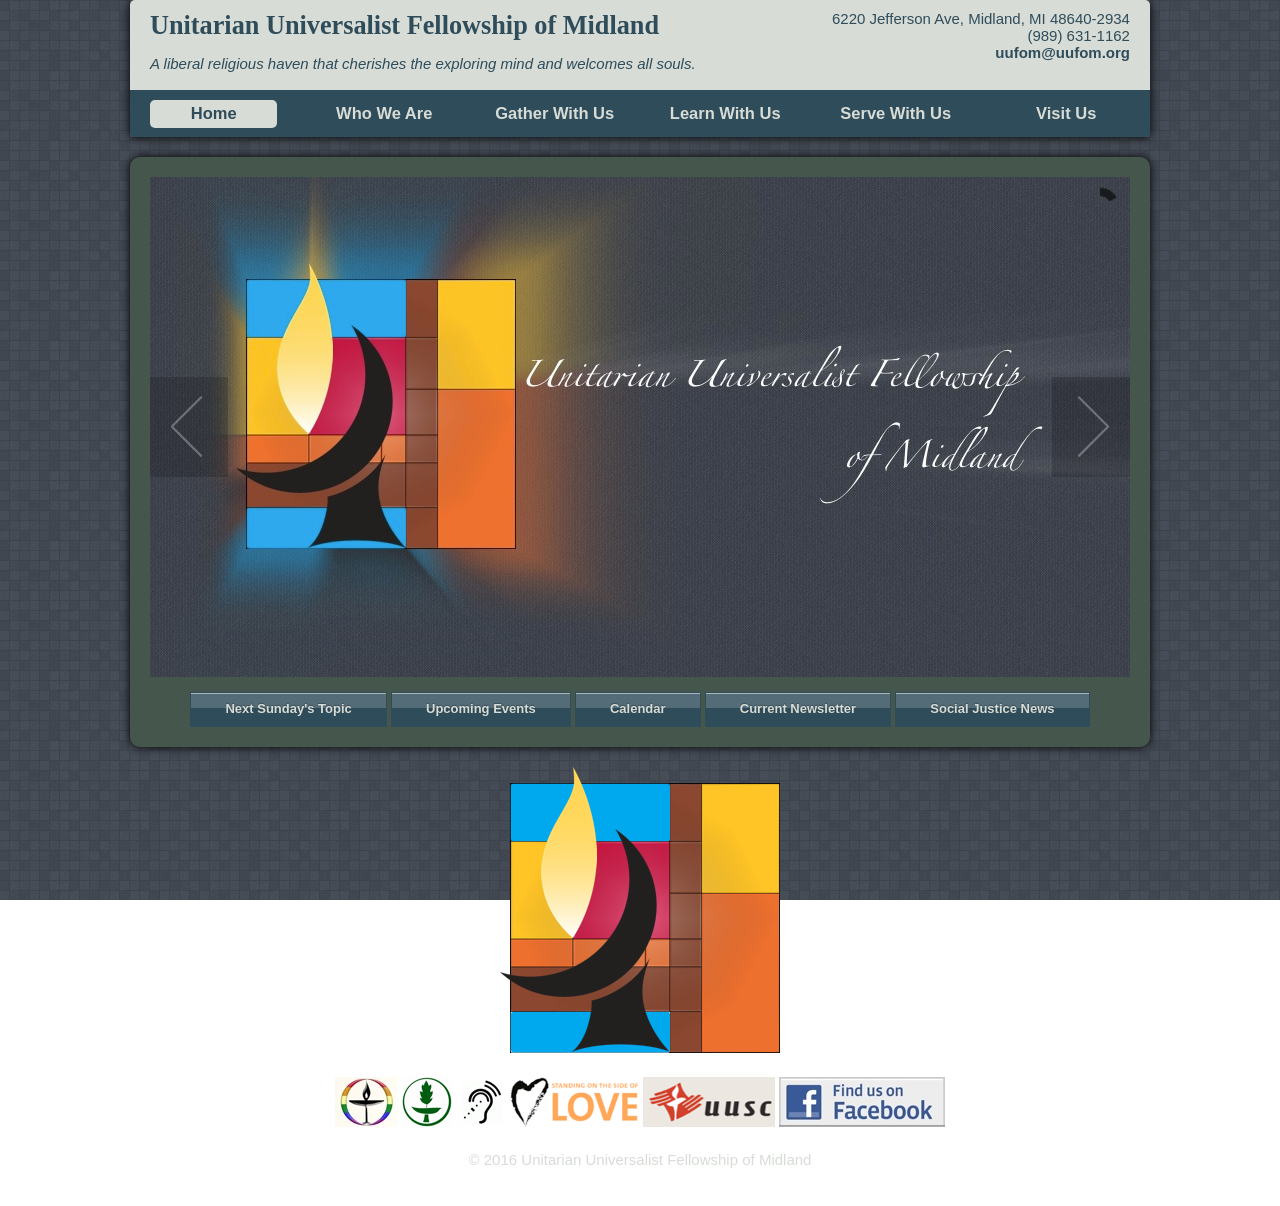
<file: index.html>
<!DOCTYPE html>
<!-- paulirish.com/2008/conditional-stylesheets-vs-css-hacks-answer-neither/ -->
<!--[if lt IE 7]> <html class="no-js lt-ie9 lt-ie8 lt-ie7" lang="en"> <![endif]-->
<!--[if IE 7]>    <html class="no-js lt-ie9 lt-ie8" lang="en"> <![endif]-->
<!--[if IE 8]>    <html class="no-js lt-ie9" lang="en"> <![endif]-->
<!--[if gt IE 8]><!-->
<html lang="en">
<!--<![endif]-->
<head>
<meta charset='utf-8'>
<meta content='width=device-width' name='viewport'>
<meta content='black' name='apple-mobile-web-app-status-bar-style'>
<link href='apple-touch-icon.png' rel='apple-touch-icon'>
<link href='favicon.ico' rel='icon' type='image/ico'>
<link href="assets/application-6a38b1c3469de71d9b9dd0ee02c7af19.css"
	media="screen" rel="stylesheet" type="text/css" />
<meta content="authenticity_token" name="csrf-param" />
<meta content="Vf01kYjCbHVFZZ/h1RF+x0uPoV8W06fW87A4x6fLcPo="
	name="csrf-token" />
<!--[if lt IE 9]>
<link href="assets/ie-0b277492db311f9cf01be322e5eb4007.css" media="screen" rel="stylesheet" type="text/css" />
<script src="http://html5shiv.googlecode.com/svn/trunk/html5.js" type="text/javascript"></script>
<![endif]-->
<!--[if IE]>
<style>
  /*<![CDATA[*/
    .timer { display: none !important; }
      div.caption { background:transparent; filter:progid:DXImageTransform.Microsoft.gradient(startColorstr=#99000000,endColorstr=#99000000);zoom: 1; }
  /*]]>*/
</style>
<![endif]-->
</head>
<body>
	<div class='container shadowed'>
		<div class='row header'>
			<div class='seven columns left-justified'>
				<h1>Unitarian Universalist Fellowship of Midland</h1>
				<p>
					<em>A liberal religious haven that cherishes the exploring
						mind and welcomes all souls.</em>
				</p>
			</div>
			<div class='five columns right-justified'>
				<p>
					6220 Jefferson Ave, Midland, MI 48640-2934<br> (989) 631-1162<br>
					<a href="mailto:uufom@uufom.org">uufom@uufom.org</a>
				</p>
			</div>
		</div>
		<div class='row navigation'>
			<div class='two columns active' id='main-cell'>
				<a href='#' id='main'>Home</a>
			</div>
			<div class='two columns' id='who-we-are-cell'>
				<a href='#' id='who-we-are'>Who We Are</a>
			</div>
			<div class='two columns' id='gather-with-us-cell'>
				<a href='#' id='gather-with-us'>Gather With Us</a>
			</div>
			<div class='two columns' id='learn-with-us-cell'>
				<a href='#' id='learn-with-us'>Learn With Us</a>
			</div>
			<div class='two columns' id='serve-with-us-cell'>
				<a href='#' id='serve-with-us'>Serve With Us</a>
			</div>
			<div class='two columns' id='visit-us-cell'>
				<a href='#' id='visit-us'>Visit Us</a>
			</div>
		</div>
	</div>

	<div class='container wrapper' id='main-section'>
		<div class='row'>
			<div class='twelve columns'>
				<div id='featured'>
					<img alt='uufom' src='assets/logo-creedo.jpg'> <img
						alt='Gather With Us' data-caption='#gather-caption'
						src='assets/gather.jpg'> <img alt='Learn With Us'
						data-caption='#learn-caption' src='assets/learn.jpg'> <img
						alt='chalice' src='assets/chalice-scrolling.jpg'> <img
						alt='Serve With Us' data-caption='#serve-caption'
						src='assets/serve.jpg'> <img alt='Visit Us'
						data-caption='#visit-caption' src='assets/visit.jpg'>
				</div>
				<span class='orbit-caption' id='gather-caption'>
					<p>Unitarian Universalist congregations are places where we
						gather to nurture our spirits, celebrate the passage of major life
						events, and build spiritual communities of support and friendship.</p>
				</span> <span class='orbit-caption' id='learn-caption'>
					<p>
						The great end in religious instruction is not to stamp our minds
						irresistibly on the young, but to stir up their own; not to make
						them see with our eyes, but to look inquiringly and steadily with
						their own. <em>-- William Ellery Channing</em>
					</p>
				</span> <span class='orbit-caption' id='serve-caption'>
					<p>Unitarian Universalists work within congregations to live
						their principles of support, acceptance, and social
						responsibility. Unitarian Universalists also reach out to the
						larger community and the world to promote human rights and social
						justice.</p>
				</span> <span class='orbit-caption' id='visit-caption'>
					<p>Unitarian Universalist congregations welcome everyone
						seeking truth and meaning in their lives. We welcome everyone to
						visit and experience our community of love and belief.</p>
				</span>
				<div class='links'>
					<a href="#" class="nice medium custom button"
						data-reveal-id="next-sunday-modal">Next Sunday&#x27;s Topic</a> <a
						target="_new" href="assets/upcoming.pdf"
						class="nice medium custom button">Upcoming Events</a> <a
						href="calendar.html" class="nice medium custom button">Calendar</a>
					<a target="_new" href="newsletter.pdf"
						class="nice medium custom button">Current Newsletter</a> <a
						target="_new" href="social_justice_newsletter.pdf"
						class="nice medium custom button">Social Justice News</a>
				</div>
			</div>
		</div>
		<div class='reveal-modal centered' id='next-sunday-modal'>
			<h1>Next Sunday's Topic</h1>

		</div>
		<!-- 		<div class='reveal-modal centered' id='upcoming-events-modal'>
			<h1>Upcoming Events</h1>
		</div>
 -->
	</div>
	<div class='container wrapper' id='who-we-are-section'>
		<div class='row'>
			<div class='twelve columns'>
				<h1>Who We Are</h1>

				<p>Unitarian Universalism is a liberal religion that celebrates
					diversity of belief, the value of personal religious experience,
					and the inherent worth and dignity of every person.</p>
			</div>
		</div>
		<div class='row'>
			<div class='three columns'>
				<dl class='tabs nice contained mobile vertical'>
					<dd>
						<a href="#about-us" class="active">About Us</a>
					</dd>
					<dd>
						<a href="#our-seven-principles">Our Seven Principles</a>
					</dd>
					<dd>
						<a href="#our-minister">Our Minister</a>
					</dd>
					<dd>
						<a href="#our-mission">Our Mission</a>
					</dd>
					<dd>
						<a href="#our-core-values">Our Core Values</a>
					</dd>
				</dl>
			</div>
			<div class='nine columns'>
				<ul class='tabs-content nice contained mobile'>
					<li class='active' id='about-usTab'>
						<div class='container'>
							<div class='row'>
								<div class='eight columns'>
									<p>As Unitarian Universalists, we keep our minds open
										regarding the religious questions with which people have
										always struggled. We believe that personal experience,
										conscience, and reason should be the final authorities in
										religion. In the end religious authority lies not in a book,
										person, or institution, but in ourselves. Ours is a free
										faith, so we will not ask anyone to subscribe to a creed.</p>

									<p>We believe that human understanding of life and death,
										the world, and its mysteries is never final. We celebrate
										unfolding truths known to teachers, prophets, and sages
										throughout the ages. We affirm the worth of all women and men
										and believe people should be encouraged to think for
										themselves. We know people differ in their opinions and
										lifestyles, and that these differences should be honored.</p>

									<p>We seek to act as a moral force in the world, believing
										that ethical living is the supreme witness of religion. The
										‘here and now’ and the effects our actions will have on future
										generations deeply concern us. We know that our relationships
										with one another, with diverse peoples, races, and nations
										should be governed by justice, equity, and compassion.</p>
								</div>
								<div class='four columns'>
									<ul class='polaroids'>
										<li><a href='#' title=''> <img alt=''
												src='assets/sign.jpg'>
										</a></li>
									</ul>
								</div>
							</div>
						</div>
					</li>
					<li id='our-seven-principlesTab'>
						<p>There are seven principles which Unitarian
							Universalist&#39;s affirm and promote:</p>

						<ul>
							<li>The inherent worth and dignity of every person;</li>
							<li>Justice, equity and compassion in human relations;</li>
							<li>Acceptance of one another and encouragement to spiritual
								growth in our congregations;</li>
							<li>A free and responsible search for truth and meaning;</li>
							<li>The right of conscience and the use of the democratic
								process within our congregations and in society at large;</li>
							<li>The goal of world community with peace, liberty, and
								justice for all;</li>
							<li>Respect for the interdependent web of all existence of
								which we are a part.</li>
						</ul>
					</li>
					<li id='our-ministerTab'>
						<div class='container'>
							<div class='row'>
								<div class='eight columns'>
									<p>Greetings! Let me extend to you the warmest welcome of
										the Unitarian Universalist Fellowship of Midland, serving
										Midland, Bay City, Saginaw, and surrounding Tri-City region.
										Midland is known as ‘The City of Modern Explorers,’ and we
										proudly represent the progressive religious spectrum exploring
										the farthest reaches of spirituality, community building, and
										justice seeking.</p>

									<p>I was called in May 2011 and began serving as settled
										Minister of this Fellowship in August 2011. My call to the
										ministry developed over many years of lay leadership, serving
										as a youth advisor, writing religious education curricula, and
										teaching Sunday school classes at all age levels. I graduated
										with a Master of Divinity from the Meadville Lombard
										Theological School in Chicago in 2010 after a long career in
										higher education administration at the University of
										Pittsburgh. I completed my ministerial internship at the
										Unitarian Universalist Congregation at Shelter Rock in
										Manhasset NY after serving as part-time Student Minister at
										the First Unitarian Church of Pittsburgh for two years.</p>

									<p>Theologically, I hold the ideas of great teachers and
										religious movements in high regard, including the Beatitudes
										of Jesus, the Analects of Kung Fu Tse, the Five Pillars of
										Islam, and the Eight-Fold Path of Buddhism. I am mystical
										humanist and religious atheist, and see Unitarian Universalism
										as the one religion that treasures the search for truth,
										defends the tools for searching, and holds dear the seeker and
										the universe that is our laboratory.</p>

									<p>
										I am also the author of the blog, <a
											href="http://uujeff.blogspot.com">uujeff’s muse kennel
											and pizzatorium</a>, an interactive journal of reflection on the
										Unitarian Universalist ministry, life…and pizza. Please feel
										free to visit and share your thoughts.
									</p>

									<p>
										If you would like to contact me directly, feel free to email
										me at <a href="mailto:uurevjeff@gmail.com">uurevjeff@gmail.com</a>.
									</p>
									<a href="http://youtu.be/6rbveelu7JQ"
										class="nice large custom button" target="_blank">Watch one
										of Jeff&#x27;s Sermons</a>
								</div>
								<div class='four columns'>
									<ul class='polaroids'>
										<li><a href='http://uujeff.blogspot.com' title=''> <img
												alt='Jeff Liebmann' src='assets/jeff.jpg'>
										</a></li>
									</ul>
								</div>
							</div>
						</div>
					</li>
					<li id='our-missionTab'>
						<p>We are a multigenerational, liberal religious community in
							the Tri-City region. We offer a beacon to the religious seeker,
							supporting and nurturing the individual and collective pursuit of
							spiritual fulfillment.</p>

						<p>To achieve this mission, we:</p>

						<ul>
							<li>Empower members, friends, and the surrounding community
								to think freely, live ethically, and grow spiritually through
								lifelong learning, as we explore our values, live the principles
								of Unitarian Universalism, and search for truth and meaning.</li>
							<li>Assemble in supportive and beloved community, sharing
								life’s joys and sorrows, and embracing all of our wondrous
								diversity.</li>
							<li>Gather for stimulating worship experiences and rites of
								passage that inspire and provide opportunities to examine,
								clarify, and strengthen our personal value systems.</li>
							<li>Create a more just, peaceful and sustainable world
								through our words of influence, constructive deeds, and engaging
								love.</li>
						</ul>
					</li>
					<li id='our-core-valuesTab'>
						<p>The Unitarian Universalist Fellowship of Midland is a
							unique religious community – one that makes a difference in
							Midland and beyond. Our Core Values define us, guide us and
							ensure that everything we do is aligned with our vision.</p>

						<p>
							<strong>WE LOVE:</strong> &quot;I came looking for friendship and
							found a loving community.&quot;
						</p>

						<p>
							<strong>WE INSPIRE:</strong> &quot;I came questioning and I found
							an unfolding path of spiritual growth and deeper meaning.&quot;
						</p>

						<p>
							<strong>WE TRANSFORM:</strong> &quot;I came searching for
							religious education for my children and found a place where they
							are nurtured, encouraged to question, learn and act upon their
							beliefs – and so was I.&quot;
						</p>

						<p>
							<strong>WE KINDLE HOPE:</strong> &quot;I wanted to make a
							difference and discovered ways to change the world by engaging
							with love.&quot;
						</p>
					</li>
				</ul>
			</div>
		</div>

	</div>
	<div class='container wrapper' id='gather-with-us-section'>
		<div class='row'>
			<div class='twelve columns'>
				<h1>Gather With Us</h1>

				<p>Unitarian Universalist congregations are places where we
					gather to nurture our spirits, celebrate the passage of major life
					events, and build spiritual communities of support and friendship.</p>
			</div>
		</div>
		<div class='row'>
			<div class='three columns'>
				<dl class='tabs nice contained mobile vertical'>
					<dd>
						<a href="#the-sunday-worship-experience" class="active">The
							Sunday Worship Experience</a>
					</dd>
					<dd>
						<a href="#small-group-ministry">Small Group Ministry</a>
					</dd>
					<dd>
						<a href="#rites-of-passage">Rites of Passage</a>
					</dd>
					<dd>
						<a href="#social-activities">Social Activities</a>
					</dd>
				</dl>
			</div>
			<div class='nine columns'>
				<ul class='tabs-content nice contained mobile'>
					<li class='active' id='the-sunday-worship-experienceTab'>
						<div class='container'>
							<div class='row'>
								<div class='eight columns'>
									<p>We offer worship services every Sunday morning that are
										diverse in focus and often form. Our minister speaks three
										Sundays each month. Other Sundays may feature inspirational
										and spiritual services by visiting ministers, guest speakers,
										members, and friends. Sermons are a central element in
										Unitarian Universalist worship and may address mystical,
										political, ethical, or historical topics. Often a minister’s
										personal testimony will help members of the congregation
										reflect honestly on their own lives.</p>

									<p>Occasionally a sacramental expression - the Flower
										Communion in June, a child’s dedication, or the invitation to
										share personal statements - enhance our services. These
										special ceremonies serve to bind us to traditions, to the
										generations, and to holy ideals.</p>

									<p>We believe in the value of an intergenerational society
										and invite our young people of all ages to participate in at
										least a portion of every Sunday morning service. Child care is
										provided for infants. Members and guests gather together for
										coffee, continued discussion, and fellowship following the
										program. Our choir, sings for at least two Sundays each month.</p>
								</div>
								<div class='four columns'>
									<ul class='polaroids'>
										<li><a href='#' title=''> <img alt=''
												src='assets/chalice.jpg'>
										</a></li>
									</ul>
								</div>
							</div>
						</div>
					</li>
					<li id='small-group-ministryTab'>
						<div class='container'>
							<div class='row'>
								<div class='eight columns'>
									<p>
										<strong>Covenant Groups</strong> nurture individuals and
										strengthen connections of our members. When someone comes to a
										new place, it can be hard to find friends and establish
										connections in the larger congregation. Covenant Groups are
										smaller, more personal gatherings of members and friends of
										our Fellowship. This supportive atmosphere of helps us provide
										the warmth of friendship in a diverse community committed to
										our Unitarian Universalist principles and encouraged by our
										religious heritage. We engage actively in each other’s lives
										by celebrating life’s triumphs and supporting each other in
										times of challenge or need.
									</p>

									<p>The questions and topics discussed at each Covenant
										Group meeting also provide inclusive social, spiritual, and
										intellectual activities for all ages, stimulating the heart
										and mind with uplifting experiences, challenging issues, and
										exciting ideas. We explore many diverse topics at our meetings
										such as friendship, success, forgiveness, failure, what we
										believe and where we are headed. Group members often choose
										the topics themselves. Also, each Covenant Group completes an
										annual service project. This demonstrates our Unitarian
										Universalist principles and provides a voice allowing others
										to learn about them, while serving the needs of the larger
										community.</p>

									<p>
										The <strong>Ancient Shores Covenant of Unitarian
											Universalist Pagans</strong> meets the third Sunday of each month at
										12:15 p.m. at the Fellowship for discussion of various topics
										related to Earth-Centered Spirituality. Our mission is to
										provide opportunities for the exploration and development of
										Earth-Based and Pagan spirituality. We honor the gifts brought
										by all who participate of every age and background, placing no
										one path before any other.
									</p>
								</div>
								<div class='four columns'>
									<ul class='polaroids'>
										<li><a href='#' title=''> <img alt=''
												src='assets/shells.jpg'>
										</a></li>
									</ul>
								</div>
							</div>
						</div>
					</li>
					<li id='rites-of-passageTab'>
						<div class='container'>
							<div class='row'>
								<div class='eight columns'>
									<p>If you are seeking a place to join together in wedding
										or union, to celebrate a birth, or remember the passing of a
										loved one, welcome!</p>

									<p>Whatever your situation, walk of life, religion, sexual
										orientation, or gender, we are honored to walk beside you in
										this meaningful journey and hope to assist you with this
										observance of life and love. People are often drawn to
										Unitarian Universalist congregations for rites of passage for
										a number of reasons. Perhaps you are not actively religious,
										but seek a more meaningful ceremony than a civil one. You may
										be searching for a service than recognizes and respects
										different religious traditions. You need not be a member of
										the Fellowship to request these services, although you may
										want to attend a service or otherwise familiarize yourself
										with our history and traditions.</p>

									<p>Our minister, Rev. Jeff Liebmann, will meet with you to
										design a ceremony unique to your wishes. He can share with you
										a wide range of options for your ceremony. Our Fellowship also
										welcomes leaders from other faiths to attend and assist with
										the ceremony. Rev. Liebmann can also answer your questions
										about building use fees and rules, as well as and the fees for
										his services either at the Fellowship or at a site of your
										choice.</p>
								</div>
								<div class='four columns'>
									<ul class='polaroids'>
										<li><a href='#' title=''> <img alt='Naming Ceremony'
												src='assets/naming-ceremony.jpg'>
										</a></li>
									</ul>
								</div>
							</div>
						</div>
					</li>
					<li id='social-activitiesTab'>
						<div class='container'>
							<div class='row'>
								<div class='eight columns'>
									<p>We love to get together! Whether for an informal sharing
										food or for the big annual Serendipity Auction extravaganza,
										we enjoy coming together in fellowship at the Fellowship.</p>

									<p>
										The <strong>Seekin’ Beacon Coffee House</strong> assembles on
										the first Saturday of each month from 7:00 to 9:00 p.m.. Come
										and enjoy entertainment, coffee, and conversation. Each month,
										the entertainment will be different – from music to poetry to
										all open microphone contributions.
									</p>

									<p>
										Players gather for <strong>Game Night</strong> on the third
										Saturday of each month at 6:00 p.m. for a potluck dinner and
										card, board, and other games people bring to share. Everyone
										of any age is welcome to come and enjoy great food and fun
										games.
									</p>
								</div>
								<div class='four columns'>
									<ul class='polaroids'>
										<li><a href='#' title=''> <img alt='Choir'
												src='assets/choir.jpg'>
										</a></li>
									</ul>
								</div>
							</div>
						</div>
					</li>
				</ul>
			</div>
		</div>

	</div>
	<div class='container wrapper' id='learn-with-us-section'>
		<div class='row'>
			<div class='twelve columns'>
				<h1>Learn With Us</h1>

				<blockquote>
					<p>The great end in religious instruction, whether in the
						Sunday-school or family, is, not to stamp our minds irresistibly
						on the young, but to stir up their own; not to make them see with
						our eyes, but to look inquiringly and steadily with their own.</p>
				</blockquote>

				<p>
					<em>William Ellery Channing</em>
				</p>
			</div>
		</div>
		<div class='row'>
			<div class='three columns'>
				<dl class='tabs nice contained mobile vertical'>
					<dd>
						<a href="#children" class="active">Children</a>
					</dd>
					<dd>
						<a href="#teens">Teens</a>
					</dd>
					<dd>
						<a href="#adults">Adults</a>
					</dd>
				</dl>
			</div>
			<div class='nine columns'>
				<ul class='tabs-content nice contained mobile'>
					<li class='active' id='childrenTab'>
						<div class='container'>
							<div class='row'>
								<div class='eight columns'>
									<p>For our children and youth’s religious education
										program, we envision a welcoming, safe, and exciting
										environment in which young people develop a rooted Unitarian
										Universalist identity and sense of community along with a
										personally meaningful, vibrant spirituality.</p>

									<p>Our mission is to engage children and youth in fun and
										meaningful activities that help them develop a positive
										religious identity, an ethical approach to life, a personal
										spirituality, skills to live in a world of religious
										diversity, and a sense of interconnectedness with all people
										and the entire universe.</p>

									<p>Our children learn:</p>

									<ul>
										<li>about their rich Unitarian Universalist heritage and
											its traditions;</li>
										<li>about people and groups of people who have devoted
											their lives to noble causes;</li>
										<li>that they are unique, precious individuals;</li>
										<li>that it is okay to ask questions and to think for
											themselves;</li>
										<li>compassion and respect for all people, regardless of
											race, religion, sexual orientation, or culture;</li>
										<li>skills for living in community with others;</li>
										<li>that the natural world is full of marvel and mystery;</li>
										<li>to think critically about religious ideas and ethical
											decisions; and</li>
										<li>to work for peace, social justice, and eco-justice in
											our world.</li>
									</ul>
								</div>
								<div class='four columns'>
									<ul class='polaroids'>
										<li><a href='#' title=''> <img alt=''
												src='assets/kids.jpg'>
										</a></li>
									</ul>
								</div>
							</div>
						</div>
					</li>
					<li id='teensTab'>
						<div class='container'>
							<div class='row'>
								<div class='eight columns'>
									<p>Students in 7th-12th grades have opportunities to meet
										outside of Sunday morning for the purposes of building
										spiritual community, leadership development, outreach to the
										region, and involvement in the Heartland District of the
										Unitarian Universalist Association, including attending
										weekend youth conferences in the four-state area of the
										District (Indiana, Kentucky, Michigan, and Ohio). The Youth
										Group meets regularly with our minister, Rev. Jeff Liebmann,
										who has many years of experience in ministry with youth and is
										credentialed in Youth Spirituality through the Unitarian
										Universalist Association’s Office of Youth and Young Adults.</p>

									<p>
										The <strong>Coming of Age</strong> program for seventh and
										eighth graders is a rite of passage that recognizes the
										transition out of childhood. We recognize that, while our
										youth are not yet adults, they have reached the stage of
										development where they are thinking and reasoning for
										themselves, and our part is to facilitate the continuing
										formation of their religious identity within a Unitarian
										Universalist framework. The program has four major areas of
										emphasis: Mentored Learning, Community Service, UU Identity,
										and Writing an Affirmation Statement. Highlights of the year
										are a field trip at the end of the school year (for which the
										group fundraises throughout the program), the Coming of Age
										Sunday service, and the ceremonial dinner the night before.
									</p>

									<p>
										The <a href="http://www.uua.org/re/owl/">Our Whole Lives</a>
										curricula alternate years with Coming of Age and are based on
										a philosophy of comprehensive sexuality education designed to
										help youth make informed and responsible decisions about their
										sexual behavior. It equips them with accurate, age-appropriate
										information in six subject areas: human development,
										relationships, personal skills, sexual behavior, sexual
										health, and society and culture. Grounded in a holistic view
										of sexuality, the program helps youth clarify their values,
										build skills, and understand the physical, spiritual,
										emotional, social, and political aspects of sexuality. It
										promotes sexual and emotional health in our communities and
										fosters meaningful dialogue among peers, partners, families,
										and friends. The curricula’s approach speaks to the needs of
										today’s youth and helps prepare them for a meaningful
										tomorrow. The program is taught by specially trained
										facilitators. Parent orientation is included.
									</p>
								</div>
								<div class='four columns'>
									<ul class='polaroids'>
										<li><a href='#' title=''> <img alt=''
												src='assets/float.jpg'>
										</a></li>
									</ul>
								</div>
							</div>
						</div>
					</li>
					<li id='adultsTab'>
						<div class='container'>
							<div class='row'>
								<div class='eight columns'>
									<p>We offer a wide range of adult enrichment opportunities
										during the week, from one-time information discussions, to
										multi-session classes on subjects of theology, ethics, and
										social justice, as well as basic introductions to Unitarian
										Universalism.</p>

									<p>
										<strong>Sunday Forum</strong> meets some Sunday mornings from
										9:15 to 10:15 a.m. This is a discussion group open to anyone
										on a drop-in basis. No sign-up is required. Topics range from
										social issues and advocacy efforts to self-help and health.
										The Sunday Forum may feature a local expert or work as an open
										discussion facilitated by a member interested in the
										particular subject.
									</p>

									<p>
										The <strong>New UU Program</strong> offers a three-session
										introduction to Unitarian Universalism and to our Fellowship.
										The program is designed for new members, for those who may be
										thinking about becoming members, or those who are just
										interested in learning more about us. Often, becoming part of
										a church community is a slow, random affair, fraught with
										moments of loneliness and uncertainty. This program is
										designed to capitalize on the energy and excitement new
										members bring to our congregations and to reduce the moment of
										awkwardness new members may feel as they begin to become
										actively involved in church life.
									</p>

									<p>
										<strong>Adult Enrichment</strong> may include traditional
										Unitarian Universalist curricula, such as <em>Our Chosen
											Faith</em>, or <em>Building Your Own Theology</em>. Classes may
										also include instruction on everything from Tai Chi to ethical
										eating.
									</p>
								</div>
								<div class='four columns'>
									<ul class='polaroids'>
										<li><a href='#' title=''> <img alt=''
												src='assets/adults.jpg'>
										</a></li>
									</ul>
								</div>
							</div>
						</div>
					</li>
				</ul>
			</div>
		</div>

	</div>
	<div class='container wrapper' id='serve-with-us-section'>
		<div class='row'>
			<div class='twelve columns'>
				<h1>Serve With Us</h1>

				<p>Unitarian Universalists work within congregations to live
					their principles of support, acceptance, and social responsibility.
					Unitarian Universalists also reach out to the larger community and
					the world to promote human rights and social justice.</p>
			</div>
		</div>
		<div class='row'>
			<div class='three columns'>
				<dl class='tabs nice contained mobile vertical'>
					<dd>
						<a href="#locally" class="active">Locally</a>
					</dd>
					<dd>
						<a href="#globally">Globally</a>
					</dd>
				</dl>
			</div>
			<div class='nine columns'>
				<ul class='tabs-content nice contained mobile'>
					<li class='active' id='locallyTab'>
						<p>
							The <strong>Pastoral Care Team</strong> organizes practical help
							for members and friends who are in crisis. Team members are a
							presence for these needing emotional support. They share in
							moments of joy, celebration, and sorrow, and assist people in
							finding community resources. Pastoral Care members make visits to
							homes and hospitals, communicate joys and sorrows through the
							Fellowship newsletter, and provide confidential, nonjudgmental,
							empathetic listening and support.
						</p>

						<p>
							The <strong>Social Justice Ministry Team</strong> provides a
							congregational forum for the address of social justice issues.
							The team identifies social justice issues, providing information
							on issues and initiating action within our congregation and the
							greater community.
						</p>

						<p>
							On May 20, 2001, after a year of study and discussion, our
							Fellowship passed a resolution to become a <a
								href="http://www.uua.org/lgbt/welcoming/index.shtml">Welcoming
								Congregation</a>, joining a nationwide Unitarian Universalist
							Association program to end discrimination against gay, lesbian,
							bisexual and transgender people. This means that we affirm and
							include people of all sexual orientations in our Fellowship. This
							affirmation of bisexual, gay, lesbian and transgender experience
							flows naturally from the Unitarian Universalist belief in the
							inherent worth and dignity of every person.
						</p>

						<p>
							In October 2004, the Fellowship acquired <strong>Green
								Sanctuary</strong> status, demonstrating our dedication to living out the
							our Seventh Principle of “affirming and promoting respect for the
							interdependent web of all existence” through the celebration and
							protection of the environment. The <a
								href="http://www.uua.org/environment/sanctuary/index.shtml">Green
								Sanctuary Program</a> provides a framework for congregational study
							and reflection, with the goals of:
						</p>

						<ul>
							<li>building awareness of societal environmental issues;</li>
							<li>generating commitment for personal lifestyle changes;</li>
							<li>motivate us to community action on environmental issues;</li>
							<li>building connections between spiritual practice and
								environmental consciousness; and</li>
							<li>building awareness of and rectifying environmental
								injustices.</li>
						</ul>
						<ul class='polaroids'>
							<li><a href='#' title=''> <img alt=''
									src='assets/occupy1.jpg'>
							</a></li>
							<li><a href='#' title=''> <img alt=''
									src='assets/occupy2.jpg'>
							</a></li>
							<li><a href='#' title=''> <img alt=''
									src='assets/occupy3.jpg'>
							</a></li>
						</ul>
					</li>
					<li id='globallyTab'>
						<p>
							The Fellowship actively participates in the work of the <a
								href="http://www.uusc.org/shareuuscvideo">Unitarian
								Universalist Service Committee (UUSC)</a>, which advances human
							rights and social justice around the world, partnering with those
							who confront unjust power structures and mobilizing to challenge
							oppressive policies. The UUSC envisions a world free from
							oppression and injustice, where all can realize their full human
							rights.
						</p>

						<p>
							<a href="http://www.standingonthesideoflove.org/about/">Standing
								on the Side of Love</a> is a public advocacy campaign that seeks to
							harness love’s power to stop oppression. It is sponsored by the
							Unitarian Universalist Association and actively supported by the
							Fellowship. The Standing on the Side of Love campaign elevates
							compassionate religious voices to influence public attitudes and
							public policy. Through community activism, social networking, and
							media outreach, people across the nation are equipped to counter
							fear and make love real in the world.
						</p>

						<p>
							As a member congregation of the Unitarian Universalist
							Association, we regularly engage in discussing Study Action
							Issues and creating Statements of Conscience, coordinated through
							the <a
								href="http://www.uua.org/uuagovernance/committees/csw/index.shtml">Commission
								on Social Witness</a>. Recent statements have addressed peacemaking,
							ethical eating, and immigration as a moral issue.
						</p>
					</li>
				</ul>
			</div>
		</div>

	</div>
	<div class='container wrapper' id='visit-us-section'>
		<div class='row'>
			<div class='twelve columns'>
				<h1>Visit Us</h1>

				<p>Unitarian Universalist congregations welcome everyone seeking
					truth and meaning in their lives. We welcome everyone to visit and
					experience our community of love and belief.</p>
				<ul class='polaroids'>
					<li><a href='#' title=''> <img alt=''
							src='assets/grounds1.jpg'>
					</a></li>
					<li><a href='#' title=''> <img alt=''
							src='assets/grounds2.jpg'>
					</a></li>
					<li><a href='#' title=''> <img alt=''
							src='assets/grounds3.jpg'>
					</a></li>
					<li><a href='#' title=''> <img alt=''
							src='assets/grounds4.jpg'>
					</a></li>
				</ul>
			</div>
		</div>
		<div class='row'>
			<div class='twelve columns'>
				<p>These are some frequently asked questions from people new
					to the Fellowship.</p>

				<p>
					<strong><em>What makes Unitarian Universalists
							different?</em></strong>
				</p>

				<p>Our openness. We don&#39;t claim to have answers to
					life&#39;s mysteries. Instead, our challenge is to discover
					life&#39;s meaning for ourselves. But none of us is alone in this
					task. We help each other in many ways, including sharing our
					discoveries and our questions. And we have fun at the same time!</p>

				<p>
					<strong><em>What do those who attend like about the
							Fellowship?</em></strong>
				</p>

				<p>Our members value our community and the free sharing of ideas
					and feelings. This is a place of comfort for people whose
					spirituality doesn&#39;t always fit within the confines of
					traditional religion, or within any religion. We are gentle with
					each other, and respect each others&#39; ways.</p>

				<p>
					<strong><em>What is the religious background of your
							attendees?</em></strong>
				</p>

				<p>Our Fellowship is a haven for people of many religious
					backgrounds and beliefs. Some of our members were raised in another
					faith, but found they couldn&#39;t accept the beliefs they were
					expected to adopt. Other members are not religious in the
					conventional sense; some do not believe in conventional notions of
					god. However, we are all interested in meaning, in morality, in the
					larger questions of life. Here, we can talk about deep issues
					without fear of censure.</p>

				<p>
					<strong><em>What can I expect to experience in a
							typical service?</em></strong>
				</p>

				<p>We sing, share readings, meditate, and pray. Our sermons
					cover a wide range of topics and styles. On a given Sunday morning,
					you may hear about history or the environment, Buddhism or humanist
					philosophy, the Bible, or a recent news event. Sermons will inform
					and inspire, evoke emotion, and comfort you from the challenges of
					everyday struggles.</p>

				<p>
					<strong><em>Is everyone really welcome?</em></strong>
				</p>

				<p>Absolutely. One of our central beliefs is respect for
					everyone. Whether black or white, gay or straight, Christian or
					atheist...it doesn&#39;t matter. The only people who find it
					difficult to fit in are those who are certain that their way is the
					only right way, and demand that others follow suit.</p>

				<p>
					<strong><em>When are services?</em></strong>
				</p>

				<p>From 10:30 to 11:30 a.m. on Sunday. We have coffee and light
					refreshments afterward, so plan on staying a little later to get to
					know us.</p>

				<p>
					<strong><em>Where are services?</em></strong>
				</p>

				<p>
					<a
						href="http://maps.google.com/maps/place?q=uufom+midland&amp;hl=en&amp;cid=1658144316834856307">6220
						Jefferson Ave, Midland, MI 48640-2934</a>
				</p>

				<p>
					<strong><em>Is there a dress code?</em></strong>
				</p>

				<p>Dress is casual. Jeans and a casual shirt are fine. Some
					people dress more formally, so you can too, if you like.</p>

				<p>
					<strong><em>Can I bring my children?</em></strong>
				</p>

				<p>Of course! We would love to meet them!</p>

				<p>
					<strong><em>Will there be a &quot;hard sell?&quot;</em></strong>
				</p>

				<p>Not at all. Our way of thinking is about free choice. The
					right of personal conscience is one of our basic principles.</p>

				<p>
					<strong><em>Should I put money in the collection
							basket?</em></strong>
				</p>

				<p>That&#39;s up to you. You can add a few dollars if you want,
					or nothing at all. First-time visitors are encouraged to be our
					guest.</p>
			</div>
		</div>

	</div>

	<div class='container footer'>
		<div class='row'>
			<div class='twelve columns'>
				<img src='assets/logo.png'>
			</div>
		</div>
		<div class='row'>
			<div class='twelve columns'>
				<a href='http://www.uua.org/lgbt/welcoming/index.shtml'> <img
					src='assets/welcoming_congregation.jpg'>
				</a> <a href='http://www.uua.org/environment/sanctuary/index.shtml'>
					<img src='assets/green_sanctuary.png'>
				</a> <img src='assets/listen.png'> <a
					href='http://www.standingonthesideoflove.org/'> <img
					src='assets/standing.png'>
				</a> <a href='http://www.uusc.org/'> <img src='assets/uusc.png'>
				</a> <a href='http://www.facebook.com/UUFoM'> <img
					src='assets/facebook.jpg'>
				</a>
				<!--  <a href='http://github.com/uufom/uufom'> <img
					src='assets/github.png'> -->
				</a>
			</div>
		</div>
		<div class='row'>
			<div class='twelve columns'>
				<p>&copy; 2016 Unitarian Universalist Fellowship of Midland</p>
			</div>
		</div>
	</div>

	<script src="assets/application-4527a16c6ad9f35da6f79754821bd920.js"
		type="text/javascript"></script>
</body>
</file>
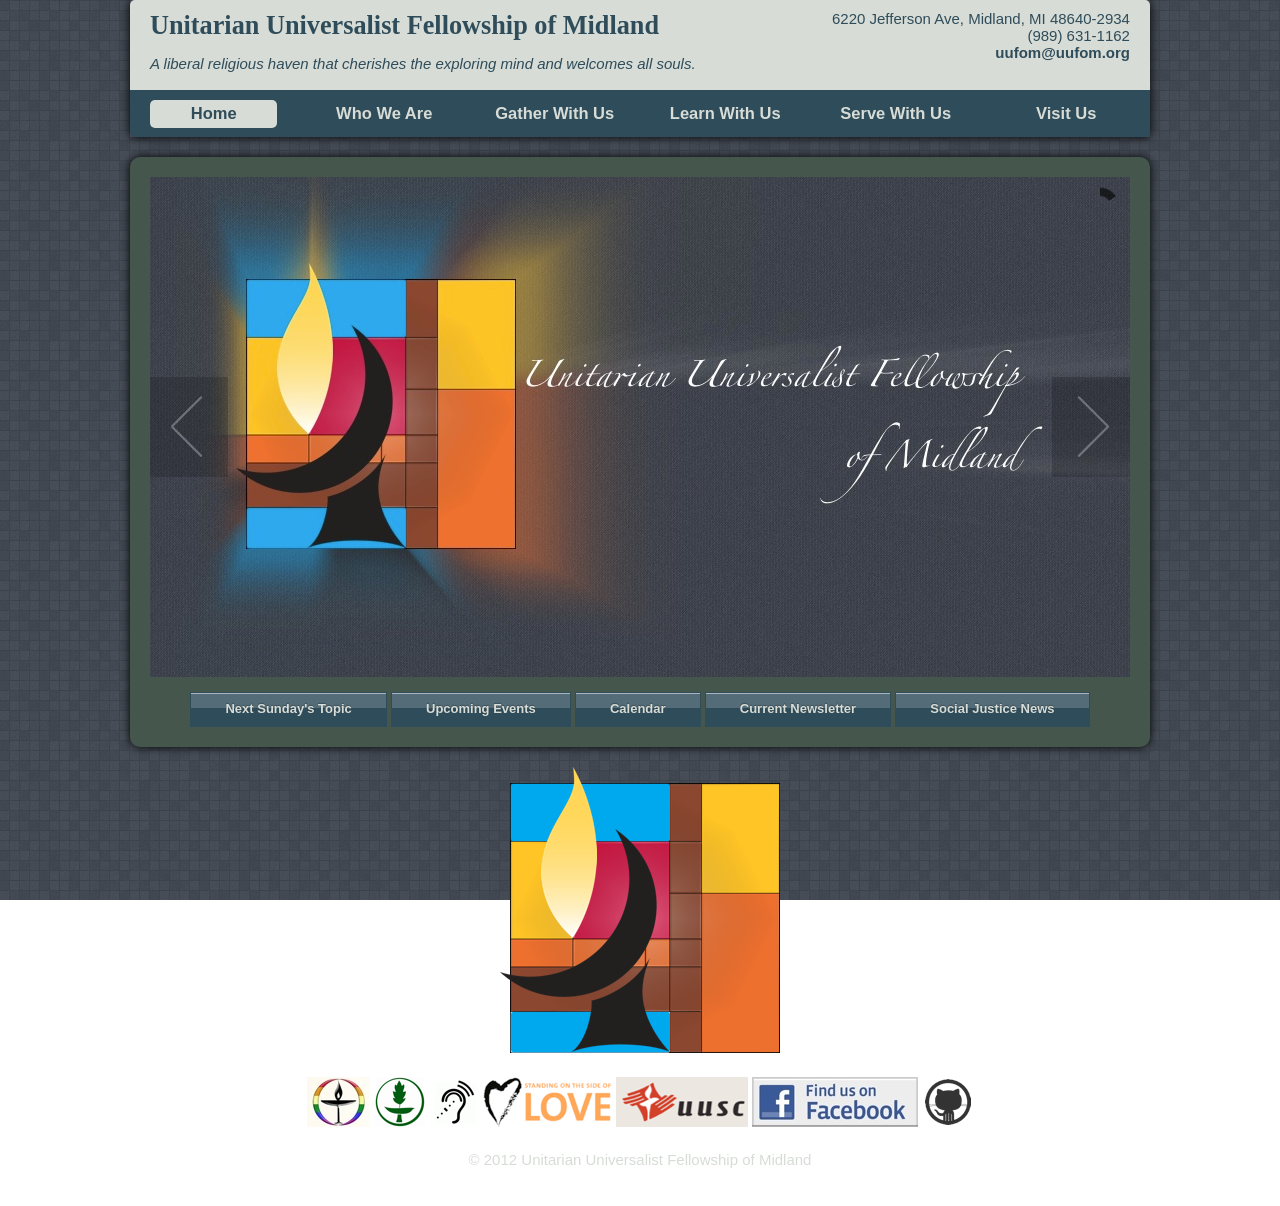
<file: port/index.html>
<!DOCTYPE html>
<!-- paulirish.com/2008/conditional-stylesheets-vs-css-hacks-answer-neither/ -->
<!--[if lt IE 7]> <html class="no-js lt-ie9 lt-ie8 lt-ie7" lang="en"> <![endif]-->
<!--[if IE 7]>    <html class="no-js lt-ie9 lt-ie8" lang="en"> <![endif]-->
<!--[if IE 8]>    <html class="no-js lt-ie9" lang="en"> <![endif]-->
<!--[if gt IE 8]><!--> <html lang="en"> <!--<![endif]-->
<head>
<meta charset='utf-8'>
<meta content='width=device-width' name='viewport'>
<meta content='black' name='apple-mobile-web-app-status-bar-style'>
<link href='apple-touch-icon.png' rel='apple-touch-icon'>
<link href='favicon.ico' rel='icon' type='image/ico'>
<link href="assets/application-6a38b1c3469de71d9b9dd0ee02c7af19.css" media="screen" rel="stylesheet" type="text/css" />
<meta content="authenticity_token" name="csrf-param" />
<meta content="Vf01kYjCbHVFZZ/h1RF+x0uPoV8W06fW87A4x6fLcPo=" name="csrf-token" />
<!--[if lt IE 9]>
<link href="assets/ie-0b277492db311f9cf01be322e5eb4007.css" media="screen" rel="stylesheet" type="text/css" />
<script src="http://html5shiv.googlecode.com/svn/trunk/html5.js" type="text/javascript"></script>
<![endif]-->
<!--[if IE]>
<style>
  /*<![CDATA[*/
    .timer { display: none !important; }
      div.caption { background:transparent; filter:progid:DXImageTransform.Microsoft.gradient(startColorstr=#99000000,endColorstr=#99000000);zoom: 1; }
  /*]]>*/
</style>
<![endif]-->
</head>
<body>
<div class='container shadowed'>
<div class='row header'>
<div class='seven columns left-justified'>
<h1>Unitarian Universalist Fellowship of Midland</h1>
<p><em>A liberal religious haven that cherishes the exploring mind and
welcomes all souls.</em></p>
</div>
<div class='five columns right-justified'>
<p>6220 Jefferson Ave, Midland, MI 48640-2934<br>
(989) 631-1162<br>
<a href="mailto:uufom@uufom.org">uufom@uufom.org</a></p>
</div>
</div>
<div class='row navigation'>
<div class='two columns active' id='main-cell'>
<a href='#' id='main'>Home</a>
</div>
<div class='two columns' id='who-we-are-cell'>
<a href='#' id='who-we-are'>Who We Are</a>
</div>
<div class='two columns' id='gather-with-us-cell'>
<a href='#' id='gather-with-us'>Gather With Us</a>
</div>
<div class='two columns' id='learn-with-us-cell'>
<a href='#' id='learn-with-us'>Learn With Us</a>
</div>
<div class='two columns' id='serve-with-us-cell'>
<a href='#' id='serve-with-us'>Serve With Us</a>
</div>
<div class='two columns' id='visit-us-cell'>
<a href='#' id='visit-us'>Visit Us</a>
</div>
</div>
</div>

<div class='container wrapper' id='main-section'>
<div class='row'>
<div class='twelve columns'>
<div id='featured'>
<img alt='uufom' src='assets/logo-creedo.jpg'>
<img alt='Gather With Us' data-caption='#gather-caption' src='assets/gather.jpg'>
<img alt='Learn With Us' data-caption='#learn-caption' src='assets/learn.jpg'>
<img alt='chalice' src='assets/chalice-scrolling.jpg'>
<img alt='Serve With Us' data-caption='#serve-caption' src='assets/serve.jpg'>
<img alt='Visit Us' data-caption='#visit-caption' src='assets/visit.jpg'>
</div>
<span class='orbit-caption' id='gather-caption'>
<p>Unitarian Universalist congregations are places where we gather to
nurture our spirits, celebrate the passage of major life events, and
build spiritual communities of support and friendship.</p>
</span>
<span class='orbit-caption' id='learn-caption'>
<p>The great end in religious instruction is not to stamp our minds
irresistibly on the young, but to stir up their own; not to make
them see with our eyes, but to look inquiringly and steadily with
their own. <em>-- William Ellery Channing</em></p>
</span>
<span class='orbit-caption' id='serve-caption'>
<p>Unitarian Universalists work within congregations to live their
principles of support, acceptance, and social responsibility.
Unitarian Universalists also reach out to the larger community and
the world to promote human rights and social justice.</p>
</span>
<span class='orbit-caption' id='visit-caption'>
<p>Unitarian Universalist congregations welcome everyone seeking
truth and meaning in their lives. We welcome everyone to visit and
experience our community of love and belief.</p>
</span>
<div class='links'>
<a href="#" class="nice medium custom button" data-reveal-id="next-sunday-modal">Next Sunday&#x27;s Topic</a>
<a href="#" class="nice medium custom button" data-reveal-id="upcoming-events-modal">Upcoming Events</a>
<a href="calendars" class="nice medium custom button">Calendar</a>
<a href="newsletters" class="nice medium custom button">Current Newsletter</a>
<a href="social_justice_newsletters" class="nice medium custom button">Social Justice News</a>
</div>
</div>
</div>
<div class='reveal-modal centered' id='next-sunday-modal'>
<h1>Next Sunday's Topic</h1>
</div>
<div class='reveal-modal centered' id='upcoming-events-modal'>
<h1>Upcoming Events</h1>
</div>

</div>
<div class='container wrapper' id='who-we-are-section'>
<div class='row'>
<div class='twelve columns'>
<h1>Who We Are</h1>

<p>Unitarian Universalism is a liberal religion that celebrates diversity
of belief, the value of personal religious experience, and the inherent
worth and dignity of every person.</p>
</div>
</div>
<div class='row'>
<div class='three columns'>
<dl class='tabs nice contained mobile vertical'>
<dd><a href="#about-us" class="active">About Us</a></dd>
<dd><a href="#our-seven-principles">Our Seven Principles</a></dd>
<dd><a href="#our-minister">Our Minister</a></dd>
<dd><a href="#our-mission">Our Mission</a></dd>
<dd><a href="#our-core-values">Our Core Values</a></dd>
</dl>
</div>
<div class='nine columns'>
<ul class='tabs-content nice contained mobile'>
<li class='active' id='about-usTab'>
<div class='container'>
<div class='row'>
<div class='eight columns'>
<p>As Unitarian Universalists, we keep our minds open regarding the religious
questions with which people have always struggled. We believe that personal
experience, conscience, and reason should be the final authorities
in religion. In the end religious authority lies not in a book,
person, or institution, but in ourselves. Ours is a free faith, so
we will not ask anyone to subscribe to a creed.</p>

<p>We believe that human understanding of life and death, the world,
and its mysteries is never final. We celebrate unfolding truths
known to teachers, prophets, and sages throughout the ages. We
affirm the worth of all women and men and believe people should be
encouraged to think for themselves. We know people differ in their
opinions and lifestyles, and that these differences should be
honored.</p>

<p>We seek to act as a moral force in the world, believing that
ethical living is the supreme witness of religion. The ‘here and
now’ and the effects our actions will have on future generations
deeply concern us. We know that our relationships with one another,
with diverse peoples, races, and nations should be governed by
justice, equity, and compassion.</p>
</div>
<div class='four columns'>
<ul class='polaroids'>
<li>
<a href='#' title=''>
<img alt='' src='assets/sign.jpg'>
</a>
</li>
</ul>
</div>
</div>
</div>
</li>
<li id='our-seven-principlesTab'>
<p>There are seven principles which Unitarian Universalist&#39;s affirm
and promote:</p>

<ul>
<li>The inherent worth and dignity of every person;</li>
<li>Justice, equity and compassion in human relations;</li>
<li>Acceptance of one another and encouragement to spiritual growth in our congregations;</li>
<li>A free and responsible search for truth and meaning;</li>
<li>The right of conscience and the use of the democratic process within our congregations and in society at large;</li>
<li>The goal of world community with peace, liberty, and justice for all;</li>
<li>Respect for the interdependent web of all existence of which we are a part.</li>
</ul>
</li>
<li id='our-ministerTab'>
<div class='container'>
<div class='row'>
<div class='eight columns'>
<p>Greetings! Let me extend to you the warmest welcome of the
Unitarian Universalist Fellowship of Midland, serving Midland, Bay
City, Saginaw, and surrounding Tri-City region. Midland is known as
‘The City of Modern Explorers,’ and we proudly represent the
progressive religious spectrum exploring the farthest reaches of
spirituality, community building, and justice seeking.</p>

<p>I was called in May 2011 and began serving as settled Minister of
this Fellowship in August 2011. My call to the ministry developed
over many years of lay leadership, serving as a youth advisor,
writing religious education curricula, and teaching Sunday school
classes at all age levels. I graduated with a Master of Divinity
from the Meadville Lombard Theological School in Chicago in 2010
after a long career in higher education administration at the
University of Pittsburgh. I completed my ministerial internship at
the Unitarian Universalist Congregation at Shelter Rock in
Manhasset NY after serving as part-time Student Minister at the
First Unitarian Church of Pittsburgh for two years.</p>

<p>Theologically, I hold the ideas of great teachers and religious
movements in high regard, including the Beatitudes of Jesus, the
Analects of Kung Fu Tse, the Five Pillars of Islam, and the
Eight-Fold Path of Buddhism. I am mystical humanist and religious
atheist, and see Unitarian Universalism as the one religion that
treasures the search for truth, defends the tools for searching,
and holds dear the seeker and the universe that is our laboratory.</p>

<p>I am also the author of the blog, <a href="http://uujeff.blogspot.com">uujeff’s muse kennel and
pizzatorium</a>, an interactive journal of reflection on the Unitarian
Universalist ministry, life…and pizza. Please feel free to visit
and share your thoughts.</p>

<p>If you would like to contact me directly, feel free to email me at
<a href="mailto:uurevjeff@gmail.com">uurevjeff@gmail.com</a>.</p>
<a href="http://youtu.be/6rbveelu7JQ" class="nice large custom button" target="_blank">Watch one of Jeff&#x27;s Sermons</a>
</div>
<div class='four columns'>
<ul class='polaroids'>
<li>
<a href='http://uujeff.blogspot.com' title=''>
<img alt='Jeff Liebmann' src='assets/jeff.jpg'>
</a>
</li>
</ul>
</div>
</div>
</div>
</li>
<li id='our-missionTab'>
<p>We are a multigenerational, liberal religious community in the
Tri-City region. We offer a beacon to the religious seeker,
supporting and nurturing the individual and collective pursuit of
spiritual fulfillment.</p>

<p>To achieve this mission, we:</p>

<ul>
<li>  Empower members, friends, and the surrounding community to think freely, live ethically, and grow spiritually through lifelong learning, as we explore our values, live the principles of Unitarian Universalism, and search for truth and meaning.</li>
<li>  Assemble in supportive and beloved community, sharing life’s joys and sorrows, and embracing all of our wondrous diversity.</li>
<li>  Gather for stimulating worship experiences and rites of passage that inspire and provide opportunities to examine, clarify, and strengthen our personal value systems.</li>
<li>  Create a more just, peaceful and sustainable world through our words of influence, constructive deeds, and engaging love.</li>
</ul>
</li>
<li id='our-core-valuesTab'>
<p>The Unitarian Universalist Fellowship of Midland is a unique
religious community – one that makes a difference in Midland and
beyond. Our Core Values define us, guide us and ensure that
everything we do is aligned with our vision. </p>

<p><strong>WE LOVE:</strong> &quot;I came looking for friendship and found a loving
community.&quot;  </p>

<p><strong>WE INSPIRE:</strong> &quot;I came questioning and I found an unfolding path of
spiritual growth and deeper meaning.&quot;  </p>

<p><strong>WE TRANSFORM:</strong> &quot;I came searching for religious education for my
children and found a place where they are nurtured, encouraged to
question, learn and act upon their beliefs – and so was I.&quot;  </p>

<p><strong>WE KINDLE HOPE:</strong> &quot;I wanted to make a difference and discovered ways
to change the world by engaging with love.&quot;</p>
</li>
</ul>
</div>
</div>

</div>
<div class='container wrapper' id='gather-with-us-section'>
<div class='row'>
<div class='twelve columns'>
<h1>Gather With Us</h1>

<p>Unitarian Universalist congregations are places where we gather to
nurture our spirits, celebrate the passage of major life events, and
build spiritual communities of support and friendship.</p>
</div>
</div>
<div class='row'>
<div class='three columns'>
<dl class='tabs nice contained mobile vertical'>
<dd><a href="#the-sunday-worship-experience" class="active">The Sunday Worship Experience</a></dd>
<dd><a href="#small-group-ministry">Small Group Ministry</a></dd>
<dd><a href="#rites-of-passage">Rites of Passage</a></dd>
<dd><a href="#social-activities">Social Activities</a></dd>
</dl>
</div>
<div class='nine columns'>
<ul class='tabs-content nice contained mobile'>
<li class='active' id='the-sunday-worship-experienceTab'>
<div class='container'>
<div class='row'>
<div class='eight columns'>
<p>We offer worship services every Sunday morning that are diverse in
focus and often form. Our minister speaks three Sundays each month.
Other Sundays may feature inspirational and spiritual services by
visiting ministers, guest speakers, members, and friends. Sermons
are a central element in Unitarian Universalist worship and may
address mystical, political, ethical, or historical topics. Often a
minister’s personal testimony will help members of the congregation
reflect honestly on their own lives.</p>

<p>Occasionally a sacramental expression - the Flower Communion in
June, a child’s dedication, or the invitation to share personal
statements - enhance our services. These special ceremonies serve
to bind us to traditions, to the generations, and to holy ideals.</p>

<p>We believe in the value of an intergenerational society and invite
our young people of all ages to participate in at least a portion
of every Sunday morning service. Child care is provided for
infants. Members and guests gather together for coffee, continued
discussion, and fellowship following the program. Our choir, sings
for at least two Sundays each month.</p>
</div>
<div class='four columns'>
<ul class='polaroids'>
<li>
<a href='#' title=''>
<img alt='' src='assets/chalice.jpg'>
</a>
</li>
</ul>
</div>
</div>
</div>
</li>
<li id='small-group-ministryTab'>
<div class='container'>
<div class='row'>
<div class='eight columns'>
<p><strong>Covenant Groups</strong> nurture individuals and strengthen connections of
our members. When someone comes to a new place, it can be hard to
find friends and establish connections in the larger congregation.
Covenant Groups are smaller, more personal gatherings of members
and friends of our Fellowship. This supportive atmosphere of helps
us provide the warmth of friendship in a diverse community
committed to our Unitarian Universalist principles and encouraged
by our religious heritage. We engage actively in each other’s lives
by celebrating life’s triumphs and supporting each other in times
of challenge or need.</p>

<p>The questions and topics discussed at each Covenant Group meeting
also provide inclusive social, spiritual, and intellectual
activities for all ages, stimulating the heart and mind with
uplifting experiences, challenging issues, and exciting ideas. We
explore many diverse topics at our meetings such as friendship,
success, forgiveness, failure, what we believe and where we are
headed. Group members often choose the topics themselves. Also,
each Covenant Group completes an annual service project. This
demonstrates our Unitarian Universalist principles and provides a
voice allowing others to learn about them, while serving the needs
of the larger community.</p>

<p>The <strong>Ancient Shores Covenant of Unitarian Universalist Pagans</strong> meets
the third Sunday of each month at 12:15 p.m. at the Fellowship for
discussion of various topics related to Earth-Centered
Spirituality. Our mission is to provide opportunities for the
exploration and development of Earth-Based and Pagan spirituality.
We honor the gifts brought by all who participate of every age and
background, placing no one path before any other.</p>
</div>
<div class='four columns'>
<ul class='polaroids'>
<li>
<a href='#' title=''>
<img alt='' src='assets/shells.jpg'>
</a>
</li>
</ul>
</div>
</div>
</div>
</li>
<li id='rites-of-passageTab'>
<div class='container'>
<div class='row'>
<div class='eight columns'>
<p>If you are seeking a place to join together in wedding or union, to
celebrate a birth, or remember the passing of a loved one, welcome!</p>

<p>Whatever your situation, walk of life, religion, sexual
orientation, or gender, we are honored to walk beside you in this
meaningful journey and hope to assist you with this observance of
life and love. People are often drawn to Unitarian Universalist
congregations for rites of passage for a number of reasons. Perhaps
you are not actively religious, but seek a more meaningful ceremony
than a civil one. You may be searching for a service than
recognizes and respects different religious traditions. You need
not be a member of the Fellowship to request these services,
although you may want to attend a service or otherwise familiarize
yourself with our history and traditions.</p>

<p>Our minister, Rev. Jeff Liebmann, will meet with you to design a
ceremony unique to your wishes. He can share with you a wide range
of options for your ceremony. Our Fellowship also welcomes leaders
from other faiths to attend and assist with the ceremony. Rev.
Liebmann can also answer your questions about building use fees and
rules, as well as and the fees for his services either at the
Fellowship or at a site of your choice.</p>
</div>
<div class='four columns'>
<ul class='polaroids'>
<li>
<a href='#' title=''>
<img alt='Naming Ceremony' src='assets/naming-ceremony.jpg'>
</a>
</li>
</ul>
</div>
</div>
</div>
</li>
<li id='social-activitiesTab'>
<div class='container'>
<div class='row'>
<div class='eight columns'>
<p>We love to get together! Whether for an informal sharing food or
for the big annual Serendipity Auction extravaganza, we enjoy
coming together in fellowship at the Fellowship.</p>

<p>The <strong>Seekin’ Beacon Coffee House</strong> assembles on the first Saturday of
each month from 7:00 to 9:00 p.m.. Come and enjoy entertainment,
coffee, and conversation. Each month, the entertainment will be
different – from music to poetry to all open microphone
contributions.</p>

<p>Players gather for <strong>Game Night</strong> on the third Saturday of each month
at 6:00 p.m. for a potluck dinner and card, board, and other games
people bring to share. Everyone of any age is welcome to come and
enjoy great food and fun games.</p>
</div>
<div class='four columns'>
<ul class='polaroids'>
<li>
<a href='#' title=''>
<img alt='Choir' src='assets/choir.jpg'>
</a>
</li>
</ul>
</div>
</div>
</div>
</li>
</ul>
</div>
</div>

</div>
<div class='container wrapper' id='learn-with-us-section'>
<div class='row'>
<div class='twelve columns'>
<h1>Learn With Us</h1>

<blockquote>
<p>The great end in religious instruction, whether in the Sunday-school or
family, is, not to stamp our minds irresistibly on the young, but to
stir up their own; not to make them see with our eyes, but to look
inquiringly and steadily with their own.</p>
</blockquote>

<p><em>William Ellery Channing</em></p>
</div>
</div>
<div class='row'>
<div class='three columns'>
<dl class='tabs nice contained mobile vertical'>
<dd><a href="#children" class="active">Children</a></dd>
<dd><a href="#teens">Teens</a></dd>
<dd><a href="#adults">Adults</a></dd>
</dl>
</div>
<div class='nine columns'>
<ul class='tabs-content nice contained mobile'>
<li class='active' id='childrenTab'>
<div class='container'>
<div class='row'>
<div class='eight columns'>
<p>For our children and youth’s religious education program, we envision
a welcoming, safe, and exciting environment in which young people
develop a rooted Unitarian Universalist identity and sense of
community along with a personally meaningful, vibrant spirituality.</p>

<p>Our mission is to engage children and youth in fun and meaningful
activities that help them develop a positive religious identity, an
ethical approach to life, a personal spirituality, skills to live in
a world of religious diversity, and a sense of interconnectedness
with all people and the entire universe.</p>

<p>Our children learn:</p>

<ul>
<li>about their rich Unitarian Universalist heritage and its traditions;</li>
<li>about people and groups of people who have devoted their lives to
noble causes;</li>
<li>that they are unique, precious individuals;</li>
<li>that it is okay to ask questions and to think for themselves;</li>
<li>compassion and respect for all people, regardless of race,
religion, sexual orientation, or culture;</li>
<li>skills for living in community with others;</li>
<li>that the natural world is full of marvel and mystery;</li>
<li>to think critically about religious ideas and ethical decisions;
and</li>
<li>to work for peace, social justice, and eco-justice in our world.</li>
</ul>
</div>
<div class='four columns'>
<ul class='polaroids'>
<li>
<a href='#' title=''>
<img alt='' src='assets/kids.jpg'>
</a>
</li>
</ul>
</div>
</div>
</div>
</li>
<li id='teensTab'>
<div class='container'>
<div class='row'>
<div class='eight columns'>
<p>Students in 7th-12th grades have opportunities to meet outside of
Sunday morning for the purposes of building spiritual community,
leadership development, outreach to the region, and involvement in
the Heartland District of the Unitarian Universalist Association,
including attending weekend youth conferences in the four-state area
of the District (Indiana, Kentucky, Michigan, and Ohio). The Youth
Group meets regularly with our minister, Rev. Jeff Liebmann, who has
many years of experience in ministry with youth and is credentialed
in Youth Spirituality through the Unitarian Universalist
Association’s Office of Youth and Young Adults.</p>

<p>The <strong>Coming of Age</strong> program for seventh and eighth graders is a rite of
passage that recognizes the transition out of childhood. We recognize
that, while our youth are not yet adults, they have reached the stage
of development where they are thinking and reasoning for themselves,
and our part is to facilitate the continuing formation of their
religious identity within a Unitarian Universalist framework. The
program has four major areas of emphasis: Mentored Learning,
Community Service, UU Identity, and Writing an Affirmation Statement.
Highlights of the year are a field trip at the end of the school year
(for which the group fundraises throughout the program), the Coming
of Age Sunday service, and the ceremonial dinner the night before.</p>

<p>The <a href="http://www.uua.org/re/owl/">Our Whole Lives</a> curricula alternate years with Coming of Age and
are based on a philosophy of comprehensive sexuality education
designed to help youth make informed and responsible decisions about
their sexual behavior. It equips them with accurate, age-appropriate
information in six subject areas: human development, relationships,
personal skills, sexual behavior, sexual health, and society and
culture. Grounded in a holistic view of sexuality, the program helps
youth clarify their values, build skills, and understand the
physical, spiritual, emotional, social, and political aspects of
sexuality. It promotes sexual and emotional health in our communities
and fosters meaningful dialogue among peers, partners, families, and
friends. The curricula’s approach speaks to the needs of today’s
youth and helps prepare them for a meaningful tomorrow. The program
is taught by specially trained facilitators. Parent orientation is
included.</p>
</div>
<div class='four columns'>
<ul class='polaroids'>
<li>
<a href='#' title=''>
<img alt='' src='assets/float.jpg'>
</a>
</li>
</ul>
</div>
</div>
</div>
</li>
<li id='adultsTab'>
<div class='container'>
<div class='row'>
<div class='eight columns'>
<p>We offer a wide range of adult enrichment opportunities during the
week, from one-time information discussions, to multi-session classes
on subjects of theology, ethics, and social justice, as well as basic
introductions to Unitarian Universalism.</p>

<p><strong>Sunday Forum</strong> meets some Sunday mornings from 9:15 to 10:15 a.m.
This is a discussion group open to anyone on a drop-in basis. No
sign-up is required. Topics range from social issues and advocacy
efforts to self-help and health. The Sunday Forum may feature a local
expert or work as an open discussion facilitated by a member
interested in the particular subject.</p>

<p>The <strong>New UU Program</strong> offers a three-session introduction to
Unitarian Universalism and to our Fellowship. The program is designed
for new members, for those who may be thinking about becoming
members, or those who are just interested in learning more about us.
Often, becoming part of a church community is a slow, random affair,
fraught with moments of loneliness and uncertainty. This program is
designed to capitalize on the energy and excitement new members bring
to our congregations and to reduce the moment of awkwardness new
members may feel as they begin to become actively involved in church
life.</p>

<p><strong>Adult Enrichment</strong> may include traditional Unitarian
Universalist curricula, such as <em>Our Chosen Faith</em>, or <em>Building Your
Own Theology</em>. Classes may also include instruction on everything from
Tai Chi to ethical eating.</p>
</div>
<div class='four columns'>
<ul class='polaroids'>
<li>
<a href='#' title=''>
<img alt='' src='assets/adults.jpg'>
</a>
</li>
</ul>
</div>
</div>
</div>
</li>
</ul>
</div>
</div>

</div>
<div class='container wrapper' id='serve-with-us-section'>
<div class='row'>
<div class='twelve columns'>
<h1>Serve With Us</h1>

<p>Unitarian Universalists work within congregations to live their
principles of support, acceptance, and social responsibility. Unitarian
Universalists also reach out to the larger community and the world to
promote human rights and social justice.</p>
</div>
</div>
<div class='row'>
<div class='three columns'>
<dl class='tabs nice contained mobile vertical'>
<dd><a href="#locally" class="active">Locally</a></dd>
<dd><a href="#globally">Globally</a></dd>
</dl>
</div>
<div class='nine columns'>
<ul class='tabs-content nice contained mobile'>
<li class='active' id='locallyTab'>
<p>The <strong>Pastoral Care Team</strong> organizes practical help for
members and friends who are in crisis. Team members are a presence
for these needing emotional support. They share in moments of joy,
celebration, and sorrow, and assist people in finding community
resources. Pastoral Care members make visits to homes and
hospitals, communicate joys and sorrows through the Fellowship
newsletter, and provide confidential, nonjudgmental, empathetic
listening and support.</p>

<p>The <strong>Social Justice Ministry Team</strong> provides a congregational forum
for the address of social justice issues. The team identifies social
justice issues, providing information on issues and initiating action
within our congregation and the greater community.</p>

<p>On May 20, 2001, after a year of study and discussion, our Fellowship
passed a resolution to become a
<a href="http://www.uua.org/lgbt/welcoming/index.shtml">Welcoming Congregation</a>,
joining a nationwide Unitarian Universalist Association program to
end discrimination against gay, lesbian, bisexual and transgender
people. This means that we affirm and include people of all sexual
orientations in our Fellowship. This affirmation of bisexual, gay,
lesbian and transgender experience flows naturally from the Unitarian
Universalist belief in the inherent worth and dignity of every
person.</p>

<p>In October 2004, the Fellowship acquired <strong>Green Sanctuary</strong> status,
demonstrating our dedication to living out the our Seventh Principle
of “affirming and promoting respect for the interdependent web of all
existence” through the celebration and protection of the environment.
The <a href="http://www.uua.org/environment/sanctuary/index.shtml">Green Sanctuary Program</a>
provides a framework for congregational study and reflection, with
the goals of:</p>

<ul>
<li>building awareness of societal environmental issues;</li>
<li>generating commitment for personal lifestyle changes;</li>
<li>motivate us to community action on environmental issues;</li>
<li>building connections between spiritual practice and environmental consciousness; and</li>
<li>building awareness of and rectifying environmental injustices.</li>
</ul>
<ul class='polaroids'>
<li>
<a href='#' title=''>
<img alt='' src='assets/occupy1.jpg'>
</a>
</li>
<li>
<a href='#' title=''>
<img alt='' src='assets/occupy2.jpg'>
</a>
</li>
<li>
<a href='#' title=''>
<img alt='' src='assets/occupy3.jpg'>
</a>
</li>
</ul>
</li>
<li id='globallyTab'>
<p>The Fellowship actively participates in the work of the
<a href="http://www.uusc.org/shareuuscvideo">Unitarian Universalist Service Committee (UUSC)</a>,
which advances human rights and social justice around the world,
partnering with those who confront unjust power structures and
mobilizing to challenge oppressive policies. The UUSC envisions a
world free from oppression and injustice, where all can realize their
full human rights.</p>

<p><a href="http://www.standingonthesideoflove.org/about/">Standing on the Side of Love</a>
is a public advocacy campaign that seeks to harness love’s power to
stop oppression. It is sponsored by the Unitarian Universalist
Association and actively supported by the Fellowship. The Standing on
the Side of Love campaign elevates compassionate religious voices to
influence public attitudes and public policy. Through community
activism, social networking, and media outreach, people across the
nation are equipped to counter fear and make love real in the world.</p>

<p>As a member congregation of the Unitarian Universalist Association,
we regularly engage in discussing Study Action Issues and creating
Statements of Conscience, coordinated through the
<a href="http://www.uua.org/uuagovernance/committees/csw/index.shtml">Commission on Social Witness</a>.
Recent statements have addressed peacemaking, ethical eating, and
immigration as a moral issue.</p>
</li>
</ul>
</div>
</div>

</div>
<div class='container wrapper' id='visit-us-section'>
<div class='row'>
<div class='twelve columns'>
<h1>Visit Us</h1>

<p>Unitarian Universalist congregations welcome everyone seeking truth
and meaning in their lives.  We welcome everyone to visit and
experience our community of love and belief.</p>
<ul class='polaroids'>
<li>
<a href='#' title=''>
<img alt='' src='assets/grounds1.jpg'>
</a>
</li>
<li>
<a href='#' title=''>
<img alt='' src='assets/grounds2.jpg'>
</a>
</li>
<li>
<a href='#' title=''>
<img alt='' src='assets/grounds3.jpg'>
</a>
</li>
<li>
<a href='#' title=''>
<img alt='' src='assets/grounds4.jpg'>
</a>
</li>
</ul>
</div>
</div>
<div class='row'>
<div class='twelve columns'>
<p>These are some frequently asked questions from people new to the
Fellowship.</p>

<p><strong><em>What makes Unitarian Universalists different?</em></strong></p>

<p>Our openness. We don&#39;t claim to have answers to life&#39;s mysteries.
Instead, our challenge is to discover life&#39;s meaning for ourselves. But
none of us is alone in this task. We help each other in many ways,
including sharing our discoveries and our questions. And we have fun at
the same time!</p>

<p><strong><em>What do those who attend like about the Fellowship?</em></strong></p>

<p>Our members value our community and the free sharing of ideas and
feelings. This is a place of comfort for people whose spirituality
doesn&#39;t always fit within the confines of traditional religion, or within
any religion. We are gentle with each other, and respect each others&#39;
ways.</p>

<p><strong><em>What is the religious background of your attendees?</em></strong></p>

<p>Our Fellowship is a haven for people of many religious backgrounds and
beliefs. Some of our members were raised in another faith, but found they
couldn&#39;t accept the beliefs they were expected to adopt. Other members
are not religious in the conventional sense; some do not believe in
conventional notions of god. However, we are all interested in meaning,
in morality, in the larger questions of life. Here, we can talk about
deep issues without fear of censure.</p>

<p><strong><em>What can I expect to experience in a typical service?</em></strong></p>

<p>We sing, share readings, meditate, and pray. Our sermons cover a wide
range of topics and styles. On a given Sunday morning, you may hear about
history or the environment, Buddhism or humanist philosophy, the Bible,
or a recent news event. Sermons will inform and inspire, evoke emotion,
and comfort you from the challenges of everyday struggles.</p>

<p><strong><em>Is everyone really welcome?</em></strong></p>

<p>Absolutely. One of our central beliefs is respect for everyone. Whether
black or white, gay or straight, Christian or atheist...it doesn&#39;t
matter. The only people who find it difficult to fit in are those who are
certain that their way is the only right way, and demand that others
follow suit.</p>

<p><strong><em>When are services?</em></strong></p>

<p>From 10:30 to 11:30 a.m. on Sunday. We have coffee and light refreshments
afterward, so plan on staying a little later to get to know us.</p>

<p><strong><em>Where are services?</em></strong></p>

<p><a href="http://maps.google.com/maps/place?q=uufom+midland&amp;hl=en&amp;cid=1658144316834856307">6220 Jefferson Ave, Midland, MI 48640-2934</a></p>

<p><strong><em>Is there a dress code?</em></strong></p>

<p>Dress is casual. Jeans and a casual shirt are fine. Some people dress
more formally, so you can too, if you like.</p>

<p><strong><em>Can I bring my children?</em></strong></p>

<p>Of course! We would love to meet them!</p>

<p><strong><em>Will there be a &quot;hard sell?&quot;</em></strong></p>

<p>Not at all. Our way of thinking is about free choice. The right of
personal conscience is one of our basic principles.</p>

<p><strong><em>Should I put money in the collection basket?</em></strong></p>

<p>That&#39;s up to you. You can add a few dollars if you want, or nothing at
all. First-time visitors are encouraged to be our guest.</p>
</div>
</div>

</div>

<div class='container footer'>
<div class='row'>
<div class='twelve columns'>
<img src='assets/logo.png'>
</div>
</div>
<div class='row'>
<div class='twelve columns'>
<a href='http://www.uua.org/lgbt/welcoming/index.shtml'>
<img src='assets/welcoming_congregation.jpg'>
</a>
<a href='http://www.uua.org/environment/sanctuary/index.shtml'>
<img src='assets/green_sanctuary.png'>
</a>
<img src='assets/listen.png'>
<a href='http://www.standingonthesideoflove.org/'>
<img src='assets/standing.png'>
</a>
<a href='http://www.uusc.org/'>
<img src='assets/uusc.png'>
</a>
<a href='http://www.facebook.com/UUFoM'>
<img src='assets/facebook.jpg'>
</a>
<a href='http://github.com/uufom/uufom'>
<img src='assets/github.png'>
</a>
</div>
</div>
<div class='row'>
<div class='twelve columns'>
<p>&copy; 2012 Unitarian Universalist Fellowship of Midland</p>
</div>
</div>
</div>

<script src="assets/application-4527a16c6ad9f35da6f79754821bd920.js" type="text/javascript"></script>
</body>
</file>
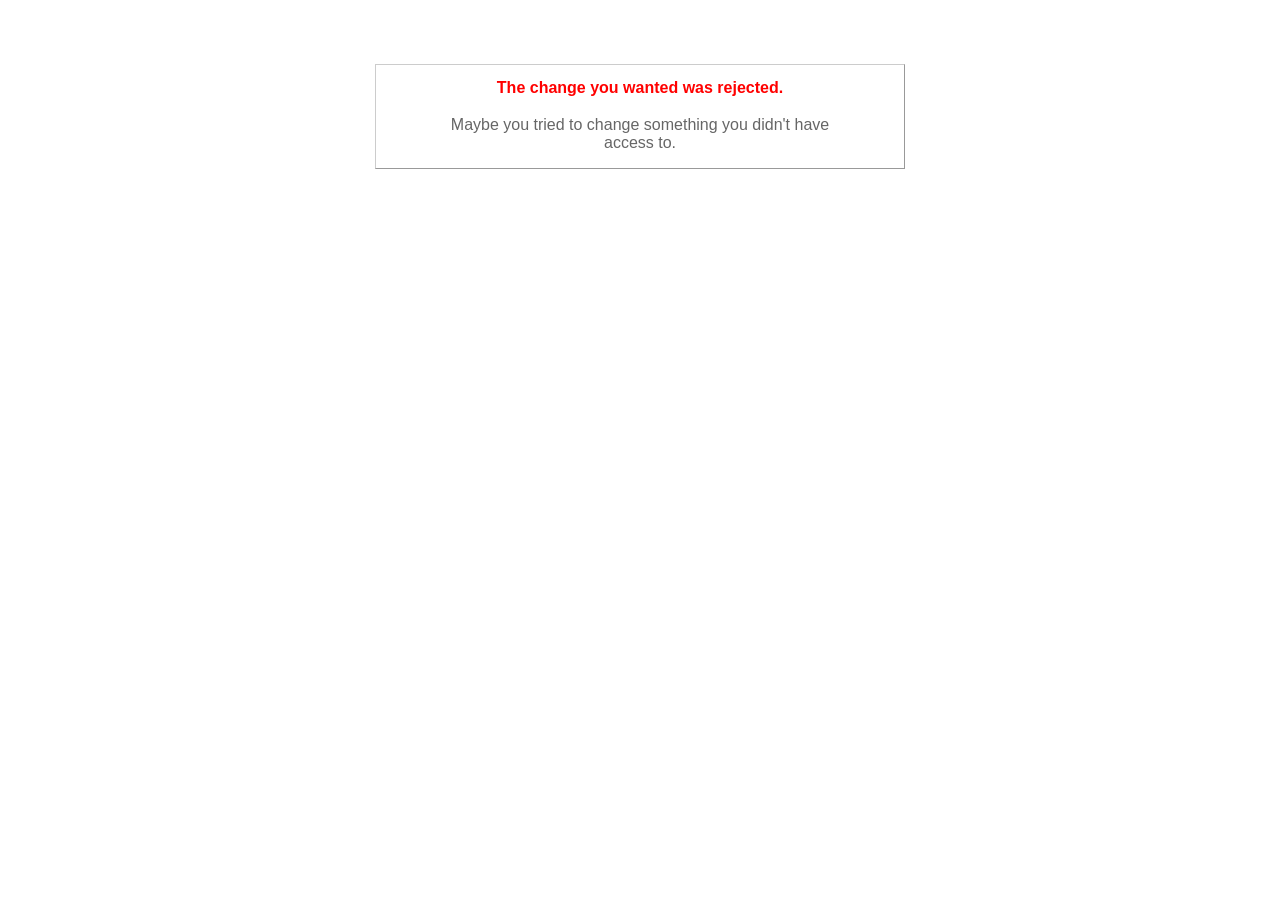
<file: 422.html>
<!DOCTYPE html>
<html>
<head>
  <title>The change you wanted was rejected (422)</title>
  <style type="text/css">
    body { background-color: #fff; color: #666; text-align: center; font-family: arial, sans-serif; }
    div.dialog {
      width: 25em;
      padding: 0 4em;
      margin: 4em auto 0 auto;
      border: 1px solid #ccc;
      border-right-color: #999;
      border-bottom-color: #999;
    }
    h1 { font-size: 100%; color: #f00; line-height: 1.5em; }
  </style>
</head>

<body>
  <!-- This file lives in public/422.html -->
  <div class="dialog">
    <h1>The change you wanted was rejected.</h1>
    <p>Maybe you tried to change something you didn't have access to.</p>
  </div>
</body>
</html>
</file>
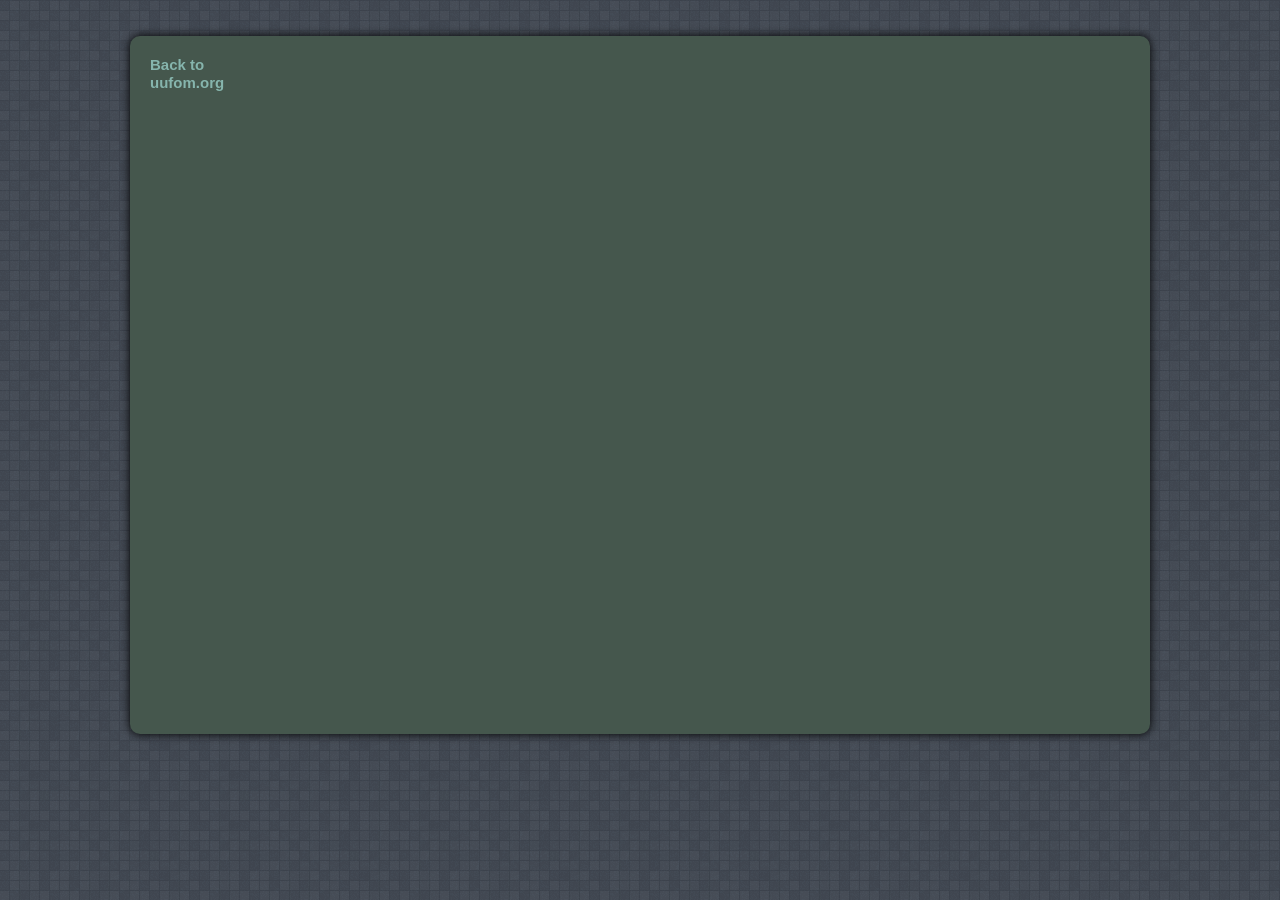
<file: calendar.html>
<!DOCTYPE html>
<!-- paulirish.com/2008/conditional-stylesheets-vs-css-hacks-answer-neither/ -->
<!--[if lt IE 7]> <html class="no-js lt-ie9 lt-ie8 lt-ie7" lang="en"> <![endif]-->
<!--[if IE 7]>    <html class="no-js lt-ie9 lt-ie8" lang="en"> <![endif]-->
<!--[if IE 8]>    <html class="no-js lt-ie9" lang="en"> <![endif]-->
<!--[if gt IE 8]><!-->
<html lang="en">
<!--<![endif]-->
<head>
<meta charset='utf-8'>
<link href="assets/application-6a38b1c3469de71d9b9dd0ee02c7af19.css"
	media="screen" rel="stylesheet" type="text/css" />
<meta content="authenticity_token" name="csrf-param" />
<meta content="EozUBQ9oKenYbsnqN1LlSS9lrPrXBaMMVG5ecnbb0dU="
	name="csrf-token" />
</head>
<body>

	<br>
	<br>
	<div class='container wrapper'>
		<div class='row'>
			<div class='two columns active' id='main-cell'>
				<a href='index.html' id='main'>Back to uufom.org</a>
			</div>
		</div>
		<br />
		<div class='row'>
			<div class='twelve columns'>
				<center>
					<iframe
						src="https://www.google.com/calendar/embed?title=UUFOM%20Calendar&amp;height=600&amp;wkst=1&amp;bgcolor=%23FFFFFF&amp;src=uufom.org_5o0c9u3ii0br180n374mnbng8k%40group.calendar.google.com&amp;color=%238C500B&amp;src=uufom.org_1r5r6jijuiru4h66uj9aagufuk%40group.calendar.google.com&amp;color=%230F4B38&amp;src=uufom%40uufom.org&amp;color=%232952A3&amp;ctz=America%2FNew_York"
						style="border-width: 0" width="800" height="600" frameborder="0"
						scrolling="no"></iframe>
				</center>
			</div>
		</div>
	</div>
	<script src="assets/application-4527a16c6ad9f35da6f79754821bd920.js"
		type="text/javascript"></script>
</body>
</file>
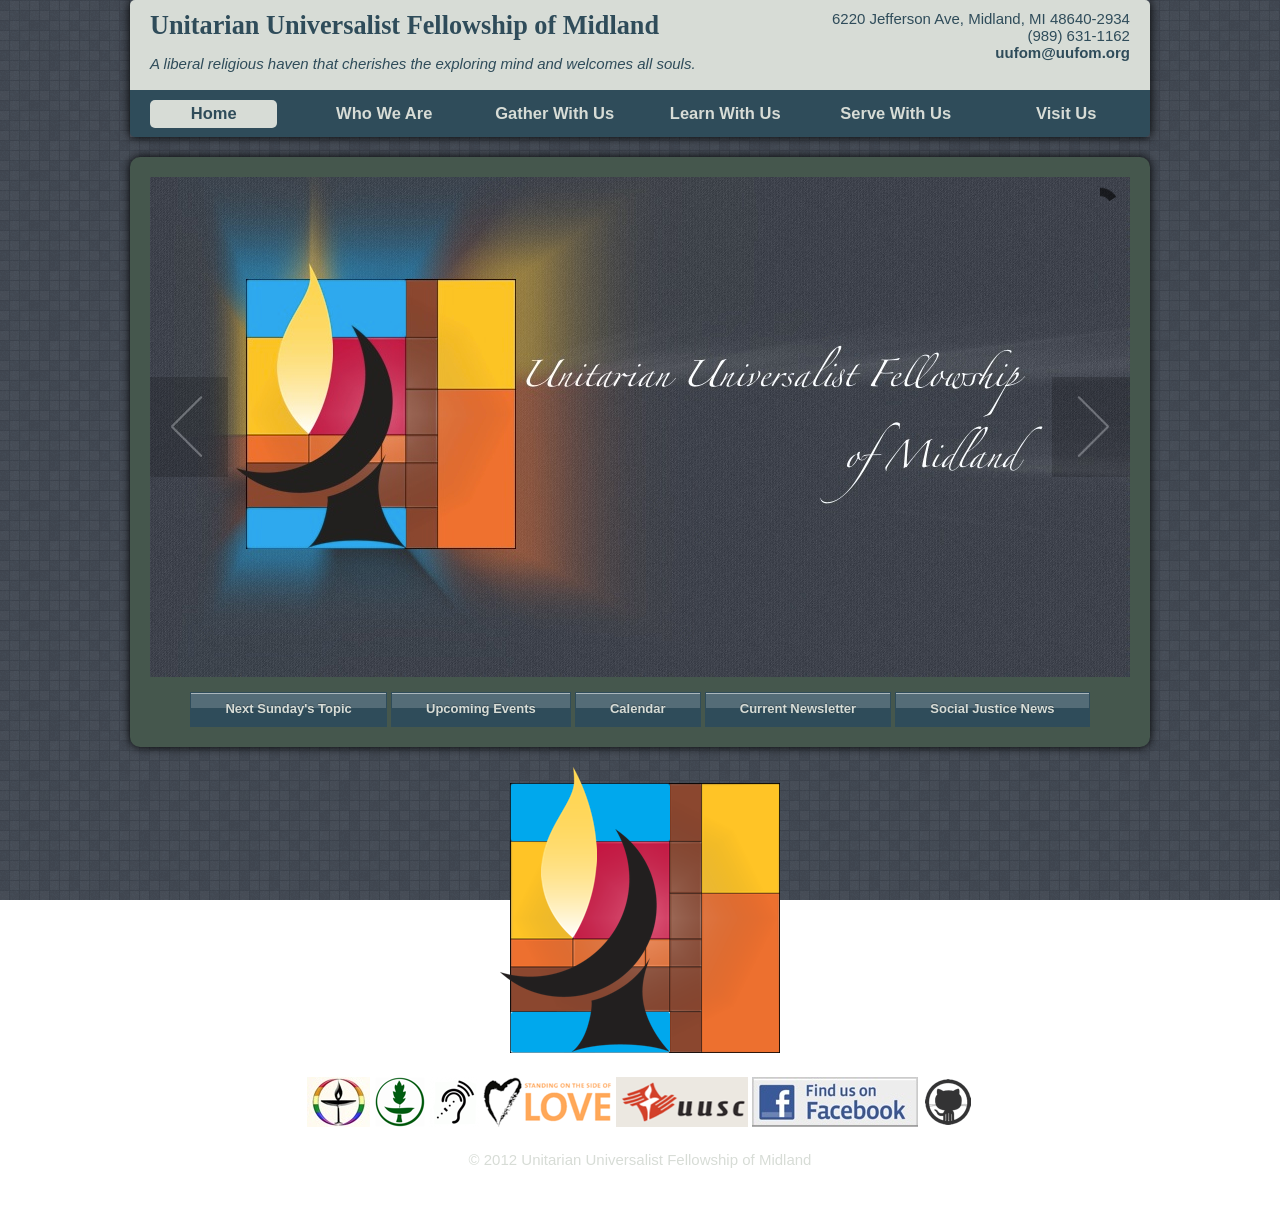
<file: hometest.html>
<!DOCTYPE html>
<!-- paulirish.com/2008/conditional-stylesheets-vs-css-hacks-answer-neither/ -->
<!--[if lt IE 7]> <html class="no-js lt-ie9 lt-ie8 lt-ie7" lang="en"> <![endif]-->
<!--[if IE 7]>    <html class="no-js lt-ie9 lt-ie8" lang="en"> <![endif]-->
<!--[if IE 8]>    <html class="no-js lt-ie9" lang="en"> <![endif]-->
<!--[if gt IE 8]><!--> <html lang="en"> <!--<![endif]-->
<head>
<meta charset='utf-8'>
<meta content='width=device-width' name='viewport'>
<meta content='black' name='apple-mobile-web-app-status-bar-style'>
<link href='apple-touch-icon.png' rel='apple-touch-icon'>
<link href='favicon.ico' rel='icon' type='image/ico'>
<link href="/assets/application-6a38b1c3469de71d9b9dd0ee02c7af19.css" media="screen" rel="stylesheet" type="text/css" />
<meta content="authenticity_token" name="csrf-param" />
<meta content="0WcB3dn1GoCTsk9J9qmaAUjNtNMgSnZYAZy6GUP6ENs=" name="csrf-token" />
<!--[if lt IE 9]>
<link href="/assets/ie-0b277492db311f9cf01be322e5eb4007.css" media="screen" rel="stylesheet" type="text/css" />
<script src="http://html5shiv.googlecode.com/svn/trunk/html5.js" type="text/javascript"></script>
<![endif]-->
<!--[if IE]>
<style>
  /*<![CDATA[*/
    .timer { display: none !important; }
      div.caption { background:transparent; filter:progid:DXImageTransform.Microsoft.gradient(startColorstr=#99000000,endColorstr=#99000000);zoom: 1; }
  /*]]>*/
</style>
<![endif]-->
</head>
<body>
<div class='container shadowed'>
<div class='row header'>
<div class='seven columns left-justified'>
<h1>Unitarian Universalist Fellowship of Midland</h1>
<p><em>A liberal religious haven that cherishes the exploring mind and
welcomes all souls.</em></p>
</div>
<div class='five columns right-justified'>
<p>6220 Jefferson Ave, Midland, MI 48640-2934<br>
(989) 631-1162<br>
<a href="mailto:uufom@uufom.org">uufom@uufom.org</a></p>
</div>
</div>
<div class='row navigation'>
<div class='two columns active' id='main-cell'>
<a href='#' id='main'>Home</a>
</div>
<div class='two columns' id='who-we-are-cell'>
<a href='#' id='who-we-are'>Who We Are</a>
</div>
<div class='two columns' id='gather-with-us-cell'>
<a href='#' id='gather-with-us'>Gather With Us</a>
</div>
<div class='two columns' id='learn-with-us-cell'>
<a href='#' id='learn-with-us'>Learn With Us</a>
</div>
<div class='two columns' id='serve-with-us-cell'>
<a href='#' id='serve-with-us'>Serve With Us</a>
</div>
<div class='two columns' id='visit-us-cell'>
<a href='#' id='visit-us'>Visit Us</a>
</div>
</div>
</div>

<div class='container wrapper' id='main-section'>
<div class='row'>
<div class='twelve columns'>
<div id='featured'>
<img alt='uufom' src='assets/logo-creedo.jpg'>
<img alt='Gather With Us' data-caption='#gather-caption' src='assets/gather.jpg'>
<img alt='Learn With Us' data-caption='#learn-caption' src='assets/learn.jpg'>
<img alt='chalice' src='assets/chalice-scrolling.jpg'>
<img alt='Serve With Us' data-caption='#serve-caption' src='assets/serve.jpg'>
<img alt='Visit Us' data-caption='#visit-caption' src='assets/visit.jpg'>
</div>
<span class='orbit-caption' id='gather-caption'>
<p>Unitarian Universalist congregations are places where we gather to
nurture our spirits, celebrate the passage of major life events, and
build spiritual communities of support and friendship.</p>
</span>
<span class='orbit-caption' id='learn-caption'>
<p>The great end in religious instruction is not to stamp our minds
irresistibly on the young, but to stir up their own; not to make
them see with our eyes, but to look inquiringly and steadily with
their own. <em>-- William Ellery Channing</em></p>
</span>
<span class='orbit-caption' id='serve-caption'>
<p>Unitarian Universalists work within congregations to live their
principles of support, acceptance, and social responsibility.
Unitarian Universalists also reach out to the larger community and
the world to promote human rights and social justice.</p>
</span>
<span class='orbit-caption' id='visit-caption'>
<p>Unitarian Universalist congregations welcome everyone seeking
truth and meaning in their lives. We welcome everyone to visit and
experience our community of love and belief.</p>
</span>
<div class='links'>
<a href="#" class="nice medium custom button" data-reveal-id="next-sunday-modal">Next Sunday&#x27;s Topic</a>
<a href="#" class="nice medium custom button" data-reveal-id="upcoming-events-modal">Upcoming Events</a>
<a href="/calendars" class="nice medium custom button">Calendar</a>
<a href="/newsletters" class="nice medium custom button">Current Newsletter</a>
<a href="/social_justice_newsletters" class="nice medium custom button">Social Justice News</a>
</div>
</div>
</div>
<div class='reveal-modal centered' id='next-sunday-modal'>
<h1>Next Sunday's Topic</h1>
</div>
<div class='reveal-modal centered' id='upcoming-events-modal'>
<h1>Upcoming Events</h1>
</div>

</div>
<div class='container wrapper' id='who-we-are-section'>
<div class='row'>
<div class='twelve columns'>
<h1>Who We Are</h1>

<p>Unitarian Universalism is a liberal religion that celebrates diversity
of belief, the value of personal religious experience, and the inherent
worth and dignity of every person.</p>
</div>
</div>
<div class='row'>
<div class='three columns'>
<dl class='tabs nice contained mobile vertical'>
<dd><a href="#about-us" class="active">About Us</a></dd>
<dd><a href="#our-seven-principles">Our Seven Principles</a></dd>
<dd><a href="#our-minister">Our Minister</a></dd>
<dd><a href="#our-mission">Our Mission</a></dd>
<dd><a href="#our-core-values">Our Core Values</a></dd>
</dl>
</div>
<div class='nine columns'>
<ul class='tabs-content nice contained mobile'>
<li class='active' id='about-usTab'>
<div class='container'>
<div class='row'>
<div class='eight columns'>
<p>As Unitarian Universalists, we keep our minds open regarding the religious
questions with which people have always struggled. We believe that personal
experience, conscience, and reason should be the final authorities
in religion. In the end religious authority lies not in a book,
person, or institution, but in ourselves. Ours is a free faith, so
we will not ask anyone to subscribe to a creed.</p>

<p>We believe that human understanding of life and death, the world,
and its mysteries is never final. We celebrate unfolding truths
known to teachers, prophets, and sages throughout the ages. We
affirm the worth of all women and men and believe people should be
encouraged to think for themselves. We know people differ in their
opinions and lifestyles, and that these differences should be
honored.</p>

<p>We seek to act as a moral force in the world, believing that
ethical living is the supreme witness of religion. The ‘here and
now’ and the effects our actions will have on future generations
deeply concern us. We know that our relationships with one another,
with diverse peoples, races, and nations should be governed by
justice, equity, and compassion.</p>
</div>
<div class='four columns'>
<ul class='polaroids'>
<li>
<a href='#' title=''>
<img alt='' src='assets/sign.jpg'>
</a>
</li>
</ul>
</div>
</div>
</div>
</li>
<li id='our-seven-principlesTab'>
<p>There are seven principles which Unitarian Universalist&#39;s affirm
and promote:</p>

<ul>
<li>The inherent worth and dignity of every person;</li>
<li>Justice, equity and compassion in human relations;</li>
<li>Acceptance of one another and encouragement to spiritual growth in our congregations;</li>
<li>A free and responsible search for truth and meaning;</li>
<li>The right of conscience and the use of the democratic process within our congregations and in society at large;</li>
<li>The goal of world community with peace, liberty, and justice for all;</li>
<li>Respect for the interdependent web of all existence of which we are a part.</li>
</ul>
</li>
<li id='our-ministerTab'>
<div class='container'>
<div class='row'>
<div class='eight columns'>
<p>Greetings! Let me extend to you the warmest welcome of the
Unitarian Universalist Fellowship of Midland, serving Midland, Bay
City, Saginaw, and surrounding Tri-City region. Midland is known as
‘The City of Modern Explorers,’ and we proudly represent the
progressive religious spectrum exploring the farthest reaches of
spirituality, community building, and justice seeking.</p>

<p>I was called in May 2011 and began serving as settled Minister of
this Fellowship in August 2011. My call to the ministry developed
over many years of lay leadership, serving as a youth advisor,
writing religious education curricula, and teaching Sunday school
classes at all age levels. I graduated with a Master of Divinity
from the Meadville Lombard Theological School in Chicago in 2010
after a long career in higher education administration at the
University of Pittsburgh. I completed my ministerial internship at
the Unitarian Universalist Congregation at Shelter Rock in
Manhasset NY after serving as part-time Student Minister at the
First Unitarian Church of Pittsburgh for two years.</p>

<p>Theologically, I hold the ideas of great teachers and religious
movements in high regard, including the Beatitudes of Jesus, the
Analects of Kung Fu Tse, the Five Pillars of Islam, and the
Eight-Fold Path of Buddhism. I am mystical humanist and religious
atheist, and see Unitarian Universalism as the one religion that
treasures the search for truth, defends the tools for searching,
and holds dear the seeker and the universe that is our laboratory.</p>

<p>I am also the author of the blog, <a href="http://uujeff.blogspot.com">uujeff’s muse kennel and
pizzatorium</a>, an interactive journal of reflection on the Unitarian
Universalist ministry, life…and pizza. Please feel free to visit
and share your thoughts.</p>

<p>If you would like to contact me directly, feel free to email me at
<a href="mailto:uurevjeff@gmail.com">uurevjeff@gmail.com</a>.</p>
<a href="http://youtu.be/6rbveelu7JQ" class="nice large custom button" target="_blank">Watch one of Jeff&#x27;s Sermons</a>
</div>
<div class='four columns'>
<ul class='polaroids'>
<li>
<a href='http://uujeff.blogspot.com' title=''>
<img alt='Jeff Liebmann' src='assets/jeff.jpg'>
</a>
</li>
</ul>
</div>
</div>
</div>
</li>
<li id='our-missionTab'>
<p>We are a multigenerational, liberal religious community in the
Tri-City region. We offer a beacon to the religious seeker,
supporting and nurturing the individual and collective pursuit of
spiritual fulfillment.</p>

<p>To achieve this mission, we:</p>

<ul>
<li>  Empower members, friends, and the surrounding community to think freely, live ethically, and grow spiritually through lifelong learning, as we explore our values, live the principles of Unitarian Universalism, and search for truth and meaning.</li>
<li>  Assemble in supportive and beloved community, sharing life’s joys and sorrows, and embracing all of our wondrous diversity.</li>
<li>  Gather for stimulating worship experiences and rites of passage that inspire and provide opportunities to examine, clarify, and strengthen our personal value systems.</li>
<li>  Create a more just, peaceful and sustainable world through our words of influence, constructive deeds, and engaging love.</li>
</ul>
</li>
<li id='our-core-valuesTab'>
<p>The Unitarian Universalist Fellowship of Midland is a unique
religious community – one that makes a difference in Midland and
beyond. Our Core Values define us, guide us and ensure that
everything we do is aligned with our vision. </p>

<p><strong>WE LOVE:</strong> &quot;I came looking for friendship and found a loving
community.&quot;  </p>

<p><strong>WE INSPIRE:</strong> &quot;I came questioning and I found an unfolding path of
spiritual growth and deeper meaning.&quot;  </p>

<p><strong>WE TRANSFORM:</strong> &quot;I came searching for religious education for my
children and found a place where they are nurtured, encouraged to
question, learn and act upon their beliefs – and so was I.&quot;  </p>

<p><strong>WE KINDLE HOPE:</strong> &quot;I wanted to make a difference and discovered ways
to change the world by engaging with love.&quot;</p>
</li>
</ul>
</div>
</div>

</div>
<div class='container wrapper' id='gather-with-us-section'>
<div class='row'>
<div class='twelve columns'>
<h1>Gather With Us</h1>

<p>Unitarian Universalist congregations are places where we gather to
nurture our spirits, celebrate the passage of major life events, and
build spiritual communities of support and friendship.</p>
</div>
</div>
<div class='row'>
<div class='three columns'>
<dl class='tabs nice contained mobile vertical'>
<dd><a href="#the-sunday-worship-experience" class="active">The Sunday Worship Experience</a></dd>
<dd><a href="#small-group-ministry">Small Group Ministry</a></dd>
<dd><a href="#rites-of-passage">Rites of Passage</a></dd>
<dd><a href="#social-activities">Social Activities</a></dd>
</dl>
</div>
<div class='nine columns'>
<ul class='tabs-content nice contained mobile'>
<li class='active' id='the-sunday-worship-experienceTab'>
<div class='container'>
<div class='row'>
<div class='eight columns'>
<p>We offer worship services every Sunday morning that are diverse in
focus and often form. Our minister speaks three Sundays each month.
Other Sundays may feature inspirational and spiritual services by
visiting ministers, guest speakers, members, and friends. Sermons
are a central element in Unitarian Universalist worship and may
address mystical, political, ethical, or historical topics. Often a
minister’s personal testimony will help members of the congregation
reflect honestly on their own lives.</p>

<p>Occasionally a sacramental expression - the Flower Communion in
June, a child’s dedication, or the invitation to share personal
statements - enhance our services. These special ceremonies serve
to bind us to traditions, to the generations, and to holy ideals.</p>

<p>We believe in the value of an intergenerational society and invite
our young people of all ages to participate in at least a portion
of every Sunday morning service. Child care is provided for
infants. Members and guests gather together for coffee, continued
discussion, and fellowship following the program. Our choir, sings
for at least two Sundays each month.</p>
</div>
<div class='four columns'>
<ul class='polaroids'>
<li>
<a href='#' title=''>
<img alt='' src='assets/chalice.jpg'>
</a>
</li>
</ul>
</div>
</div>
</div>
</li>
<li id='small-group-ministryTab'>
<div class='container'>
<div class='row'>
<div class='eight columns'>
<p><strong>Covenant Groups</strong> nurture individuals and strengthen connections of
our members. When someone comes to a new place, it can be hard to
find friends and establish connections in the larger congregation.
Covenant Groups are smaller, more personal gatherings of members
and friends of our Fellowship. This supportive atmosphere of helps
us provide the warmth of friendship in a diverse community
committed to our Unitarian Universalist principles and encouraged
by our religious heritage. We engage actively in each other’s lives
by celebrating life’s triumphs and supporting each other in times
of challenge or need.</p>

<p>The questions and topics discussed at each Covenant Group meeting
also provide inclusive social, spiritual, and intellectual
activities for all ages, stimulating the heart and mind with
uplifting experiences, challenging issues, and exciting ideas. We
explore many diverse topics at our meetings such as friendship,
success, forgiveness, failure, what we believe and where we are
headed. Group members often choose the topics themselves. Also,
each Covenant Group completes an annual service project. This
demonstrates our Unitarian Universalist principles and provides a
voice allowing others to learn about them, while serving the needs
of the larger community.</p>

<p>The <strong>Ancient Shores Covenant of Unitarian Universalist Pagans</strong> meets
the third Sunday of each month at 12:15 p.m. at the Fellowship for
discussion of various topics related to Earth-Centered
Spirituality. Our mission is to provide opportunities for the
exploration and development of Earth-Based and Pagan spirituality.
We honor the gifts brought by all who participate of every age and
background, placing no one path before any other.</p>
</div>
<div class='four columns'>
<ul class='polaroids'>
<li>
<a href='#' title=''>
<img alt='' src='assets/shells.jpg'>
</a>
</li>
</ul>
</div>
</div>
</div>
</li>
<li id='rites-of-passageTab'>
<div class='container'>
<div class='row'>
<div class='eight columns'>
<p>If you are seeking a place to join together in wedding or union, to
celebrate a birth, or remember the passing of a loved one, welcome!</p>

<p>Whatever your situation, walk of life, religion, sexual
orientation, or gender, we are honored to walk beside you in this
meaningful journey and hope to assist you with this observance of
life and love. People are often drawn to Unitarian Universalist
congregations for rites of passage for a number of reasons. Perhaps
you are not actively religious, but seek a more meaningful ceremony
than a civil one. You may be searching for a service than
recognizes and respects different religious traditions. You need
not be a member of the Fellowship to request these services,
although you may want to attend a service or otherwise familiarize
yourself with our history and traditions.</p>

<p>Our minister, Rev. Jeff Liebmann, will meet with you to design a
ceremony unique to your wishes. He can share with you a wide range
of options for your ceremony. Our Fellowship also welcomes leaders
from other faiths to attend and assist with the ceremony. Rev.
Liebmann can also answer your questions about building use fees and
rules, as well as and the fees for his services either at the
Fellowship or at a site of your choice.</p>
</div>
<div class='four columns'>
<ul class='polaroids'>
<li>
<a href='#' title=''>
<img alt='Naming Ceremony' src='assets/naming-ceremony.jpg'>
</a>
</li>
</ul>
</div>
</div>
</div>
</li>
<li id='social-activitiesTab'>
<div class='container'>
<div class='row'>
<div class='eight columns'>
<p>We love to get together! Whether for an informal sharing food or
for the big annual Serendipity Auction extravaganza, we enjoy
coming together in fellowship at the Fellowship.</p>

<p>The <strong>Seekin’ Beacon Coffee House</strong> assembles on the first Saturday of
each month from 7:00 to 9:00 p.m.. Come and enjoy entertainment,
coffee, and conversation. Each month, the entertainment will be
different – from music to poetry to all open microphone
contributions.</p>

<p>Players gather for <strong>Game Night</strong> on the third Saturday of each month
at 6:00 p.m. for a potluck dinner and card, board, and other games
people bring to share. Everyone of any age is welcome to come and
enjoy great food and fun games.</p>
</div>
<div class='four columns'>
<ul class='polaroids'>
<li>
<a href='#' title=''>
<img alt='Choir' src='assets/choir.jpg'>
</a>
</li>
</ul>
</div>
</div>
</div>
</li>
</ul>
</div>
</div>

</div>
<div class='container wrapper' id='learn-with-us-section'>
<div class='row'>
<div class='twelve columns'>
<h1>Learn With Us</h1>

<blockquote>
<p>The great end in religious instruction, whether in the Sunday-school or
family, is, not to stamp our minds irresistibly on the young, but to
stir up their own; not to make them see with our eyes, but to look
inquiringly and steadily with their own.</p>
</blockquote>

<p><em>William Ellery Channing</em></p>
</div>
</div>
<div class='row'>
<div class='three columns'>
<dl class='tabs nice contained mobile vertical'>
<dd><a href="#children" class="active">Children</a></dd>
<dd><a href="#teens">Teens</a></dd>
<dd><a href="#adults">Adults</a></dd>
</dl>
</div>
<div class='nine columns'>
<ul class='tabs-content nice contained mobile'>
<li class='active' id='childrenTab'>
<div class='container'>
<div class='row'>
<div class='eight columns'>
<p>For our children and youth’s religious education program, we envision
a welcoming, safe, and exciting environment in which young people
develop a rooted Unitarian Universalist identity and sense of
community along with a personally meaningful, vibrant spirituality.</p>

<p>Our mission is to engage children and youth in fun and meaningful
activities that help them develop a positive religious identity, an
ethical approach to life, a personal spirituality, skills to live in
a world of religious diversity, and a sense of interconnectedness
with all people and the entire universe.</p>

<p>Our children learn:</p>

<ul>
<li>about their rich Unitarian Universalist heritage and its traditions;</li>
<li>about people and groups of people who have devoted their lives to
noble causes;</li>
<li>that they are unique, precious individuals;</li>
<li>that it is okay to ask questions and to think for themselves;</li>
<li>compassion and respect for all people, regardless of race,
religion, sexual orientation, or culture;</li>
<li>skills for living in community with others;</li>
<li>that the natural world is full of marvel and mystery;</li>
<li>to think critically about religious ideas and ethical decisions;
and</li>
<li>to work for peace, social justice, and eco-justice in our world.</li>
</ul>
</div>
<div class='four columns'>
<ul class='polaroids'>
<li>
<a href='#' title=''>
<img alt='' src='assets/kids.jpg'>
</a>
</li>
</ul>
</div>
</div>
</div>
</li>
<li id='teensTab'>
<div class='container'>
<div class='row'>
<div class='eight columns'>
<p>Students in 7th-12th grades have opportunities to meet outside of
Sunday morning for the purposes of building spiritual community,
leadership development, outreach to the region, and involvement in
the Heartland District of the Unitarian Universalist Association,
including attending weekend youth conferences in the four-state area
of the District (Indiana, Kentucky, Michigan, and Ohio). The Youth
Group meets regularly with our minister, Rev. Jeff Liebmann, who has
many years of experience in ministry with youth and is credentialed
in Youth Spirituality through the Unitarian Universalist
Association’s Office of Youth and Young Adults.</p>

<p>The <strong>Coming of Age</strong> program for seventh and eighth graders is a rite of
passage that recognizes the transition out of childhood. We recognize
that, while our youth are not yet adults, they have reached the stage
of development where they are thinking and reasoning for themselves,
and our part is to facilitate the continuing formation of their
religious identity within a Unitarian Universalist framework. The
program has four major areas of emphasis: Mentored Learning,
Community Service, UU Identity, and Writing an Affirmation Statement.
Highlights of the year are a field trip at the end of the school year
(for which the group fundraises throughout the program), the Coming
of Age Sunday service, and the ceremonial dinner the night before.</p>

<p>The <a href="http://www.uua.org/re/owl/">Our Whole Lives</a> curricula alternate years with Coming of Age and
are based on a philosophy of comprehensive sexuality education
designed to help youth make informed and responsible decisions about
their sexual behavior. It equips them with accurate, age-appropriate
information in six subject areas: human development, relationships,
personal skills, sexual behavior, sexual health, and society and
culture. Grounded in a holistic view of sexuality, the program helps
youth clarify their values, build skills, and understand the
physical, spiritual, emotional, social, and political aspects of
sexuality. It promotes sexual and emotional health in our communities
and fosters meaningful dialogue among peers, partners, families, and
friends. The curricula’s approach speaks to the needs of today’s
youth and helps prepare them for a meaningful tomorrow. The program
is taught by specially trained facilitators. Parent orientation is
included.</p>
</div>
<div class='four columns'>
<ul class='polaroids'>
<li>
<a href='#' title=''>
<img alt='' src='assets/float.jpg'>
</a>
</li>
</ul>
</div>
</div>
</div>
</li>
<li id='adultsTab'>
<div class='container'>
<div class='row'>
<div class='eight columns'>
<p>We offer a wide range of adult enrichment opportunities during the
week, from one-time information discussions, to multi-session classes
on subjects of theology, ethics, and social justice, as well as basic
introductions to Unitarian Universalism.</p>

<p><strong>Sunday Forum</strong> meets some Sunday mornings from 9:15 to 10:15 a.m.
This is a discussion group open to anyone on a drop-in basis. No
sign-up is required. Topics range from social issues and advocacy
efforts to self-help and health. The Sunday Forum may feature a local
expert or work as an open discussion facilitated by a member
interested in the particular subject.</p>

<p>The <strong>New UU Program</strong> offers a three-session introduction to
Unitarian Universalism and to our Fellowship. The program is designed
for new members, for those who may be thinking about becoming
members, or those who are just interested in learning more about us.
Often, becoming part of a church community is a slow, random affair,
fraught with moments of loneliness and uncertainty. This program is
designed to capitalize on the energy and excitement new members bring
to our congregations and to reduce the moment of awkwardness new
members may feel as they begin to become actively involved in church
life.</p>

<p><strong>Adult Enrichment</strong> may include traditional Unitarian
Universalist curricula, such as <em>Our Chosen Faith</em>, or <em>Building Your
Own Theology</em>. Classes may also include instruction on everything from
Tai Chi to ethical eating.</p>
</div>
<div class='four columns'>
<ul class='polaroids'>
<li>
<a href='#' title=''>
<img alt='' src='assets/adults.jpg'>
</a>
</li>
</ul>
</div>
</div>
</div>
</li>
</ul>
</div>
</div>

</div>
<div class='container wrapper' id='serve-with-us-section'>
<div class='row'>
<div class='twelve columns'>
<h1>Serve With Us</h1>

<p>Unitarian Universalists work within congregations to live their
principles of support, acceptance, and social responsibility. Unitarian
Universalists also reach out to the larger community and the world to
promote human rights and social justice.</p>
</div>
</div>
<div class='row'>
<div class='three columns'>
<dl class='tabs nice contained mobile vertical'>
<dd><a href="#locally" class="active">Locally</a></dd>
<dd><a href="#globally">Globally</a></dd>
</dl>
</div>
<div class='nine columns'>
<ul class='tabs-content nice contained mobile'>
<li class='active' id='locallyTab'>
<p>The <strong>Pastoral Care Team</strong> organizes practical help for
members and friends who are in crisis. Team members are a presence
for these needing emotional support. They share in moments of joy,
celebration, and sorrow, and assist people in finding community
resources. Pastoral Care members make visits to homes and
hospitals, communicate joys and sorrows through the Fellowship
newsletter, and provide confidential, nonjudgmental, empathetic
listening and support.</p>

<p>The <strong>Social Justice Ministry Team</strong> provides a congregational forum
for the address of social justice issues. The team identifies social
justice issues, providing information on issues and initiating action
within our congregation and the greater community.</p>

<p>On May 20, 2001, after a year of study and discussion, our Fellowship
passed a resolution to become a
<a href="http://www.uua.org/lgbt/welcoming/index.shtml">Welcoming Congregation</a>,
joining a nationwide Unitarian Universalist Association program to
end discrimination against gay, lesbian, bisexual and transgender
people. This means that we affirm and include people of all sexual
orientations in our Fellowship. This affirmation of bisexual, gay,
lesbian and transgender experience flows naturally from the Unitarian
Universalist belief in the inherent worth and dignity of every
person.</p>

<p>In October 2004, the Fellowship acquired <strong>Green Sanctuary</strong> status,
demonstrating our dedication to living out the our Seventh Principle
of “affirming and promoting respect for the interdependent web of all
existence” through the celebration and protection of the environment.
The <a href="http://www.uua.org/environment/sanctuary/index.shtml">Green Sanctuary Program</a>
provides a framework for congregational study and reflection, with
the goals of:</p>

<ul>
<li>building awareness of societal environmental issues;</li>
<li>generating commitment for personal lifestyle changes;</li>
<li>motivate us to community action on environmental issues;</li>
<li>building connections between spiritual practice and environmental consciousness; and</li>
<li>building awareness of and rectifying environmental injustices.</li>
</ul>
<ul class='polaroids'>
<li>
<a href='#' title=''>
<img alt='' src='assets/occupy1.jpg'>
</a>
</li>
<li>
<a href='#' title=''>
<img alt='' src='assets/occupy2.jpg'>
</a>
</li>
<li>
<a href='#' title=''>
<img alt='' src='assets/occupy3.jpg'>
</a>
</li>
</ul>
</li>
<li id='globallyTab'>
<p>The Fellowship actively participates in the work of the
<a href="http://www.uusc.org/shareuuscvideo">Unitarian Universalist Service Committee (UUSC)</a>,
which advances human rights and social justice around the world,
partnering with those who confront unjust power structures and
mobilizing to challenge oppressive policies. The UUSC envisions a
world free from oppression and injustice, where all can realize their
full human rights.</p>

<p><a href="http://www.standingonthesideoflove.org/about/">Standing on the Side of Love</a>
is a public advocacy campaign that seeks to harness love’s power to
stop oppression. It is sponsored by the Unitarian Universalist
Association and actively supported by the Fellowship. The Standing on
the Side of Love campaign elevates compassionate religious voices to
influence public attitudes and public policy. Through community
activism, social networking, and media outreach, people across the
nation are equipped to counter fear and make love real in the world.</p>

<p>As a member congregation of the Unitarian Universalist Association,
we regularly engage in discussing Study Action Issues and creating
Statements of Conscience, coordinated through the
<a href="http://www.uua.org/uuagovernance/committees/csw/index.shtml">Commission on Social Witness</a>.
Recent statements have addressed peacemaking, ethical eating, and
immigration as a moral issue.</p>
</li>
</ul>
</div>
</div>

</div>
<div class='container wrapper' id='visit-us-section'>
<div class='row'>
<div class='twelve columns'>
<h1>Visit Us</h1>

<p>Unitarian Universalist congregations welcome everyone seeking truth
and meaning in their lives.  We welcome everyone to visit and
experience our community of love and belief.</p>
<ul class='polaroids'>
<li>
<a href='#' title=''>
<img alt='' src='assets/grounds1.jpg'>
</a>
</li>
<li>
<a href='#' title=''>
<img alt='' src='assets/grounds2.jpg'>
</a>
</li>
<li>
<a href='#' title=''>
<img alt='' src='assets/grounds3.jpg'>
</a>
</li>
<li>
<a href='#' title=''>
<img alt='' src='assets/grounds4.jpg'>
</a>
</li>
</ul>
</div>
</div>
<div class='row'>
<div class='twelve columns'>
<p>These are some frequently asked questions from people new to the
Fellowship.</p>

<p><strong><em>What makes Unitarian Universalists different?</em></strong></p>

<p>Our openness. We don&#39;t claim to have answers to life&#39;s mysteries.
Instead, our challenge is to discover life&#39;s meaning for ourselves. But
none of us is alone in this task. We help each other in many ways,
including sharing our discoveries and our questions. And we have fun at
the same time!</p>

<p><strong><em>What do those who attend like about the Fellowship?</em></strong></p>

<p>Our members value our community and the free sharing of ideas and
feelings. This is a place of comfort for people whose spirituality
doesn&#39;t always fit within the confines of traditional religion, or within
any religion. We are gentle with each other, and respect each others&#39;
ways.</p>

<p><strong><em>What is the religious background of your attendees?</em></strong></p>

<p>Our Fellowship is a haven for people of many religious backgrounds and
beliefs. Some of our members were raised in another faith, but found they
couldn&#39;t accept the beliefs they were expected to adopt. Other members
are not religious in the conventional sense; some do not believe in
conventional notions of god. However, we are all interested in meaning,
in morality, in the larger questions of life. Here, we can talk about
deep issues without fear of censure.</p>

<p><strong><em>What can I expect to experience in a typical service?</em></strong></p>

<p>We sing, share readings, meditate, and pray. Our sermons cover a wide
range of topics and styles. On a given Sunday morning, you may hear about
history or the environment, Buddhism or humanist philosophy, the Bible,
or a recent news event. Sermons will inform and inspire, evoke emotion,
and comfort you from the challenges of everyday struggles.</p>

<p><strong><em>Is everyone really welcome?</em></strong></p>

<p>Absolutely. One of our central beliefs is respect for everyone. Whether
black or white, gay or straight, Christian or atheist...it doesn&#39;t
matter. The only people who find it difficult to fit in are those who are
certain that their way is the only right way, and demand that others
follow suit.</p>

<p><strong><em>When are services?</em></strong></p>

<p>From 10:30 to 11:30 a.m. on Sunday. We have coffee and light refreshments
afterward, so plan on staying a little later to get to know us.</p>

<p><strong><em>Where are services?</em></strong></p>

<p><a href="http://maps.google.com/maps/place?q=uufom+midland&amp;hl=en&amp;cid=1658144316834856307">6220 Jefferson Ave, Midland, MI 48640-2934</a></p>

<p><strong><em>Is there a dress code?</em></strong></p>

<p>Dress is casual. Jeans and a casual shirt are fine. Some people dress
more formally, so you can too, if you like.</p>

<p><strong><em>Can I bring my children?</em></strong></p>

<p>Of course! We would love to meet them!</p>

<p><strong><em>Will there be a &quot;hard sell?&quot;</em></strong></p>

<p>Not at all. Our way of thinking is about free choice. The right of
personal conscience is one of our basic principles.</p>

<p><strong><em>Should I put money in the collection basket?</em></strong></p>

<p>That&#39;s up to you. You can add a few dollars if you want, or nothing at
all. First-time visitors are encouraged to be our guest.</p>
</div>
</div>

</div>

<div class='container footer'>
<div class='row'>
<div class='twelve columns'>
<img src='assets/logo.png'>
</div>
</div>
<div class='row'>
<div class='twelve columns'>
<a href='http://www.uua.org/lgbt/welcoming/index.shtml'>
<img src='assets/welcoming_congregation.jpg'>
</a>
<a href='http://www.uua.org/environment/sanctuary/index.shtml'>
<img src='assets/green_sanctuary.png'>
</a>
<img src='assets/listen.png'>
<a href='http://www.standingonthesideoflove.org/'>
<img src='assets/standing.png'>
</a>
<a href='http://www.uusc.org/'>
<img src='assets/uusc.png'>
</a>
<a href='http://www.facebook.com/UUFoM'>
<img src='assets/facebook.jpg'>
</a>
<a href='http://github.com/uufom/uufom'>
<img src='assets/github.png'>
</a>
</div>
</div>
<div class='row'>
<div class='twelve columns'>
<p>&copy; 2012 Unitarian Universalist Fellowship of Midland</p>
</div>
</div>
</div>

<script src="/assets/application-4527a16c6ad9f35da6f79754821bd920.js" type="text/javascript"></script>
</body>
</file>
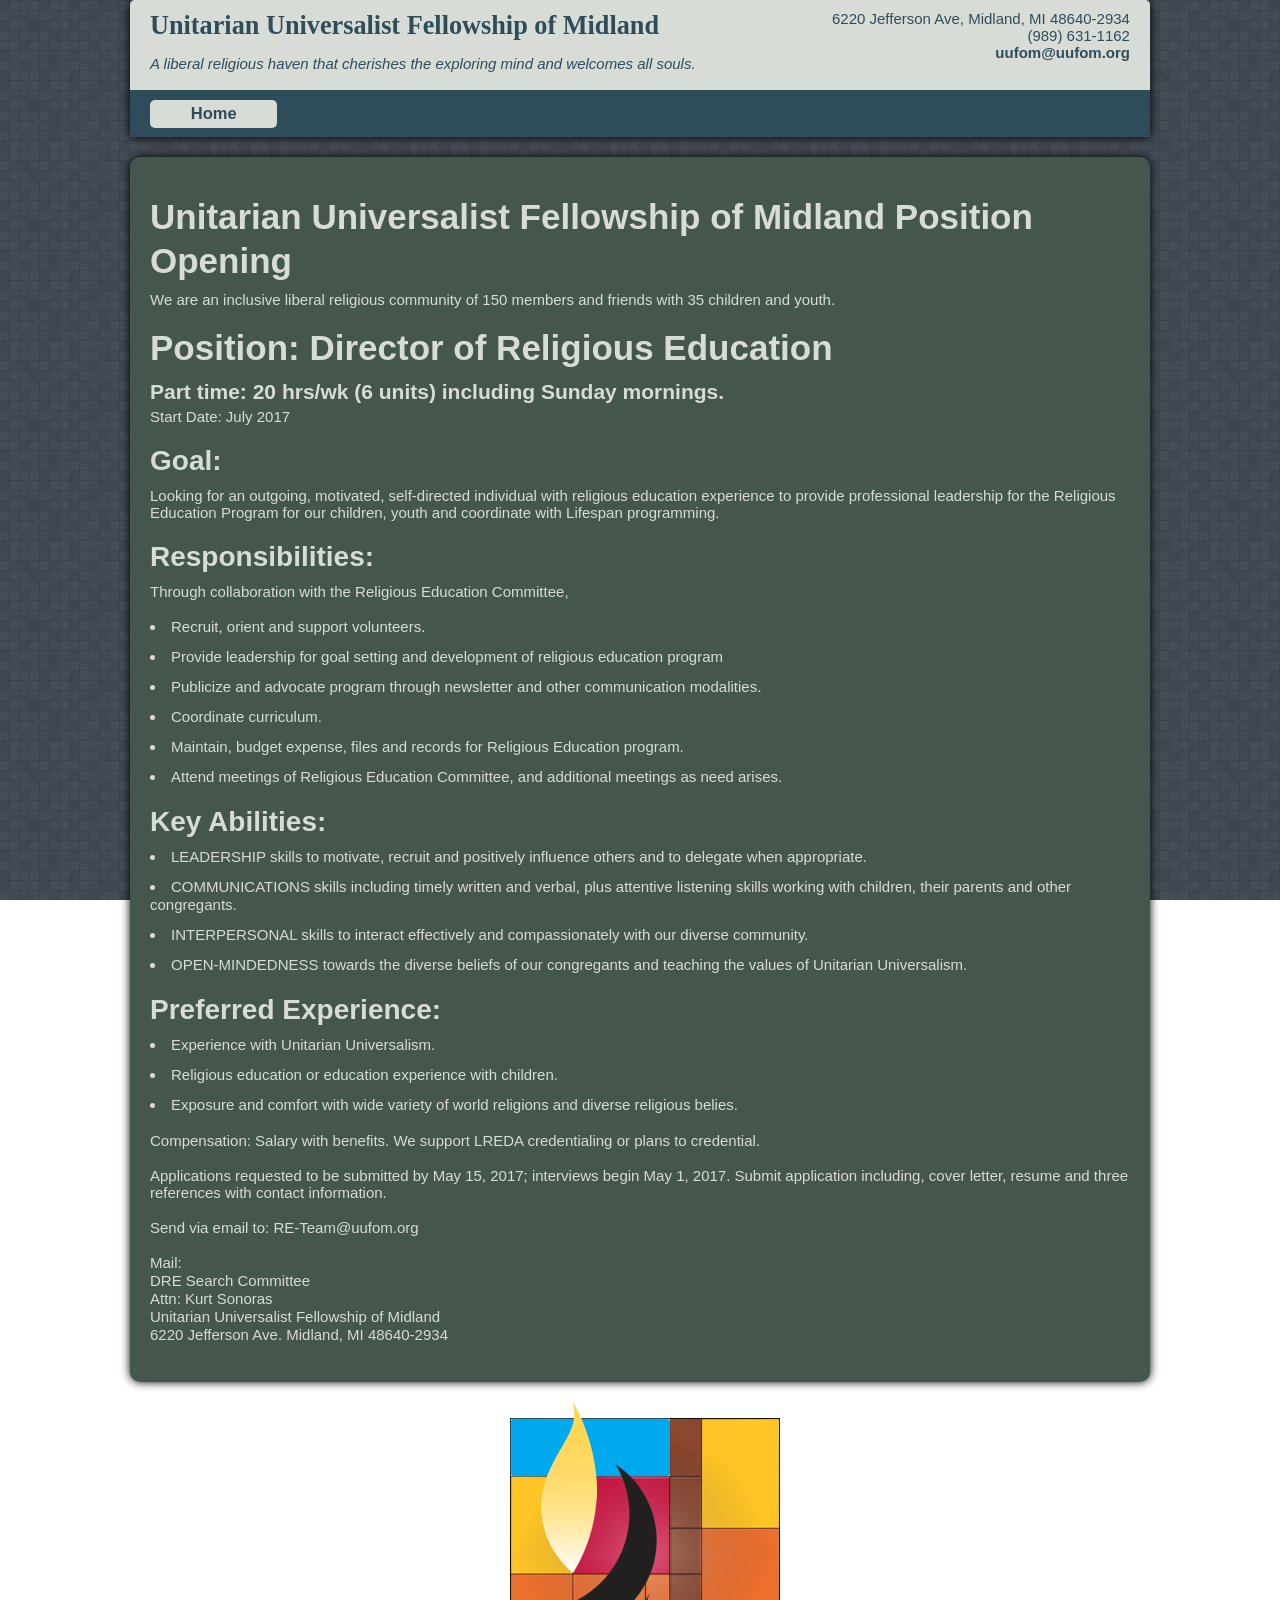
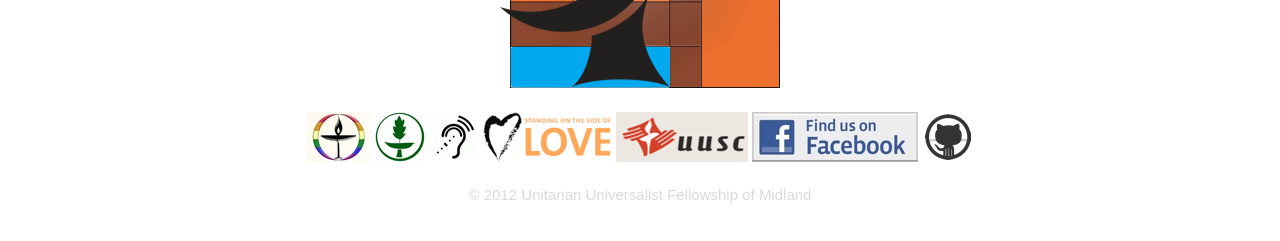
<file: Jobs_DRE.html>
<!DOCTYPE html>
<!-- paulirish.com/2008/conditional-stylesheets-vs-css-hacks-answer-neither/ -->
<!--[if lt IE 7]> <html class="no-js lt-ie9 lt-ie8 lt-ie7" lang="en"> <![endif]-->
<!--[if IE 7]>    <html class="no-js lt-ie9 lt-ie8" lang="en"> <![endif]-->
<!--[if IE 8]>    <html class="no-js lt-ie9" lang="en"> <![endif]-->
<!--[if gt IE 8]><!-->
<html lang="en">
<!--<![endif]-->
<head>
<meta charset='utf-8'>
<meta content='width=device-width' name='viewport'>
<meta content='black' name='apple-mobile-web-app-status-bar-style'>
<link href='apple-touch-icon.png' rel='apple-touch-icon'>
<link href='favicon.ico' rel='icon' type='image/ico'>
<link href="/assets/application-6a38b1c3469de71d9b9dd0ee02c7af19.css"
	media="screen" rel="stylesheet" type="text/css" />
<meta content="authenticity_token" name="csrf-param" />
<meta content="0WcB3dn1GoCTsk9J9qmaAUjNtNMgSnZYAZy6GUP6ENs="
	name="csrf-token" />
<!--[if lt IE 9]>
<link href="/assets/ie-0b277492db311f9cf01be322e5eb4007.css" media="screen" rel="stylesheet" type="text/css" />
<script src="http://html5shiv.googlecode.com/svn/trunk/html5.js" type="text/javascript"></script>
<![endif]-->
<!--[if IE]>
<style>
  /*<![CDATA[*/
    .timer { display: none !important; }
      div.caption { background:transparent; filter:progid:DXImageTransform.Microsoft.gradient(startColorstr=#99000000,endColorstr=#99000000);zoom: 1; }
  /*]]>*/
</style>
<![endif]-->
</head>
<body>
	<div class='container shadowed'>
		<div class='row header'>
			<div class='seven columns left-justified'>
				<h1>Unitarian Universalist Fellowship of Midland</h1>
				<p>
					<em>A liberal religious haven that cherishes the exploring
						mind and welcomes all souls.</em>
				</p>
			</div>
			<div class='five columns right-justified'>
				<p>
					6220 Jefferson Ave, Midland, MI 48640-2934<br> (989) 631-1162<br>
					<a href="mailto:uufom@uufom.org">uufom@uufom.org</a>
				</p>
			</div>
		</div>
		<div class='row navigation'>
			<div class='two columns active' id='main-cell'>
				<a href='/' id='main'>Home</a>
			</div>
		</div>
	</div>

	<div class='container wrapper' id='main-section'><div class="row">
		<div class="twelve columns">
			<p>
			</p><h2>Unitarian Universalist Fellowship of Midland Position
				Opening</h2>
			<p>We are an inclusive liberal religious community of 150 members
				and friends with 35 children and youth.</p>

			<h2>Position: Director of Religious Education</h2>
			<h4>Part time: 20 hrs/wk (6 units) including Sunday mornings.</h4>
			<p>Start Date: July 2017</p>

			<h3>Goal:</h3>
			<p>Looking for an outgoing, motivated, self-directed individual
				with religious education experience to provide professional
				leadership for the Religious Education Program for our children,
				youth and coordinate with Lifespan programming.</p>

			<h3>Responsibilities:</h3>
			<p>Through collaboration with the Religious Education Committee,</p>
			<ul>
				<li>Recruit, orient and support volunteers.</li>
				<li>Provide leadership for goal setting and development of
					religious education program</li>
				<li>Publicize and advocate program through newsletter and other
					communication modalities.</li>
				<li>Coordinate curriculum.</li>
				<li>Maintain, budget expense, files and records for Religious
					Education program.</li>
				<li>Attend meetings of Religious Education Committee, and
					additional meetings as need arises.</li>
			</ul>

			<h3>Key Abilities:</h3>
			<ul>
				<li>LEADERSHIP skills to motivate, recruit and positively
					influence others and to delegate when appropriate.</li>
				<li>COMMUNICATIONS skills including timely written and verbal,
					plus attentive listening skills working with children, their
					parents and other congregants.</li>
				<li>INTERPERSONAL skills to interact effectively and
					compassionately with our diverse community.</li>
				<li>OPEN-MINDEDNESS towards the diverse beliefs of our
					congregants and teaching the values of Unitarian Universalism.</li>

			</ul>

			<h3>Preferred Experience:</h3>
			<ul>
				<li>Experience with Unitarian Universalism.</li>
				<li>Religious education or education experience with children.
				</li>
				<li>Exposure and comfort with wide variety of world religions
					and diverse religious belies.</li>

			</ul>

			<p>Compensation: Salary with benefits. We support LREDA
				credentialing or plans to credential.</p>

			<p>Applications requested to be submitted by May 15, 2017;
				interviews begin May 1, 2017. Submit application including, cover
				letter, resume and three references with contact information.</p>

			<p>Send via email to: RE-Team@uufom.org</p>

			<div class="row"></div>
			<div class="row">Mail:</div>
			<div class="row">DRE Search Committee</div>
			<div class="row">Attn: Kurt Sonoras</div>
			<div class="row">Unitarian Universalist Fellowship of Midland</div>
			<div class="row">6220 Jefferson Ave. Midland, MI 48640-2934</div>

			<p></p>
		</div>
	</div></div>
	

	<div class='container footer'>
		<div class='row'>
			<div class='twelve columns'>
				<img src='assets/logo.png'>
			</div>
		</div>
		<div class='row'>
			<div class='twelve columns'>
				<a href='http://www.uua.org/lgbt/welcoming/index.shtml'> <img
					src='assets/welcoming_congregation.jpg'>
				</a> <a href='http://www.uua.org/environment/sanctuary/index.shtml'>
					<img src='assets/green_sanctuary.png'>
				</a> <img src='assets/listen.png'> <a
					href='http://www.standingonthesideoflove.org/'> <img
					src='assets/standing.png'>
				</a> <a href='http://www.uusc.org/'> <img src='assets/uusc.png'>
				</a> <a href='http://www.facebook.com/UUFoM'> <img
					src='assets/facebook.jpg'>
				</a> <a href='http://github.com/uufom/uufom'> <img
					src='assets/github.png'>
				</a>
			</div>
		</div>
		<div class='row'>
			<div class='twelve columns'>
				<p>&copy; 2012 Unitarian Universalist Fellowship of Midland</p>
			</div>
		</div>
	</div>

	<script src="/assets/application-4527a16c6ad9f35da6f79754821bd920.js"
		type="text/javascript"></script>
</body>
</file>
<file: assets/application-6a38b1c3469de71d9b9dd0ee02c7af19.css>
html,body,div,span,applet,object,iframe,h1,h2,h3,h4,h5,h6,p,blockquote,pre,a,abbr,acronym,address,big,cite,code,del,dfn,em,img,ins,kbd,q,s,samp,small,strike,strong,sub,sup,tt,var,b,u,i,center,dl,dt,dd,ol,ul,li,fieldset,form,label,legend,table,caption,tbody,tfoot,thead,tr,th,td,article,aside,canvas,details,embed,figure,figcaption,footer,header,hgroup,menu,nav,output,ruby,section,summary,time,mark,audio,video{margin:0;padding:0;border:0;font:inherit;vertical-align:baseline}html{font-size:62.5%}article,aside,details,figcaption,figure,footer,header,hgroup,menu,nav,section{display:block}body{line-height:1}ol,ul{list-style:none}blockquote,q{quotes:none}blockquote:before,blockquote:after,q:before,q:after{content:'';content:none}table{border-collapse:collapse;border-spacing:0}body{background:#fff;font-family:"Helvetica Neue","HelveticaNeue",Helvetica,Arial,"Lucida Grande",sans-serif;font-size:13px;line-height:18px;color:#555;position:relative;-webkit-font-smoothing:antialiased}a{color:#2a85e8;text-decoration:none;line-height:inherit}a:hover{color:#11639d}a:focus{color:#cc4714;outline:none}p a,p a:visited{line-height:inherit}ul,ol{margin-bottom:18px}ul{list-style:disc inside}ol{list-style:decimal}ol,ul.square,ul.circle,ul.disc{margin-left:30px}ul.square{list-style:square outside}ul.circle{list-style:circle outside}ul.disc{list-style:disc outside}li{margin-bottom:12px}ul.large li{line-height:21px}table{background:#fff;-moz-border-radius:3px;-webkit-border-radius:3px;border-radius:3px;margin:0 0 18px;border:1px solid #ddd}table thead,table tfoot{background:#f5f5f5}table thead tr th,table tfoot tr th,table tbody tr td,table tr td,table tfoot tr td{font-size:12px;line-height:18px;text-align:left}table thead tr th,table tfoot tr td{padding:8px 10px 9px;font-size:14px;font-weight:bold;color:#222}table thead tr th:first-child,table tfoot tr td:first-child{border-left:none}table thead tr th:last-child,table tfoot tr td:last-child{border-right:none}table tbody tr.even,table tbody tr.alt{background:#f9f9f9}table tbody tr:nth-child(even){background:#f9f9f9}table tbody tr td{color:#333;padding:9px 10px;vertical-align:top;border:none}.left{float:left}.right{float:right}.hide{display:none}.highlight{background:#ff0}h1,h2,h3,h4,h5,h6{color:#181818;font-weight:bold;line-height:1.25}h1 a,h2 a,h3 a,h4 a,h5 a,h6 a{font-weight:inherit}h1{font-size:46px;font-size:4.6rem;margin-bottom:12px}h2{font-size:35px;font-size:3.5rem;margin-bottom:9px}h3{font-size:28px;font-size:2.8rem;margin-bottom:9px}h4{font-size:21px;font-size:2.1rem;margin-bottom:3px}h5{font-size:18px;font-size:1.8rem;font-weight:normal;margin-bottom:3px}h6{font-size:15px;font-size:1.5rem;font-weight:normal}.subheader{color:#777;font-weight:300;margin-bottom:24px}p{line-height:17px;margin:0 0 18px}p img{margin:0}p.lead{font-size:18px;font-size:1.8rem;line-height:24px}em,i{font-style:italic;line-height:inherit}strong,b{font-weight:bold;line-height:inherit}small{font-size:60%;line-height:inherit}h1 small,h2 small,h3 small,h4 small,h5 small{color:#777}blockquote,blockquote p{line-height:20px;color:#777}blockquote{margin:0 0 18px;padding:9px 20px 0 19px;border-left:1px solid #ddd}blockquote cite{display:block;font-size:12px;font-size:1.2rem;color:#555}blockquote cite:before{content:"\2014 \0020"}blockquote cite a,blockquote cite a:visited{color:#555}hr{border:solid #ddd;border-width:1px 0 0;clear:both;margin:12px 0 18px;height:0}abbr,acronym{text-transform:uppercase;font-size:90%;color:#222;border-bottom:1px solid #ddd;cursor:help}abbr{text-transform:none}.print-only{display:none !important}@media print{*{background:transparent !important;color:#000 !important;text-shadow:none !important;filter:none !important;-ms-filter:none !important}p a,p a:visited{color:#444 !important;text-decoration:underline}p a[href]:after{content:" (" attr(href) ")"}abbr[title]:after{content:" (" attr(title) ")"}.ir a:after,a[href^="javascript:"]:after,a[href^="#"]:after{content:""}pre,blockquote{border:1px solid #999;page-break-inside:avoid}thead{display:table-header-group}tr,img{page-break-inside:avoid}@page{margin:0.5cm}p,h2,h3{orphans:3;widows:3}h2,h3{page-break-after:avoid}.hide-on-print{display:none !important}.print-only{display:block !important}}.container{padding:0 20px}.row{width:100%;max-width:980px;min-width:727px;margin:0 auto}.row .row{min-width:0}.column,.columns{margin-left:4.4%;float:left;min-height:1px;position:relative}.column:first-child,.columns:first-child{margin-left:0}.row .one.columns{width:4.3%}.row .two.columns{width:13%}.row .three.columns{width:21.68%}.row .four.columns{width:30.37%}.row .five.columns{width:39.1%}.row .six.columns{width:47.8%}.row .seven.columns{width:56.5%}.row .eight.columns{width:65.2%}.row .nine.columns{width:73.9%}.row .ten.columns{width:82.6%}.row .eleven.columns{width:91.3%}.row .twelve.columns{width:100%}.row .offset-by-one{margin-left:13.1%}.row .offset-by-two{margin-left:21.8%}.row .offset-by-three{margin-left:30.5%}.row .offset-by-four{margin-left:39.2%}.row .offset-by-five{margin-left:47.9%}.row .offset-by-six{margin-left:56.6%}.row .offset-by-seven{margin-left:65.3%}.row .offset-by-eight{margin-left:74.0%}.row .offset-by-nine{margin-left:82.7%}.row .offset-by-ten{margin-left:91.4%}.row .centered{float:none;margin:0 auto}.row .offset-by-one:first-child{margin-left:8.7%}.row .offset-by-two:first-child{margin-left:17.4%}.row .offset-by-three:first-child{margin-left:26.1%}.row .offset-by-four:first-child{margin-left:34.8%}.row .offset-by-five:first-child{margin-left:43.5%}.row .offset-by-six:first-child{margin-left:52.2%}.row .offset-by-seven:first-child{margin-left:60.9%}.row .offset-by-eight:first-child{margin-left:69.6%}.row .offset-by-nine:first-child{margin-left:78.3%}.row .offset-by-ten:first-child{margin-left:87%}.row .offset-by-eleven:first-child{margin-left:95.7%}.push-two{left:17.4%}.push-three{left:26.1%}.push-four{left:34.8%}.push-five{left:43.5%}.push-six{left:52.2%}.push-seven{left:60.9%}.push-eight{left:69.6%}.push-nine{left:78.3%}.push-ten{left:87%}.pull-two{right:17.4%}.pull-three{right:26.1%}.pull-four{right:34.8%}.pull-five{right:43.5%}.pull-six{right:52.2%}.pull-seven{right:60.9%}.pull-eight{right:69.6%}.pull-nine{right:78.3%}.pull-ten{right:87%}img,object,embed{max-width:100%;height:auto}img{-ms-interpolation-mode:bicubic}.row:before,.row:after,.clearfix:before,.clearfix:after{content:"";display:table}.row:after,.clearfix:after{clear:both}.row,.clearfix{zoom:1}.block-grid{display:block;overflow:hidden}.block-grid>li{display:block;height:auto;float:left}.block-grid.two-up{margin-left:-4%}.block-grid.two-up>li{margin-left:4%;width:46%}.block-grid.three-up{margin-left:-2%}.block-grid.three-up>li{margin-left:2%;width:31.3%}.block-grid.four-up{margin-left:-2%}.block-grid.four-up>li{margin-left:2%;width:23%}.block-grid.five-up{margin-left:-1.5%}.block-grid.five-up>li{margin-left:1.5%;width:18.5%}.button{background:#00a6fc;display:inline-block;text-align:center;padding:9px 34px 11px;color:#fff;text-decoration:none;font-weight:bold;line-height:1;font-family:"Helvetica Neue","Helvetica",Arial,Verdana,sans-serif;position:relative;cursor:pointer;border:none}input[type=submit].button{-webkit-appearance:none}.button.nice{background:#00a6fc url(../assets/misc/button-gloss.png) repeat-x 0 -34px;-moz-box-shadow:inset 0 1px 0 rgba(255,255,255,0.5);-webkit-box-shadow:inset 0 1px 0 rgba(255,255,255,0.5);text-shadow:0 -1px 1px rgba(0,0,0,0.28);background:#00a6fc url(../assets/misc/button-gloss.png) repeat-x 0 -34px,-moz-linear-gradient(top, rgba(255,255,255,0.4) 0%, transparent 100%);background:#00a6fc url(../assets/misc/button-gloss.png) repeat-x 0 -34px,-webkit-gradient(linear, left top, left bottom, color-stop(0%, rgba(255,255,255,0.4)), color-stop(100%, transparent));border:1px solid #0593dc;-webkit-transition:background-color 0.15s ease-in-out;-moz-transition:background-color 0.15s ease-in-out;-o-transition:background-color 0.15s ease-in-out}.button.radius{-moz-border-radius:3px;-webkit-border-radius:3px;border-radius:3px}.button.round{-moz-border-radius:1000px;-webkit-border-radius:1000px;border-radius:1000px}.button.full-width{width:100%;padding-left:0 !important;padding-right:0 !important;text-align:center}.button.left-align{text-align:left;text-indent:12px}.small.button{font-size:11px;padding:8px 20px 10px;width:auto}.medium.button{font-size:13px;width:auto}.large.button{font-size:18px;padding:11px 48px 13px;width:auto}.nice.small.button{background-position:0 -36px}.nice.large.button{background-position:0 -30px}.blue.button{background-color:#00a6fc}.red.button{background-color:#e91c21}.white.button{background-color:#e9e9e9;color:#333}.black.button{background-color:#141414}.nice.blue.button{border:1px solid #0593dc}.nice.red.button{border:1px solid #b90b0b}.nice.white.button{border:1px solid #cacaca;text-shadow:none !important}.nice.black.button{border:1px solid #000}.button:hover,.button:focus{background-color:#0192dd;color:#fff}.blue.button:hover,.blue.button:focus{background-color:#0192dd}.red.button:hover,.red.button:focus{background-color:#d01217}.white.button:hover,.white.button:focus{background-color:#dadada;color:#333}.black.button:hover,.black.button:focus{background-color:#000}.button.disabled,.button[disabled]{opacity:0.6;cursor:default}div.alert-box{display:block;padding:6px 7px;font-weight:bold;font-size:13px;background:#eee;border:1px solid rgba(0,0,0,0.1);margin-bottom:12px;border-radius:3px;-webkit-border-radius:3px;-moz-border-radius:3px;text-shadow:0 1px rgba(255,255,255,0.9);position:relative}.alert-box.success{background-color:#7fae00;color:#fff;text-shadow:0 -1px rgba(0,0,0,0.3)}.alert-box.warning{background-color:#c08c00;color:#fff;text-shadow:0 -1px rgba(0,0,0,0.3)}.alert-box.error{background-color:#c00000;color:#fff;text-shadow:0 -1px rgba(0,0,0,0.3)}.alert-box a.close{color:#000;position:absolute;right:4px;top:0;font-size:18px;opacity:0.2;padding:4px}.alert-box a.close:hover,.alert-box a.close:focus{opacity:0.4}dl.tabs{display:block;margin:0 0 20px 0;padding:0;height:30px;border-bottom:solid 1px #ddd}dl.tabs dt{display:block;width:auto;height:30px;padding:0 9px 0 20px;line-height:30px;float:left;color:#999;font-size:11px;text-transform:uppercase;cursor:default}dl.tabs dt:first-child{padding:0 9px 0 0}dl.tabs dd{display:block;width:auto;height:30px;padding:0;float:left}dl.tabs dd a{display:block;width:auto;height:29px;padding:0 9px;line-height:30px;border:solid 1px #ddd;margin:0 -1px 0 0;color:#555;background:#eee}dl.tabs dd a.active{background:#fff;border-width:1px 1px 0 1px;height:30px}.nice.tabs{border-bottom:solid 1px #eee;margin:0 0 30px 0;height:43px}.nice.tabs dd a{padding:7px 18px 9px;font-size:15px;font-size:1.5rem;color:#555555;background:none;border:none}.nice.tabs dd a.active{font-weight:bold;color:#333;background:#fff;border-left:1px solid #eee;border-right:1px solid #eee;border-top:3px solid #00a6fc;margin:0 10px;position:relative;top:-5px}.nice.tabs dd:first-child a.active{margin-left:0}dl.tabs.vertical{height:auto}dl.tabs.vertical dt,dl.tabs.vertical dd,dl.nice.tabs.vertical dt,dl.nice.tabs.vertical dd{float:none;height:auto}dl.tabs.vertical dd a{display:block;width:auto;height:auto;padding:15px 20px;line-height:1;border:solid 0 #ccc;border-width:1px 1px 0;margin:0;color:#555;background:#eee;font-size:15px;font-size:1.5rem}dl.tabs.vertical dd a.active{height:auto;margin:0;border-width:1px 0 0;background:#fff}.nice.tabs.vertical{border-bottom:solid 1px #eee;height:auto}.nice.tabs.vertical dd a{padding:15px 20px;border:none;border-left:1px solid #eee;border-right:1px solid #eee;border-top:1px solid #eee;background:#fff}.nice.tabs.vertical dd a.active{border:none;background:#00a6fc;color:#fff;margin:0;position:static;top:0;height:auto}.nice.tabs.vertical dd:first-child a.active{margin:0}ul.tabs-content{margin:0;display:block}ul.tabs-content>li{display:none}ul.tabs-content>li.active{display:block}dl.contained,dl.nice.contained{margin-bottom:0}dl.contained.tabs dd a{padding:0 14px}dl.nice.contained.tabs dd a{padding:7px 18px 9px}ul.contained.tabs-content{padding:0}ul.contained.tabs-content>li{padding:20px;border:solid 0 #ddd;border-width:1px 1px 1px 1px}ul.nice.contained.tabs-content>li{border-color:#eee}ul.pagination{display:block;height:24px;margin-left:-5px}ul.pagination li{float:left;display:block;height:24px;color:#999;font-size:15px;margin-left:5px}ul.pagination li a{display:block;padding:6px 7px 4px;color:#555}ul.pagination li.current a,ul.pagination li:hover a,ul.pagination li a:focus{border-bottom:solid 2px #00a6fc;color:#141414}ul.pagination li.unavailable a{cursor:default;color:#999}ul.pagination li.unavailable:hover a,ul.pagination li.unavailable a:focus{border-bottom:none}ul.nice,ol.nice{list-style:none;margin:0}ul.nice li,ol.nice li{padding-left:13px;position:relative}ul.nice li span.bullet,ol.nice li span.number{position:absolute;left:0;top:0;color:#ccc}div.panel{padding:20px 20px 2px 20px;background:#efefef;background:-moz-linear-gradient(top, #fff 0%, #f4f4f4 100%);background:-webkit-gradient(linear, left top, left bottom, color-stop(0%, #fff), color-stop(100%, #f4f4f4));filter:progid:DXImageTransform.Microsoft.gradient(startColorstr='#FFFFFF', endColorstr='#F4F4F4',GradientType=0 );box-shadow:0 2px 5px rgba(0,0,0,0.15);-webkit-box-shadow:0 2px 5px rgba(0,0,0,0.15);-moz-box-shadow:0 2px 5px rgba(0,0,0,0.25);margin:0 0 20px 0}.nav-bar{height:45px;background:#fff;margin-top:20px;border:1px solid #ddd}.nav-bar>li{float:left;display:block;position:relative;padding:0;margin:0;border-right:1px solid #ddd;line-height:45px}.nav-bar>li>a{position:relative;font-size:14px;padding:0 20px;display:block;text-decoration:none;font-size:15px;font-size:1.5rem}.nav-bar>li>input{margin:0 16px}.nav-bar>li ul{margin-bottom:0}.nav-bar>li li{line-height:1.3}.nav-bar>li.has-flyout>a{padding-right:36px}.nav-bar>li.has-flyout>a:after{content:"";width:0;height:0;border-left:4px solid transparent;border-right:4px solid transparent;border-top:4px solid #2a85e8;display:block;position:absolute;right:18px;bottom:20px}.nav-bar>li:hover>a{color:#141414;z-index:2}.nav-bar>li:hover>a:after{border-top-color:#141414}.flyout{background:#fff;margin:0;padding:20px;border:1px solid #ddd;position:absolute;top:45px;left:-1px;width:400px;z-index:10}.flyout.small{width:200px}.flyout.large{width:600px}.flyout.right{left:auto;right:0}.flyout p:last-child{margin-bottom:0}.nav-bar>li .flyout{display:none}.nav-bar>li:hover .flyout{display:block}.flex-video{position:relative;padding-top:25px;padding-bottom:67.5%;height:0;margin-bottom:16px;overflow:hidden}.flex-video.widescreen{padding-bottom:57.25%}.flex-video.vimeo{padding-top:0}.flex-video iframe,.flex-video object,.flex-video embed{position:absolute;top:0;left:0;width:100%;height:100%}ul.vcard{display:inline-block;margin:0 0 12px 0;border:1px solid #ddd;padding:10px}ul.vcard li{margin:0;display:block}ul.vcard li.fn{font-weight:bold;font-size:15px;font-size:1.5rem}p.vevent span.summary{font-weight:bold}p.vevent abbr{cursor:default;text-decoration:none;font-weight:bold;border:none;padding:0 1px}form{margin:0 0 18px}form label{display:block;font-size:13px;line-height:18px;cursor:pointer;margin-bottom:9px}input.input-text,textarea{border-right:1px solid #bbb;border-bottom:1px solid #bbb}input.input-text,textarea,select{display:block;margin-bottom:9px}label+input.input-text,label+textarea,label+select,label+div.dropdown,select+div.dropdown{margin-top:-9px}input.input-text,textarea{font-size:13px;padding:4px 3px 2px;background:#fff}input.input-text:focus,textarea:focus{outline:none !important}input.input-text.oversize,textarea.oversize{font-size:18px !important;padding:4px 5px !important}input.input-text:focus,textarea:focus{background:#f9f9f9}input.placeholder,textarea.placeholder{color:#888}input.input-text,textarea{width:254px}input.small,textarea.small{width:134px}input.medium,textarea.medium{width:254px}input.large,textarea.large{width:434px}form fieldset{padding:9px 9px 2px 9px;border:solid 1px #ddd;margin:18px 0}.form-field input[type=radio],div.form-field input[type=checkbox]{display:inline;width:auto;margin-bottom:0}.form-field.error input,input.input-text.red{border-color:#C00000;background-color:rgba(255,0,0,0.15)}.form-field.error label,label.red{color:#C00000}.form-field.error small,small.error{margin-top:-6px;display:block;margin-bottom:9px;font-size:11px;color:#C00000;width:260px}.small+small.error{width:140px}.medium+small.error{width:260px}.large+small.error{width:440px}form.nice div.form-field input,form.nice input.input-text,form.nice textarea{border:solid 1px #bbb;border-radius:2px;-webkit-border-radius:2px;-moz-border-radius:2px}form.nice div.form-field input,form.nice input.input-text,form.nice textarea{font-size:13px;padding:6px 3px 4px;outline:none !important;background:url(../assets/misc/input-bg.png) #fff}form.nice div.form-field input:focus,form.nice input.input-text:focus,form.nice textarea:focus{background-color:#f9f9f9}form.nice fieldset{border-radius:3px;-webkit-border-radius:3px;-moz-border-radius:3px}form.nice div.form-field input[type=radio],form.nice div.form-field input[type=checkbox]{display:inline;width:auto;margin-bottom:0}form.nice div.form-field.error small,form.nice small.error{padding:6px 4px;border:solid 0 #c00000;border-width:0 1px 1px 1px;margin-top:-10px;background:#C00000;color:#fff;font-size:12px;font-weight:bold;border-bottom-left-radius:2px;border-bottom-right-radius:2px;-webkit-border-bottom-left-radius:2px;-webkit-border-bottom-right-radius:2px;-moz-border-radius-bottomleft:2px;-moz-border-radius-bottomright:2px}form.nice div.form-field.error .small+small,form.nice .small+small.error{width:132px}form.nice div.form-field.error .medium+small,form.nice .medium+small.error{width:252px}form.nice div.form-field.error .large+small,form.nice .large+small.error{width:432px}form.custom span.custom{display:inline-block;width:14px;height:14px;position:relative;top:2px;border:solid 1px #ccc;background:url(../assets/misc/custom-form-sprites.png) 0 0 no-repeat}form.custom span.custom.radio{border-radius:7px;-webkit-border-radius:7px;-moz-border-radius:7px}form.custom span.custom.radio.checked{background-position:0 -14px}form.custom span.custom.checkbox.checked{background-position:0 -28px}form.custom div.custom.dropdown{position:relative;display:inline-block;width:auto;height:28px;margin-bottom:9px}form.custom div.custom.dropdown a.current{display:block;width:auto;line-height:26px;padding:0 38px 0 6px;border:solid 1px #ddd;color:#141414}form.custom div.custom.dropdown a.selector{position:absolute;width:26px;height:26px;display:block;background:url(../assets/misc/custom-form-sprites.png) -14px 0 no-repeat;right:0;top:0;border:solid 1px #ddd}form.custom div.custom.dropdown:hover a.selector,form.custom div.custom.dropdown.open a.selector{background-position:-14px -26px}form.custom div.custom.dropdown ul{position:absolute;width:auto;display:none;margin:0;left:0;top:27px;margin:0;padding:0;background:rgba(255,255,255,0.9);border:solid 1px #ddd;z-index:10}form.custom div.custom.dropdown ul li{cursor:pointer;padding:3px 38px 3px 6px;margin:0;white-space:nowrap}form.custom div.custom.dropdown ul li.selected{background:url(../assets/misc/custom-form-sprites.png) right -52px no-repeat}form.custom div.custom.dropdown ul li:hover{background-color:#2a85e8;color:#fff}form.custom div.custom.dropdown ul li.selected:hover{background:url(../assets/misc/custom-form-sprites.png) #2a85e8 right -78px no-repeat}form.custom div.custom.dropdown ul.show{display:block}form.custom div.custom.dropdown.open ul{display:block}#caseStudies{width:1000px;height:210px;background:#fff url("../assets/orbit/loading.gif") no-repeat center center;overflow:hidden}#caseStudies>img,#caseStudies>div,#caseStudies>a{display:none}div.orbit-wrapper{width:1px;height:1px;position:relative}div.orbit{width:1px;height:1px;position:relative;overflow:hidden}div.orbit.with-bullets{margin-bottom:40px}div.orbit>img{position:absolute;top:0;left:0}div.orbit>a{border:none;position:absolute;top:0;left:0;line-height:0;display:none}.orbit>div{position:absolute;top:0;left:0;width:100%;height:100%}div.timer{width:40px;height:40px;overflow:hidden;position:absolute;top:10px;right:10px;opacity:.6;cursor:pointer;z-index:1001}span.rotator{display:block;width:40px;height:40px;position:absolute;top:0;left:-20px;background:url(../assets/orbit/rotator-black.png) no-repeat;z-index:3}span.mask{display:block;width:20px;height:40px;position:absolute;top:0;right:0;z-index:2;overflow:hidden}span.rotator.move{left:0}span.mask.move{width:40px;left:0;background:url(../assets/orbit/timer-black.png) repeat 0 0}span.pause{display:block;width:40px;height:40px;position:absolute;top:0;left:0;background:url(../assets/orbit/pause-black.png) no-repeat;z-index:4;opacity:0}span.pause.active{background:url(../assets/orbit/pause-black.png) no-repeat 0 -40px}div.timer:hover span.pause,span.pause.active{opacity:1}.orbit-caption{display:none;font-family:"HelveticaNeue","Helvetica-Neue",Helvetica,Arial,sans-serif}.orbit-wrapper .orbit-caption{background:#000;background:rgba(0,0,0,0.6);z-index:1000;color:#fff;text-align:center;padding:7px 0;font-size:1.1em;position:absolute;right:0;bottom:0;width:100%}div.slider-nav{display:block}div.slider-nav span{width:78px;height:100px;text-indent:-9999px;position:absolute;z-index:1000;top:50%;margin-top:-50px;cursor:pointer}div.slider-nav span.right{background:url(../assets/orbit/right-arrow.png);right:0}div.slider-nav span.left{background:url(../assets/orbit/left-arrow.png);left:0}.orbit-bullets{position:absolute;z-index:1000;list-style:none;bottom:-40px;left:50%;margin-left:-50px;padding:0}.orbit-bullets li{float:left;margin-left:5px;cursor:pointer;color:#999;text-indent:-9999px;background:url(../assets/orbit/bullets.jpg) no-repeat 4px 0;width:13px;height:12px;overflow:hidden}.orbit-bullets li.active{color:#222;background-position:-8px 0}.orbit-bullets li.has-thumb{background:none;width:100px;height:75px}.orbit-bullets li.active.has-thumb{background-position:0 0;border-top:2px solid #000}.orbit .fluid-placeholder{visibility:hidden;position:static;display:block;width:100%}.orbit,.orbit-wrapper{width:100% !important}.orbit-bullets{position:absolute;z-index:1000;list-style:none;bottom:-50px;left:50%;margin-left:-50px;padding:0}.orbit-bullets li{float:left;margin-left:5px;cursor:pointer;color:#999;text-indent:-9999px;background:url(../assets/orbit/bullets.jpg) no-repeat 4px 0;width:13px;height:12px;overflow:hidden}.orbit-bullets li.has-thumb{background:none;width:100px;height:75px}.orbit-bullets li.active{color:#222;background-position:-8px 0}.orbit-bullets li.active.has-thumb{background-position:0 0;border-top:2px solid #000}.reveal-modal-bg{position:fixed;height:100%;width:100%;background:#000;z-index:2000;display:none;top:0;left:0}.reveal-modal{visibility:hidden;top:100px;left:50%;margin-left:-300px;width:520px;background:#eee url(../assets/misc/modal-gloss.png) no-repeat -200px -80px;position:absolute;z-index:2001;padding:30px 40px 34px;-moz-border-radius:5px;-webkit-border-radius:5px;border-radius:5px;-moz-box-shadow:0 0 10px rgba(0,0,0,0.4);-webkit-box-shadow:0 0 10px rgba(0,0,0,0.4);box-shadow:0 0 10px rgba(0,0,0,0.4)}.reveal-modal.small{width:200px;margin-left:-140px}.reveal-modal.medium{width:400px;margin-left:-240px}.reveal-modal.large{width:600px;margin-left:-340px}.reveal-modal.xlarge{width:800px;margin-left:-440px}.reveal-modal .close-reveal-modal{font-size:22px;line-height:.5;position:absolute;top:8px;right:11px;color:#aaa;text-shadow:0 -1px 1px rbga(0, 0, 0, 0.6);font-weight:bold;cursor:pointer}.reveal-modal .row{min-width:0}@media handheld, only screen and (device-width: 768px), (device-width: 800px){.reveal-modal-bg{position:absolute}.reveal-modal,.reveal-modal.small,.reveal-modal.medium,.reveal-modal.large,.reveal-modal.xlarge{width:60%;top:30%;left:15%;margin-left:0;padding:5%;height:auto}}@media handheld, only screen and (max-width: 767px){.reveal-modal-bg{position:absolute}.reveal-modal,.reveal-modal.small,.reveal-modal.medium,.reveal-modal.large,.reveal-modal.xlarge{width:80%;top:15%;left:5%;margin-left:0;padding:5%;height:auto}}@media handheld, only screen and (max-width: 767px){h1{font-size:32px;font-size:3.2rem;line-height:1.3}h2{font-size:28px;font-size:2.8rem;line-height:1.3}h3{font-size:21px;font-size:2.1rem;line-height:1.3}h4{font-size:18px;font-size:1.8rem;line-height:1.2}h5{font-size:16px;font-size:1.6rem;line-height:1.2}h6{font-size:15px;font-size:1.5rem;line-height:1.2}body,p{font-size:15px;font-size:1.5rem;line-height:1.4}}@media only screen and (max-width: 767px){body{-webkit-text-size-adjust:none;-ms-text-size-adjust:none;width:100%;min-width:0;margin-left:0;margin-right:0;padding-left:0;padding-right:0}.container{min-width:0;margin-left:0;margin-right:0}.row{width:100%;min-width:0;margin-left:0;margin-right:0}.row .row .column,.row .row .columns{padding:0}.column,.columns{width:auto !important;float:none;margin-left:0;margin-right:0}.column:last-child,.columns:last-child{margin-right:0}.offset-by-one,.offset-by-two,.offset-by-three,.offset-by-four,.offset-by-five,.offset-by-six,.offset-by-seven,.offset-by-eight,.offset-by-nine,.offset-by-ten,.offset-by-eleven,.centered{margin-left:0 !important}.push-two,.push-three,.push-four,.push-five,.push-six,.push-seven,.push-eight,.push-nine,.push-ten{left:auto}.pull-two,.pull-three,.pull-four,.pull-five,.pull-six,.pull-seven,.pull-eight,.pull-nine,.pull-ten{right:auto}.row .phone-one.column:first-child,.row .phone-two.column:first-child,.row .phone-three.column:first-child,.row .phone-four.column:first-child,.row .phone-one.columns:first-child,.row .phone-two.columns:first-child,.row .phone-three.columns:first-child,.row .phone-four.columns:first-child{margin-left:0}.row .phone-one.column,.row .phone-two.column,.row .phone-three.column,.row .phone-four.column,.row .phone-one.columns,.row .phone-two.columns,.row .phone-three.columns,.row .phone-four.columns{margin-left:4.4%;float:left;min-height:1px;position:relative;padding:0}.row .phone-one.columns{width:21.68% !important}.row .phone-two.columns{width:47.8% !important}.row .phone-three.columns{width:73.9% !important}.row .phone-four.columns{width:100% !important}.row .columns.push-one-phone{left:26.08%}.row .columns.push-two-phone{left:52.2%}.row .columns.push-three-phone{left:78.3%}.row .columns.pull-one-phone{right:26.08%}.row .columns.pull-two-phone{right:52.2%}.row .columns.pull-three-phone{right:78.3%}}@media only screen and (max-width: 767px){.block-grid.mobile{margin-left:0}.block-grid.mobile li{float:none;width:100%;margin-left:0}}.show-on-phones{display:none !important}.show-on-tablets{display:none !important}.show-on-desktops{display:block !important}.hide-on-phones{display:block !important}.hide-on-tablets{display:block !important}.hide-on-desktops{display:none !important}@media only screen and (max-device-width: 800px), only screen and (device-width: 1024px) and (device-height: 600px), only screen and (width: 1280px) and (orientation: landscape), only screen and (device-width: 800px){.hide-on-phones{display:block !important}.hide-on-tablets{display:none !important}.hide-on-desktops{display:block !important}.show-on-phones{display:none !important}.show-on-tablets{display:block !important}.show-on-desktops{display:none !important}}@media only screen and (max-width: 767px){.hide-on-phones{display:none !important}.hide-on-tablets{display:block !important}.hide-on-desktops{display:block !important}.show-on-phones{display:block !important}.show-on-tablets{display:none !important}.show-on-desktops{display:none !important}}table.show-on-desktops{display:table !important}table.hide-on-phones{display:table !important}table.hide-on-tablets{display:table !important}@media only screen and (max-device-width: 800px), only screen and (device-width: 1024px) and (device-height: 600px), only screen and (width: 1280px) and (orientation: landscape), only screen and (device-width: 800px){table.hide-on-phones{display:block !important}table.hide-on-desktops{display:block !important}table.show-on-tablets{display:block !important}}@media only screen and (max-width: 767px){table.hide-on-tablets{display:block !important}table.hide-on-desktops{display:block !important}table.show-on-phones{display:block !important}}@media only screen and (max-width: 767px){div.form-field input,div.form-field input.small,div.form-field input.medium,div.form-field input.large,div.form-field input.oversize,input.input-text,input.input-text.oversize,textarea,form.nice div.form-field input,form.nice div.form-field input.oversize,form.nice input.input-text,form.nice input.input-text.oversize,form.nice textarea{display:block;width:96%;padding:6px 2% 4px;font-size:18px}form.nice div.form-field input,form.nice div.form-field input.oversize,form.nice input.input-text,form.nice input.input-text.oversize,form.nice textarea{-webkit-border-radius:2px;-moz-border-radius:2px;border-radius:2px}form.nice div.form-field.error small,form.nice small.error{padding:6px 2%;display:block}form.nice div.form-field.error .small+small,form.nice .small+.error{width:auto}form.nice div.form-field.error .medium+small,form.nice .medium+.error{width:auto}form.nice div.form-field.error .large+small,form.nice .large+.error{width:auto}}@media only screen and (max-width: 767px){.button{display:block}button.button{width:100%;padding-left:0;padding-right:0}}@media only screen and (max-width: 767px){dl.tabs.mobile,dl.nice.tabs.mobile{width:auto;margin:20px -20px 40px;height:auto}dl.tabs.mobile dt,dl.tabs.mobile dd,dl.nice.tabs.mobile dt,dl.nice.tabs.mobile dd{float:none;height:auto}dl.tabs.mobile dd a{display:block;width:auto;height:auto;padding:18px 20px;line-height:1;border:solid 0 #ccc;border-width:1px 0 0;margin:0;color:#555;background:#eee;font-size:15px;font-size:1.5rem}dl.tabs.mobile dd a.active{height:auto;margin:0;border-width:1px 0 0}.nice.tabs.mobile{border-bottom:solid 1px #ccc;height:auto}.nice.tabs.mobile dd a{padding:18px 20px;border:none;border-left:none;border-right:none;border-top:1px solid #ccc;background:#fff}.nice.tabs.mobile dd a.active{border:none;background:#00a6fc;color:#fff;margin:0;position:static;top:0;height:auto}.nice.tabs.mobile dd:first-child a.active{margin:0}dl.contained.mobile,dl.nice.contained.mobile{margin-bottom:0}dl.contained.tabs.mobile dd a{padding:18px 20px}dl.nice.contained.tabs.mobile dd a{padding:18px 20px}}@media only screen and (max-width: 767px){.nav-bar{height:auto}.nav-bar>li{float:none;display:block;border-right:none}.nav-bar>li>a{text-align:left;border-top:1px solid #ddd;border-right:none}.nav-bar>li:first-child>a{border-top:none}.nav-bar>li.has-flyout>a:after{content:"";width:0;height:0;border-left:4px solid transparent;border-right:4px solid transparent;border-top:4px solid #2a85e8;display:block}.nav-bar>li:hover>a{font-weight:bold}.nav-bar>li:hover ul{position:relative}.flyout{position:relative;width:auto;top:auto;margin-right:-2px;border-width:1px 1px 0px 1px}.flyout.right{float:none;right:auto;left:-1px}.flyout.small,.flyout.large{width:auto}.flyout p:last-child{margin-bottom:18px}}@media only screen and (max-device-width: 800px), only screen and (device-width: 1024px) and (device-height: 600px), only screen and (width: 1280px) and (orientation: landscape), only screen and (device-width: 800px), only screen and (max-width: 767px){.video{padding-top:0}}ul.polaroids{width:970px;margin:0 0 18px -30px}ul.polaroids li{display:inline}ul.polaroids a{background:#fff;display:inline;float:left;margin:0 0 27px 30px;width:auto;padding:10px 10px 15px;text-align:center;font-family:"Marker Felt",sans-serif;text-decoration:none;color:#333;font-size:18px;-webkit-box-shadow:0 3px 6px rgba(0,0,0,0.25);-moz-box-shadow:0 3px 6px rgba(0,0,0,0.25);-webkit-transition:-webkit-transform 0.15s linear}ul.polaroids img{display:block;width:190px;margin-bottom:12px}ul.polaroids a:after{content:attr(title)}ul.polaroids li a:hover{-webkit-transform:scale(2);-moz-transform:scale(1.25);-webkit-box-shadow:0 3px 6px rgba(0,0,0,0.5);-moz-box-shadow:0 3px 6px rgba(0,0,0,0.5);position:relative;z-index:5}table{color:#000}body{background:url("../assets/background.png") repeat fixed;color:#d7dcd6;font-size:1.5em}.container{color:#d7dcd6}.container a{font-weight:bold;color:#86b5ad}.container a:hover{color:#86b5ad}.container a:visited{color:#86b5ad}.container h1,.container h2,.container h3,.container h4,.container h5,.container h6{color:#d7dcd6}.container blockquote,.container blockquote p{color:#d7dcd6}.left-justified{text-align:left}.right-justified{text-align:right}.centered{text-align:center}.shadowed{-moz-box-shadow:#000 0px 0px 10px 0;-webkit-box-shadow:#000 0px 0px 10px 0;-o-box-shadow:#000 0px 0px 10px 0;box-shadow:#000 0px 0px 10px 0;width:100%;max-width:1020px;min-width:767px;margin:0 auto;margin-bottom:20px;padding:0}.hidden{display:none}.header{-moz-border-top-left-radius:5px;-webkit-border-top-left-radius:5px;-o-border-top-left-radius:5px;-ms-border-top-left-radius:5px;-khtml-border-top-left-radius:5px;border-top-left-radius:5px;-moz-border-top-right-radius:5px;-webkit-border-top-right-radius:5px;-o-border-top-right-radius:5px;-ms-border-top-right-radius:5px;-khtml-border-top-right-radius:5px;border-top-right-radius:5px;background:#d7dcd6;color:#2f4c5a;padding:10px 20px 0px 20px;margin:0}.header h1{font-family:Palatino;font-size:1.75em;color:#2f4c5a}.header a{color:#2f4c5a}.header a:hover,.header a:visited{color:#2f4c5a}.navigation{-moz-border-bottom-left-radius:5px;-webkit-border-bottom-left-radius:5px;-o-border-bottom-left-radius:5px;-ms-border-bottom-left-radius:5px;-khtml-border-bottom-left-radius:5px;border-bottom-left-radius:5px;-moz-border-bottom-right-radius:5px;-webkit-border-bottom-right-radius:5px;-o-border-bottom-right-radius:5px;-ms-border-bottom-right-radius:5px;-khtml-border-bottom-right-radius:5px;border-bottom-right-radius:5px;font-size:1.1em;height:2.25em;background:#2f4c5a;color:#d7dcd6;vertical-align:middle;padding:10px 20px 0px 20px;text-align:center;margin:0;font-weight:bold}.navigation .columns{padding-top:4px;padding-bottom:6px}.navigation .columns.active{background:#d7dcd6;-moz-border-radius:5px;-webkit-border-radius:5px;-o-border-radius:5px;-ms-border-radius:5px;-khtml-border-radius:5px;border-radius:5px}.navigation .columns.active a,.navigation .columns.active a:visited{color:#2f4c5a}.navigation .columns.active a:hover,.navigation .columns.active a:visited:hover{color:#2f4c5a}.navigation a,.navigation a:visited{color:#d7dcd6}.navigation a:hover,.navigation a:visited:hover{color:#86b5ad}.wrapper{padding-top:20px;padding-bottom:20px;-moz-border-radius:10px;-webkit-border-radius:10px;-o-border-radius:10px;-ms-border-radius:10px;-khtml-border-radius:10px;border-radius:10px;-moz-box-shadow:#000 0px 0px 10px 0;-webkit-box-shadow:#000 0px 0px 10px 0;-o-box-shadow:#000 0px 0px 10px 0;box-shadow:#000 0px 0px 10px 0;background:#45574d;width:100%;max-width:980px;min-width:727px;margin:0 auto;margin-bottom:20px}.footer{text-align:center;color:#d7dcd6}.footer .row{margin-bottom:20px}.nice.tabs.vertical dd a{background:#d7dcd6}.nice.tabs.vertical dd a.active{color:#d7dcd6;background:#2f4c5a}.custom.button{background-color:#2f4c5a}.custom.button:hover,.custom.button:focus{background-color:#d7dcd6}.nice.custom.button{color:#d7dcd6;border:1px solid #2f4c5a}.nice.custom.button:hover,.nice.custom.button:focus{color:#2f4c5a}.links{margin-top:1em;text-align:center}.reveal-modal{background-color:#45574d}.reveal-modal h1{font-size:1.5em;color:#d7dcd6}.reveal-modal h2{font-size:1.25em}.reveal-modal h3{font-size:1em}
</file>
<file: port/assets/application-6a38b1c3469de71d9b9dd0ee02c7af19.css>
html,body,div,span,applet,object,iframe,h1,h2,h3,h4,h5,h6,p,blockquote,pre,a,abbr,acronym,address,big,cite,code,del,dfn,em,img,ins,kbd,q,s,samp,small,strike,strong,sub,sup,tt,var,b,u,i,center,dl,dt,dd,ol,ul,li,fieldset,form,label,legend,table,caption,tbody,tfoot,thead,tr,th,td,article,aside,canvas,details,embed,figure,figcaption,footer,header,hgroup,menu,nav,output,ruby,section,summary,time,mark,audio,video{margin:0;padding:0;border:0;font:inherit;vertical-align:baseline}html{font-size:62.5%}article,aside,details,figcaption,figure,footer,header,hgroup,menu,nav,section{display:block}body{line-height:1}ol,ul{list-style:none}blockquote,q{quotes:none}blockquote:before,blockquote:after,q:before,q:after{content:'';content:none}table{border-collapse:collapse;border-spacing:0}body{background:#fff;font-family:"Helvetica Neue","HelveticaNeue",Helvetica,Arial,"Lucida Grande",sans-serif;font-size:13px;line-height:18px;color:#555;position:relative;-webkit-font-smoothing:antialiased}a{color:#2a85e8;text-decoration:none;line-height:inherit}a:hover{color:#11639d}a:focus{color:#cc4714;outline:none}p a,p a:visited{line-height:inherit}ul,ol{margin-bottom:18px}ul{list-style:disc inside}ol{list-style:decimal}ol,ul.square,ul.circle,ul.disc{margin-left:30px}ul.square{list-style:square outside}ul.circle{list-style:circle outside}ul.disc{list-style:disc outside}li{margin-bottom:12px}ul.large li{line-height:21px}table{background:#fff;-moz-border-radius:3px;-webkit-border-radius:3px;border-radius:3px;margin:0 0 18px;border:1px solid #ddd}table thead,table tfoot{background:#f5f5f5}table thead tr th,table tfoot tr th,table tbody tr td,table tr td,table tfoot tr td{font-size:12px;line-height:18px;text-align:left}table thead tr th,table tfoot tr td{padding:8px 10px 9px;font-size:14px;font-weight:bold;color:#222}table thead tr th:first-child,table tfoot tr td:first-child{border-left:none}table thead tr th:last-child,table tfoot tr td:last-child{border-right:none}table tbody tr.even,table tbody tr.alt{background:#f9f9f9}table tbody tr:nth-child(even){background:#f9f9f9}table tbody tr td{color:#333;padding:9px 10px;vertical-align:top;border:none}.left{float:left}.right{float:right}.hide{display:none}.highlight{background:#ff0}h1,h2,h3,h4,h5,h6{color:#181818;font-weight:bold;line-height:1.25}h1 a,h2 a,h3 a,h4 a,h5 a,h6 a{font-weight:inherit}h1{font-size:46px;font-size:4.6rem;margin-bottom:12px}h2{font-size:35px;font-size:3.5rem;margin-bottom:9px}h3{font-size:28px;font-size:2.8rem;margin-bottom:9px}h4{font-size:21px;font-size:2.1rem;margin-bottom:3px}h5{font-size:18px;font-size:1.8rem;font-weight:normal;margin-bottom:3px}h6{font-size:15px;font-size:1.5rem;font-weight:normal}.subheader{color:#777;font-weight:300;margin-bottom:24px}p{line-height:17px;margin:0 0 18px}p img{margin:0}p.lead{font-size:18px;font-size:1.8rem;line-height:24px}em,i{font-style:italic;line-height:inherit}strong,b{font-weight:bold;line-height:inherit}small{font-size:60%;line-height:inherit}h1 small,h2 small,h3 small,h4 small,h5 small{color:#777}blockquote,blockquote p{line-height:20px;color:#777}blockquote{margin:0 0 18px;padding:9px 20px 0 19px;border-left:1px solid #ddd}blockquote cite{display:block;font-size:12px;font-size:1.2rem;color:#555}blockquote cite:before{content:"\2014 \0020"}blockquote cite a,blockquote cite a:visited{color:#555}hr{border:solid #ddd;border-width:1px 0 0;clear:both;margin:12px 0 18px;height:0}abbr,acronym{text-transform:uppercase;font-size:90%;color:#222;border-bottom:1px solid #ddd;cursor:help}abbr{text-transform:none}.print-only{display:none !important}@media print{*{background:transparent !important;color:#000 !important;text-shadow:none !important;filter:none !important;-ms-filter:none !important}p a,p a:visited{color:#444 !important;text-decoration:underline}p a[href]:after{content:" (" attr(href) ")"}abbr[title]:after{content:" (" attr(title) ")"}.ir a:after,a[href^="javascript:"]:after,a[href^="#"]:after{content:""}pre,blockquote{border:1px solid #999;page-break-inside:avoid}thead{display:table-header-group}tr,img{page-break-inside:avoid}@page{margin:0.5cm}p,h2,h3{orphans:3;widows:3}h2,h3{page-break-after:avoid}.hide-on-print{display:none !important}.print-only{display:block !important}}.container{padding:0 20px}.row{width:100%;max-width:980px;min-width:727px;margin:0 auto}.row .row{min-width:0}.column,.columns{margin-left:4.4%;float:left;min-height:1px;position:relative}.column:first-child,.columns:first-child{margin-left:0}.row .one.columns{width:4.3%}.row .two.columns{width:13%}.row .three.columns{width:21.68%}.row .four.columns{width:30.37%}.row .five.columns{width:39.1%}.row .six.columns{width:47.8%}.row .seven.columns{width:56.5%}.row .eight.columns{width:65.2%}.row .nine.columns{width:73.9%}.row .ten.columns{width:82.6%}.row .eleven.columns{width:91.3%}.row .twelve.columns{width:100%}.row .offset-by-one{margin-left:13.1%}.row .offset-by-two{margin-left:21.8%}.row .offset-by-three{margin-left:30.5%}.row .offset-by-four{margin-left:39.2%}.row .offset-by-five{margin-left:47.9%}.row .offset-by-six{margin-left:56.6%}.row .offset-by-seven{margin-left:65.3%}.row .offset-by-eight{margin-left:74.0%}.row .offset-by-nine{margin-left:82.7%}.row .offset-by-ten{margin-left:91.4%}.row .centered{float:none;margin:0 auto}.row .offset-by-one:first-child{margin-left:8.7%}.row .offset-by-two:first-child{margin-left:17.4%}.row .offset-by-three:first-child{margin-left:26.1%}.row .offset-by-four:first-child{margin-left:34.8%}.row .offset-by-five:first-child{margin-left:43.5%}.row .offset-by-six:first-child{margin-left:52.2%}.row .offset-by-seven:first-child{margin-left:60.9%}.row .offset-by-eight:first-child{margin-left:69.6%}.row .offset-by-nine:first-child{margin-left:78.3%}.row .offset-by-ten:first-child{margin-left:87%}.row .offset-by-eleven:first-child{margin-left:95.7%}.push-two{left:17.4%}.push-three{left:26.1%}.push-four{left:34.8%}.push-five{left:43.5%}.push-six{left:52.2%}.push-seven{left:60.9%}.push-eight{left:69.6%}.push-nine{left:78.3%}.push-ten{left:87%}.pull-two{right:17.4%}.pull-three{right:26.1%}.pull-four{right:34.8%}.pull-five{right:43.5%}.pull-six{right:52.2%}.pull-seven{right:60.9%}.pull-eight{right:69.6%}.pull-nine{right:78.3%}.pull-ten{right:87%}img,object,embed{max-width:100%;height:auto}img{-ms-interpolation-mode:bicubic}.row:before,.row:after,.clearfix:before,.clearfix:after{content:"";display:table}.row:after,.clearfix:after{clear:both}.row,.clearfix{zoom:1}.block-grid{display:block;overflow:hidden}.block-grid>li{display:block;height:auto;float:left}.block-grid.two-up{margin-left:-4%}.block-grid.two-up>li{margin-left:4%;width:46%}.block-grid.three-up{margin-left:-2%}.block-grid.three-up>li{margin-left:2%;width:31.3%}.block-grid.four-up{margin-left:-2%}.block-grid.four-up>li{margin-left:2%;width:23%}.block-grid.five-up{margin-left:-1.5%}.block-grid.five-up>li{margin-left:1.5%;width:18.5%}.button{background:#00a6fc;display:inline-block;text-align:center;padding:9px 34px 11px;color:#fff;text-decoration:none;font-weight:bold;line-height:1;font-family:"Helvetica Neue","Helvetica",Arial,Verdana,sans-serif;position:relative;cursor:pointer;border:none}input[type=submit].button{-webkit-appearance:none}.button.nice{background:#00a6fc url(../assets/misc/button-gloss.png) repeat-x 0 -34px;-moz-box-shadow:inset 0 1px 0 rgba(255,255,255,0.5);-webkit-box-shadow:inset 0 1px 0 rgba(255,255,255,0.5);text-shadow:0 -1px 1px rgba(0,0,0,0.28);background:#00a6fc url(../assets/misc/button-gloss.png) repeat-x 0 -34px,-moz-linear-gradient(top, rgba(255,255,255,0.4) 0%, transparent 100%);background:#00a6fc url(../assets/misc/button-gloss.png) repeat-x 0 -34px,-webkit-gradient(linear, left top, left bottom, color-stop(0%, rgba(255,255,255,0.4)), color-stop(100%, transparent));border:1px solid #0593dc;-webkit-transition:background-color 0.15s ease-in-out;-moz-transition:background-color 0.15s ease-in-out;-o-transition:background-color 0.15s ease-in-out}.button.radius{-moz-border-radius:3px;-webkit-border-radius:3px;border-radius:3px}.button.round{-moz-border-radius:1000px;-webkit-border-radius:1000px;border-radius:1000px}.button.full-width{width:100%;padding-left:0 !important;padding-right:0 !important;text-align:center}.button.left-align{text-align:left;text-indent:12px}.small.button{font-size:11px;padding:8px 20px 10px;width:auto}.medium.button{font-size:13px;width:auto}.large.button{font-size:18px;padding:11px 48px 13px;width:auto}.nice.small.button{background-position:0 -36px}.nice.large.button{background-position:0 -30px}.blue.button{background-color:#00a6fc}.red.button{background-color:#e91c21}.white.button{background-color:#e9e9e9;color:#333}.black.button{background-color:#141414}.nice.blue.button{border:1px solid #0593dc}.nice.red.button{border:1px solid #b90b0b}.nice.white.button{border:1px solid #cacaca;text-shadow:none !important}.nice.black.button{border:1px solid #000}.button:hover,.button:focus{background-color:#0192dd;color:#fff}.blue.button:hover,.blue.button:focus{background-color:#0192dd}.red.button:hover,.red.button:focus{background-color:#d01217}.white.button:hover,.white.button:focus{background-color:#dadada;color:#333}.black.button:hover,.black.button:focus{background-color:#000}.button.disabled,.button[disabled]{opacity:0.6;cursor:default}div.alert-box{display:block;padding:6px 7px;font-weight:bold;font-size:13px;background:#eee;border:1px solid rgba(0,0,0,0.1);margin-bottom:12px;border-radius:3px;-webkit-border-radius:3px;-moz-border-radius:3px;text-shadow:0 1px rgba(255,255,255,0.9);position:relative}.alert-box.success{background-color:#7fae00;color:#fff;text-shadow:0 -1px rgba(0,0,0,0.3)}.alert-box.warning{background-color:#c08c00;color:#fff;text-shadow:0 -1px rgba(0,0,0,0.3)}.alert-box.error{background-color:#c00000;color:#fff;text-shadow:0 -1px rgba(0,0,0,0.3)}.alert-box a.close{color:#000;position:absolute;right:4px;top:0;font-size:18px;opacity:0.2;padding:4px}.alert-box a.close:hover,.alert-box a.close:focus{opacity:0.4}dl.tabs{display:block;margin:0 0 20px 0;padding:0;height:30px;border-bottom:solid 1px #ddd}dl.tabs dt{display:block;width:auto;height:30px;padding:0 9px 0 20px;line-height:30px;float:left;color:#999;font-size:11px;text-transform:uppercase;cursor:default}dl.tabs dt:first-child{padding:0 9px 0 0}dl.tabs dd{display:block;width:auto;height:30px;padding:0;float:left}dl.tabs dd a{display:block;width:auto;height:29px;padding:0 9px;line-height:30px;border:solid 1px #ddd;margin:0 -1px 0 0;color:#555;background:#eee}dl.tabs dd a.active{background:#fff;border-width:1px 1px 0 1px;height:30px}.nice.tabs{border-bottom:solid 1px #eee;margin:0 0 30px 0;height:43px}.nice.tabs dd a{padding:7px 18px 9px;font-size:15px;font-size:1.5rem;color:#555555;background:none;border:none}.nice.tabs dd a.active{font-weight:bold;color:#333;background:#fff;border-left:1px solid #eee;border-right:1px solid #eee;border-top:3px solid #00a6fc;margin:0 10px;position:relative;top:-5px}.nice.tabs dd:first-child a.active{margin-left:0}dl.tabs.vertical{height:auto}dl.tabs.vertical dt,dl.tabs.vertical dd,dl.nice.tabs.vertical dt,dl.nice.tabs.vertical dd{float:none;height:auto}dl.tabs.vertical dd a{display:block;width:auto;height:auto;padding:15px 20px;line-height:1;border:solid 0 #ccc;border-width:1px 1px 0;margin:0;color:#555;background:#eee;font-size:15px;font-size:1.5rem}dl.tabs.vertical dd a.active{height:auto;margin:0;border-width:1px 0 0;background:#fff}.nice.tabs.vertical{border-bottom:solid 1px #eee;height:auto}.nice.tabs.vertical dd a{padding:15px 20px;border:none;border-left:1px solid #eee;border-right:1px solid #eee;border-top:1px solid #eee;background:#fff}.nice.tabs.vertical dd a.active{border:none;background:#00a6fc;color:#fff;margin:0;position:static;top:0;height:auto}.nice.tabs.vertical dd:first-child a.active{margin:0}ul.tabs-content{margin:0;display:block}ul.tabs-content>li{display:none}ul.tabs-content>li.active{display:block}dl.contained,dl.nice.contained{margin-bottom:0}dl.contained.tabs dd a{padding:0 14px}dl.nice.contained.tabs dd a{padding:7px 18px 9px}ul.contained.tabs-content{padding:0}ul.contained.tabs-content>li{padding:20px;border:solid 0 #ddd;border-width:1px 1px 1px 1px}ul.nice.contained.tabs-content>li{border-color:#eee}ul.pagination{display:block;height:24px;margin-left:-5px}ul.pagination li{float:left;display:block;height:24px;color:#999;font-size:15px;margin-left:5px}ul.pagination li a{display:block;padding:6px 7px 4px;color:#555}ul.pagination li.current a,ul.pagination li:hover a,ul.pagination li a:focus{border-bottom:solid 2px #00a6fc;color:#141414}ul.pagination li.unavailable a{cursor:default;color:#999}ul.pagination li.unavailable:hover a,ul.pagination li.unavailable a:focus{border-bottom:none}ul.nice,ol.nice{list-style:none;margin:0}ul.nice li,ol.nice li{padding-left:13px;position:relative}ul.nice li span.bullet,ol.nice li span.number{position:absolute;left:0;top:0;color:#ccc}div.panel{padding:20px 20px 2px 20px;background:#efefef;background:-moz-linear-gradient(top, #fff 0%, #f4f4f4 100%);background:-webkit-gradient(linear, left top, left bottom, color-stop(0%, #fff), color-stop(100%, #f4f4f4));filter:progid:DXImageTransform.Microsoft.gradient(startColorstr='#FFFFFF', endColorstr='#F4F4F4',GradientType=0 );box-shadow:0 2px 5px rgba(0,0,0,0.15);-webkit-box-shadow:0 2px 5px rgba(0,0,0,0.15);-moz-box-shadow:0 2px 5px rgba(0,0,0,0.25);margin:0 0 20px 0}.nav-bar{height:45px;background:#fff;margin-top:20px;border:1px solid #ddd}.nav-bar>li{float:left;display:block;position:relative;padding:0;margin:0;border-right:1px solid #ddd;line-height:45px}.nav-bar>li>a{position:relative;font-size:14px;padding:0 20px;display:block;text-decoration:none;font-size:15px;font-size:1.5rem}.nav-bar>li>input{margin:0 16px}.nav-bar>li ul{margin-bottom:0}.nav-bar>li li{line-height:1.3}.nav-bar>li.has-flyout>a{padding-right:36px}.nav-bar>li.has-flyout>a:after{content:"";width:0;height:0;border-left:4px solid transparent;border-right:4px solid transparent;border-top:4px solid #2a85e8;display:block;position:absolute;right:18px;bottom:20px}.nav-bar>li:hover>a{color:#141414;z-index:2}.nav-bar>li:hover>a:after{border-top-color:#141414}.flyout{background:#fff;margin:0;padding:20px;border:1px solid #ddd;position:absolute;top:45px;left:-1px;width:400px;z-index:10}.flyout.small{width:200px}.flyout.large{width:600px}.flyout.right{left:auto;right:0}.flyout p:last-child{margin-bottom:0}.nav-bar>li .flyout{display:none}.nav-bar>li:hover .flyout{display:block}.flex-video{position:relative;padding-top:25px;padding-bottom:67.5%;height:0;margin-bottom:16px;overflow:hidden}.flex-video.widescreen{padding-bottom:57.25%}.flex-video.vimeo{padding-top:0}.flex-video iframe,.flex-video object,.flex-video embed{position:absolute;top:0;left:0;width:100%;height:100%}ul.vcard{display:inline-block;margin:0 0 12px 0;border:1px solid #ddd;padding:10px}ul.vcard li{margin:0;display:block}ul.vcard li.fn{font-weight:bold;font-size:15px;font-size:1.5rem}p.vevent span.summary{font-weight:bold}p.vevent abbr{cursor:default;text-decoration:none;font-weight:bold;border:none;padding:0 1px}form{margin:0 0 18px}form label{display:block;font-size:13px;line-height:18px;cursor:pointer;margin-bottom:9px}input.input-text,textarea{border-right:1px solid #bbb;border-bottom:1px solid #bbb}input.input-text,textarea,select{display:block;margin-bottom:9px}label+input.input-text,label+textarea,label+select,label+div.dropdown,select+div.dropdown{margin-top:-9px}input.input-text,textarea{font-size:13px;padding:4px 3px 2px;background:#fff}input.input-text:focus,textarea:focus{outline:none !important}input.input-text.oversize,textarea.oversize{font-size:18px !important;padding:4px 5px !important}input.input-text:focus,textarea:focus{background:#f9f9f9}input.placeholder,textarea.placeholder{color:#888}input.input-text,textarea{width:254px}input.small,textarea.small{width:134px}input.medium,textarea.medium{width:254px}input.large,textarea.large{width:434px}form fieldset{padding:9px 9px 2px 9px;border:solid 1px #ddd;margin:18px 0}.form-field input[type=radio],div.form-field input[type=checkbox]{display:inline;width:auto;margin-bottom:0}.form-field.error input,input.input-text.red{border-color:#C00000;background-color:rgba(255,0,0,0.15)}.form-field.error label,label.red{color:#C00000}.form-field.error small,small.error{margin-top:-6px;display:block;margin-bottom:9px;font-size:11px;color:#C00000;width:260px}.small+small.error{width:140px}.medium+small.error{width:260px}.large+small.error{width:440px}form.nice div.form-field input,form.nice input.input-text,form.nice textarea{border:solid 1px #bbb;border-radius:2px;-webkit-border-radius:2px;-moz-border-radius:2px}form.nice div.form-field input,form.nice input.input-text,form.nice textarea{font-size:13px;padding:6px 3px 4px;outline:none !important;background:url(../assets/misc/input-bg.png) #fff}form.nice div.form-field input:focus,form.nice input.input-text:focus,form.nice textarea:focus{background-color:#f9f9f9}form.nice fieldset{border-radius:3px;-webkit-border-radius:3px;-moz-border-radius:3px}form.nice div.form-field input[type=radio],form.nice div.form-field input[type=checkbox]{display:inline;width:auto;margin-bottom:0}form.nice div.form-field.error small,form.nice small.error{padding:6px 4px;border:solid 0 #c00000;border-width:0 1px 1px 1px;margin-top:-10px;background:#C00000;color:#fff;font-size:12px;font-weight:bold;border-bottom-left-radius:2px;border-bottom-right-radius:2px;-webkit-border-bottom-left-radius:2px;-webkit-border-bottom-right-radius:2px;-moz-border-radius-bottomleft:2px;-moz-border-radius-bottomright:2px}form.nice div.form-field.error .small+small,form.nice .small+small.error{width:132px}form.nice div.form-field.error .medium+small,form.nice .medium+small.error{width:252px}form.nice div.form-field.error .large+small,form.nice .large+small.error{width:432px}form.custom span.custom{display:inline-block;width:14px;height:14px;position:relative;top:2px;border:solid 1px #ccc;background:url(../assets/misc/custom-form-sprites.png) 0 0 no-repeat}form.custom span.custom.radio{border-radius:7px;-webkit-border-radius:7px;-moz-border-radius:7px}form.custom span.custom.radio.checked{background-position:0 -14px}form.custom span.custom.checkbox.checked{background-position:0 -28px}form.custom div.custom.dropdown{position:relative;display:inline-block;width:auto;height:28px;margin-bottom:9px}form.custom div.custom.dropdown a.current{display:block;width:auto;line-height:26px;padding:0 38px 0 6px;border:solid 1px #ddd;color:#141414}form.custom div.custom.dropdown a.selector{position:absolute;width:26px;height:26px;display:block;background:url(../assets/misc/custom-form-sprites.png) -14px 0 no-repeat;right:0;top:0;border:solid 1px #ddd}form.custom div.custom.dropdown:hover a.selector,form.custom div.custom.dropdown.open a.selector{background-position:-14px -26px}form.custom div.custom.dropdown ul{position:absolute;width:auto;display:none;margin:0;left:0;top:27px;margin:0;padding:0;background:rgba(255,255,255,0.9);border:solid 1px #ddd;z-index:10}form.custom div.custom.dropdown ul li{cursor:pointer;padding:3px 38px 3px 6px;margin:0;white-space:nowrap}form.custom div.custom.dropdown ul li.selected{background:url(../assets/misc/custom-form-sprites.png) right -52px no-repeat}form.custom div.custom.dropdown ul li:hover{background-color:#2a85e8;color:#fff}form.custom div.custom.dropdown ul li.selected:hover{background:url(../assets/misc/custom-form-sprites.png) #2a85e8 right -78px no-repeat}form.custom div.custom.dropdown ul.show{display:block}form.custom div.custom.dropdown.open ul{display:block}#caseStudies{width:1000px;height:210px;background:#fff url("../assets/orbit/loading.gif") no-repeat center center;overflow:hidden}#caseStudies>img,#caseStudies>div,#caseStudies>a{display:none}div.orbit-wrapper{width:1px;height:1px;position:relative}div.orbit{width:1px;height:1px;position:relative;overflow:hidden}div.orbit.with-bullets{margin-bottom:40px}div.orbit>img{position:absolute;top:0;left:0}div.orbit>a{border:none;position:absolute;top:0;left:0;line-height:0;display:none}.orbit>div{position:absolute;top:0;left:0;width:100%;height:100%}div.timer{width:40px;height:40px;overflow:hidden;position:absolute;top:10px;right:10px;opacity:.6;cursor:pointer;z-index:1001}span.rotator{display:block;width:40px;height:40px;position:absolute;top:0;left:-20px;background:url(../assets/orbit/rotator-black.png) no-repeat;z-index:3}span.mask{display:block;width:20px;height:40px;position:absolute;top:0;right:0;z-index:2;overflow:hidden}span.rotator.move{left:0}span.mask.move{width:40px;left:0;background:url(../assets/orbit/timer-black.png) repeat 0 0}span.pause{display:block;width:40px;height:40px;position:absolute;top:0;left:0;background:url(../assets/orbit/pause-black.png) no-repeat;z-index:4;opacity:0}span.pause.active{background:url(../assets/orbit/pause-black.png) no-repeat 0 -40px}div.timer:hover span.pause,span.pause.active{opacity:1}.orbit-caption{display:none;font-family:"HelveticaNeue","Helvetica-Neue",Helvetica,Arial,sans-serif}.orbit-wrapper .orbit-caption{background:#000;background:rgba(0,0,0,0.6);z-index:1000;color:#fff;text-align:center;padding:7px 0;font-size:1.1em;position:absolute;right:0;bottom:0;width:100%}div.slider-nav{display:block}div.slider-nav span{width:78px;height:100px;text-indent:-9999px;position:absolute;z-index:1000;top:50%;margin-top:-50px;cursor:pointer}div.slider-nav span.right{background:url(../assets/orbit/right-arrow.png);right:0}div.slider-nav span.left{background:url(../assets/orbit/left-arrow.png);left:0}.orbit-bullets{position:absolute;z-index:1000;list-style:none;bottom:-40px;left:50%;margin-left:-50px;padding:0}.orbit-bullets li{float:left;margin-left:5px;cursor:pointer;color:#999;text-indent:-9999px;background:url(../assets/orbit/bullets.jpg) no-repeat 4px 0;width:13px;height:12px;overflow:hidden}.orbit-bullets li.active{color:#222;background-position:-8px 0}.orbit-bullets li.has-thumb{background:none;width:100px;height:75px}.orbit-bullets li.active.has-thumb{background-position:0 0;border-top:2px solid #000}.orbit .fluid-placeholder{visibility:hidden;position:static;display:block;width:100%}.orbit,.orbit-wrapper{width:100% !important}.orbit-bullets{position:absolute;z-index:1000;list-style:none;bottom:-50px;left:50%;margin-left:-50px;padding:0}.orbit-bullets li{float:left;margin-left:5px;cursor:pointer;color:#999;text-indent:-9999px;background:url(../assets/orbit/bullets.jpg) no-repeat 4px 0;width:13px;height:12px;overflow:hidden}.orbit-bullets li.has-thumb{background:none;width:100px;height:75px}.orbit-bullets li.active{color:#222;background-position:-8px 0}.orbit-bullets li.active.has-thumb{background-position:0 0;border-top:2px solid #000}.reveal-modal-bg{position:fixed;height:100%;width:100%;background:#000;z-index:2000;display:none;top:0;left:0}.reveal-modal{visibility:hidden;top:100px;left:50%;margin-left:-300px;width:520px;background:#eee url(../assets/misc/modal-gloss.png) no-repeat -200px -80px;position:absolute;z-index:2001;padding:30px 40px 34px;-moz-border-radius:5px;-webkit-border-radius:5px;border-radius:5px;-moz-box-shadow:0 0 10px rgba(0,0,0,0.4);-webkit-box-shadow:0 0 10px rgba(0,0,0,0.4);box-shadow:0 0 10px rgba(0,0,0,0.4)}.reveal-modal.small{width:200px;margin-left:-140px}.reveal-modal.medium{width:400px;margin-left:-240px}.reveal-modal.large{width:600px;margin-left:-340px}.reveal-modal.xlarge{width:800px;margin-left:-440px}.reveal-modal .close-reveal-modal{font-size:22px;line-height:.5;position:absolute;top:8px;right:11px;color:#aaa;text-shadow:0 -1px 1px rbga(0, 0, 0, 0.6);font-weight:bold;cursor:pointer}.reveal-modal .row{min-width:0}@media handheld, only screen and (device-width: 768px), (device-width: 800px){.reveal-modal-bg{position:absolute}.reveal-modal,.reveal-modal.small,.reveal-modal.medium,.reveal-modal.large,.reveal-modal.xlarge{width:60%;top:30%;left:15%;margin-left:0;padding:5%;height:auto}}@media handheld, only screen and (max-width: 767px){.reveal-modal-bg{position:absolute}.reveal-modal,.reveal-modal.small,.reveal-modal.medium,.reveal-modal.large,.reveal-modal.xlarge{width:80%;top:15%;left:5%;margin-left:0;padding:5%;height:auto}}@media handheld, only screen and (max-width: 767px){h1{font-size:32px;font-size:3.2rem;line-height:1.3}h2{font-size:28px;font-size:2.8rem;line-height:1.3}h3{font-size:21px;font-size:2.1rem;line-height:1.3}h4{font-size:18px;font-size:1.8rem;line-height:1.2}h5{font-size:16px;font-size:1.6rem;line-height:1.2}h6{font-size:15px;font-size:1.5rem;line-height:1.2}body,p{font-size:15px;font-size:1.5rem;line-height:1.4}}@media only screen and (max-width: 767px){body{-webkit-text-size-adjust:none;-ms-text-size-adjust:none;width:100%;min-width:0;margin-left:0;margin-right:0;padding-left:0;padding-right:0}.container{min-width:0;margin-left:0;margin-right:0}.row{width:100%;min-width:0;margin-left:0;margin-right:0}.row .row .column,.row .row .columns{padding:0}.column,.columns{width:auto !important;float:none;margin-left:0;margin-right:0}.column:last-child,.columns:last-child{margin-right:0}.offset-by-one,.offset-by-two,.offset-by-three,.offset-by-four,.offset-by-five,.offset-by-six,.offset-by-seven,.offset-by-eight,.offset-by-nine,.offset-by-ten,.offset-by-eleven,.centered{margin-left:0 !important}.push-two,.push-three,.push-four,.push-five,.push-six,.push-seven,.push-eight,.push-nine,.push-ten{left:auto}.pull-two,.pull-three,.pull-four,.pull-five,.pull-six,.pull-seven,.pull-eight,.pull-nine,.pull-ten{right:auto}.row .phone-one.column:first-child,.row .phone-two.column:first-child,.row .phone-three.column:first-child,.row .phone-four.column:first-child,.row .phone-one.columns:first-child,.row .phone-two.columns:first-child,.row .phone-three.columns:first-child,.row .phone-four.columns:first-child{margin-left:0}.row .phone-one.column,.row .phone-two.column,.row .phone-three.column,.row .phone-four.column,.row .phone-one.columns,.row .phone-two.columns,.row .phone-three.columns,.row .phone-four.columns{margin-left:4.4%;float:left;min-height:1px;position:relative;padding:0}.row .phone-one.columns{width:21.68% !important}.row .phone-two.columns{width:47.8% !important}.row .phone-three.columns{width:73.9% !important}.row .phone-four.columns{width:100% !important}.row .columns.push-one-phone{left:26.08%}.row .columns.push-two-phone{left:52.2%}.row .columns.push-three-phone{left:78.3%}.row .columns.pull-one-phone{right:26.08%}.row .columns.pull-two-phone{right:52.2%}.row .columns.pull-three-phone{right:78.3%}}@media only screen and (max-width: 767px){.block-grid.mobile{margin-left:0}.block-grid.mobile li{float:none;width:100%;margin-left:0}}.show-on-phones{display:none !important}.show-on-tablets{display:none !important}.show-on-desktops{display:block !important}.hide-on-phones{display:block !important}.hide-on-tablets{display:block !important}.hide-on-desktops{display:none !important}@media only screen and (max-device-width: 800px), only screen and (device-width: 1024px) and (device-height: 600px), only screen and (width: 1280px) and (orientation: landscape), only screen and (device-width: 800px){.hide-on-phones{display:block !important}.hide-on-tablets{display:none !important}.hide-on-desktops{display:block !important}.show-on-phones{display:none !important}.show-on-tablets{display:block !important}.show-on-desktops{display:none !important}}@media only screen and (max-width: 767px){.hide-on-phones{display:none !important}.hide-on-tablets{display:block !important}.hide-on-desktops{display:block !important}.show-on-phones{display:block !important}.show-on-tablets{display:none !important}.show-on-desktops{display:none !important}}table.show-on-desktops{display:table !important}table.hide-on-phones{display:table !important}table.hide-on-tablets{display:table !important}@media only screen and (max-device-width: 800px), only screen and (device-width: 1024px) and (device-height: 600px), only screen and (width: 1280px) and (orientation: landscape), only screen and (device-width: 800px){table.hide-on-phones{display:block !important}table.hide-on-desktops{display:block !important}table.show-on-tablets{display:block !important}}@media only screen and (max-width: 767px){table.hide-on-tablets{display:block !important}table.hide-on-desktops{display:block !important}table.show-on-phones{display:block !important}}@media only screen and (max-width: 767px){div.form-field input,div.form-field input.small,div.form-field input.medium,div.form-field input.large,div.form-field input.oversize,input.input-text,input.input-text.oversize,textarea,form.nice div.form-field input,form.nice div.form-field input.oversize,form.nice input.input-text,form.nice input.input-text.oversize,form.nice textarea{display:block;width:96%;padding:6px 2% 4px;font-size:18px}form.nice div.form-field input,form.nice div.form-field input.oversize,form.nice input.input-text,form.nice input.input-text.oversize,form.nice textarea{-webkit-border-radius:2px;-moz-border-radius:2px;border-radius:2px}form.nice div.form-field.error small,form.nice small.error{padding:6px 2%;display:block}form.nice div.form-field.error .small+small,form.nice .small+.error{width:auto}form.nice div.form-field.error .medium+small,form.nice .medium+.error{width:auto}form.nice div.form-field.error .large+small,form.nice .large+.error{width:auto}}@media only screen and (max-width: 767px){.button{display:block}button.button{width:100%;padding-left:0;padding-right:0}}@media only screen and (max-width: 767px){dl.tabs.mobile,dl.nice.tabs.mobile{width:auto;margin:20px -20px 40px;height:auto}dl.tabs.mobile dt,dl.tabs.mobile dd,dl.nice.tabs.mobile dt,dl.nice.tabs.mobile dd{float:none;height:auto}dl.tabs.mobile dd a{display:block;width:auto;height:auto;padding:18px 20px;line-height:1;border:solid 0 #ccc;border-width:1px 0 0;margin:0;color:#555;background:#eee;font-size:15px;font-size:1.5rem}dl.tabs.mobile dd a.active{height:auto;margin:0;border-width:1px 0 0}.nice.tabs.mobile{border-bottom:solid 1px #ccc;height:auto}.nice.tabs.mobile dd a{padding:18px 20px;border:none;border-left:none;border-right:none;border-top:1px solid #ccc;background:#fff}.nice.tabs.mobile dd a.active{border:none;background:#00a6fc;color:#fff;margin:0;position:static;top:0;height:auto}.nice.tabs.mobile dd:first-child a.active{margin:0}dl.contained.mobile,dl.nice.contained.mobile{margin-bottom:0}dl.contained.tabs.mobile dd a{padding:18px 20px}dl.nice.contained.tabs.mobile dd a{padding:18px 20px}}@media only screen and (max-width: 767px){.nav-bar{height:auto}.nav-bar>li{float:none;display:block;border-right:none}.nav-bar>li>a{text-align:left;border-top:1px solid #ddd;border-right:none}.nav-bar>li:first-child>a{border-top:none}.nav-bar>li.has-flyout>a:after{content:"";width:0;height:0;border-left:4px solid transparent;border-right:4px solid transparent;border-top:4px solid #2a85e8;display:block}.nav-bar>li:hover>a{font-weight:bold}.nav-bar>li:hover ul{position:relative}.flyout{position:relative;width:auto;top:auto;margin-right:-2px;border-width:1px 1px 0px 1px}.flyout.right{float:none;right:auto;left:-1px}.flyout.small,.flyout.large{width:auto}.flyout p:last-child{margin-bottom:18px}}@media only screen and (max-device-width: 800px), only screen and (device-width: 1024px) and (device-height: 600px), only screen and (width: 1280px) and (orientation: landscape), only screen and (device-width: 800px), only screen and (max-width: 767px){.video{padding-top:0}}ul.polaroids{width:970px;margin:0 0 18px -30px}ul.polaroids li{display:inline}ul.polaroids a{background:#fff;display:inline;float:left;margin:0 0 27px 30px;width:auto;padding:10px 10px 15px;text-align:center;font-family:"Marker Felt",sans-serif;text-decoration:none;color:#333;font-size:18px;-webkit-box-shadow:0 3px 6px rgba(0,0,0,0.25);-moz-box-shadow:0 3px 6px rgba(0,0,0,0.25);-webkit-transition:-webkit-transform 0.15s linear}ul.polaroids img{display:block;width:190px;margin-bottom:12px}ul.polaroids a:after{content:attr(title)}ul.polaroids li a:hover{-webkit-transform:scale(2);-moz-transform:scale(1.25);-webkit-box-shadow:0 3px 6px rgba(0,0,0,0.5);-moz-box-shadow:0 3px 6px rgba(0,0,0,0.5);position:relative;z-index:5}table{color:#000}body{background:url("../assets/background.png") repeat fixed;color:#d7dcd6;font-size:1.5em}.container{color:#d7dcd6}.container a{font-weight:bold;color:#86b5ad}.container a:hover{color:#86b5ad}.container a:visited{color:#86b5ad}.container h1,.container h2,.container h3,.container h4,.container h5,.container h6{color:#d7dcd6}.container blockquote,.container blockquote p{color:#d7dcd6}.left-justified{text-align:left}.right-justified{text-align:right}.centered{text-align:center}.shadowed{-moz-box-shadow:#000 0px 0px 10px 0;-webkit-box-shadow:#000 0px 0px 10px 0;-o-box-shadow:#000 0px 0px 10px 0;box-shadow:#000 0px 0px 10px 0;width:100%;max-width:1020px;min-width:767px;margin:0 auto;margin-bottom:20px;padding:0}.hidden{display:none}.header{-moz-border-top-left-radius:5px;-webkit-border-top-left-radius:5px;-o-border-top-left-radius:5px;-ms-border-top-left-radius:5px;-khtml-border-top-left-radius:5px;border-top-left-radius:5px;-moz-border-top-right-radius:5px;-webkit-border-top-right-radius:5px;-o-border-top-right-radius:5px;-ms-border-top-right-radius:5px;-khtml-border-top-right-radius:5px;border-top-right-radius:5px;background:#d7dcd6;color:#2f4c5a;padding:10px 20px 0px 20px;margin:0}.header h1{font-family:Palatino;font-size:1.75em;color:#2f4c5a}.header a{color:#2f4c5a}.header a:hover,.header a:visited{color:#2f4c5a}.navigation{-moz-border-bottom-left-radius:5px;-webkit-border-bottom-left-radius:5px;-o-border-bottom-left-radius:5px;-ms-border-bottom-left-radius:5px;-khtml-border-bottom-left-radius:5px;border-bottom-left-radius:5px;-moz-border-bottom-right-radius:5px;-webkit-border-bottom-right-radius:5px;-o-border-bottom-right-radius:5px;-ms-border-bottom-right-radius:5px;-khtml-border-bottom-right-radius:5px;border-bottom-right-radius:5px;font-size:1.1em;height:2.25em;background:#2f4c5a;color:#d7dcd6;vertical-align:middle;padding:10px 20px 0px 20px;text-align:center;margin:0;font-weight:bold}.navigation .columns{padding-top:4px;padding-bottom:6px}.navigation .columns.active{background:#d7dcd6;-moz-border-radius:5px;-webkit-border-radius:5px;-o-border-radius:5px;-ms-border-radius:5px;-khtml-border-radius:5px;border-radius:5px}.navigation .columns.active a,.navigation .columns.active a:visited{color:#2f4c5a}.navigation .columns.active a:hover,.navigation .columns.active a:visited:hover{color:#2f4c5a}.navigation a,.navigation a:visited{color:#d7dcd6}.navigation a:hover,.navigation a:visited:hover{color:#86b5ad}.wrapper{padding-top:20px;padding-bottom:20px;-moz-border-radius:10px;-webkit-border-radius:10px;-o-border-radius:10px;-ms-border-radius:10px;-khtml-border-radius:10px;border-radius:10px;-moz-box-shadow:#000 0px 0px 10px 0;-webkit-box-shadow:#000 0px 0px 10px 0;-o-box-shadow:#000 0px 0px 10px 0;box-shadow:#000 0px 0px 10px 0;background:#45574d;width:100%;max-width:980px;min-width:727px;margin:0 auto;margin-bottom:20px}.footer{text-align:center;color:#d7dcd6}.footer .row{margin-bottom:20px}.nice.tabs.vertical dd a{background:#d7dcd6}.nice.tabs.vertical dd a.active{color:#d7dcd6;background:#2f4c5a}.custom.button{background-color:#2f4c5a}.custom.button:hover,.custom.button:focus{background-color:#d7dcd6}.nice.custom.button{color:#d7dcd6;border:1px solid #2f4c5a}.nice.custom.button:hover,.nice.custom.button:focus{color:#2f4c5a}.links{margin-top:1em;text-align:center}.reveal-modal{background-color:#45574d}.reveal-modal h1{font-size:1.5em;color:#d7dcd6}.reveal-modal h2{font-size:1.25em}.reveal-modal h3{font-size:1em}
</file>
